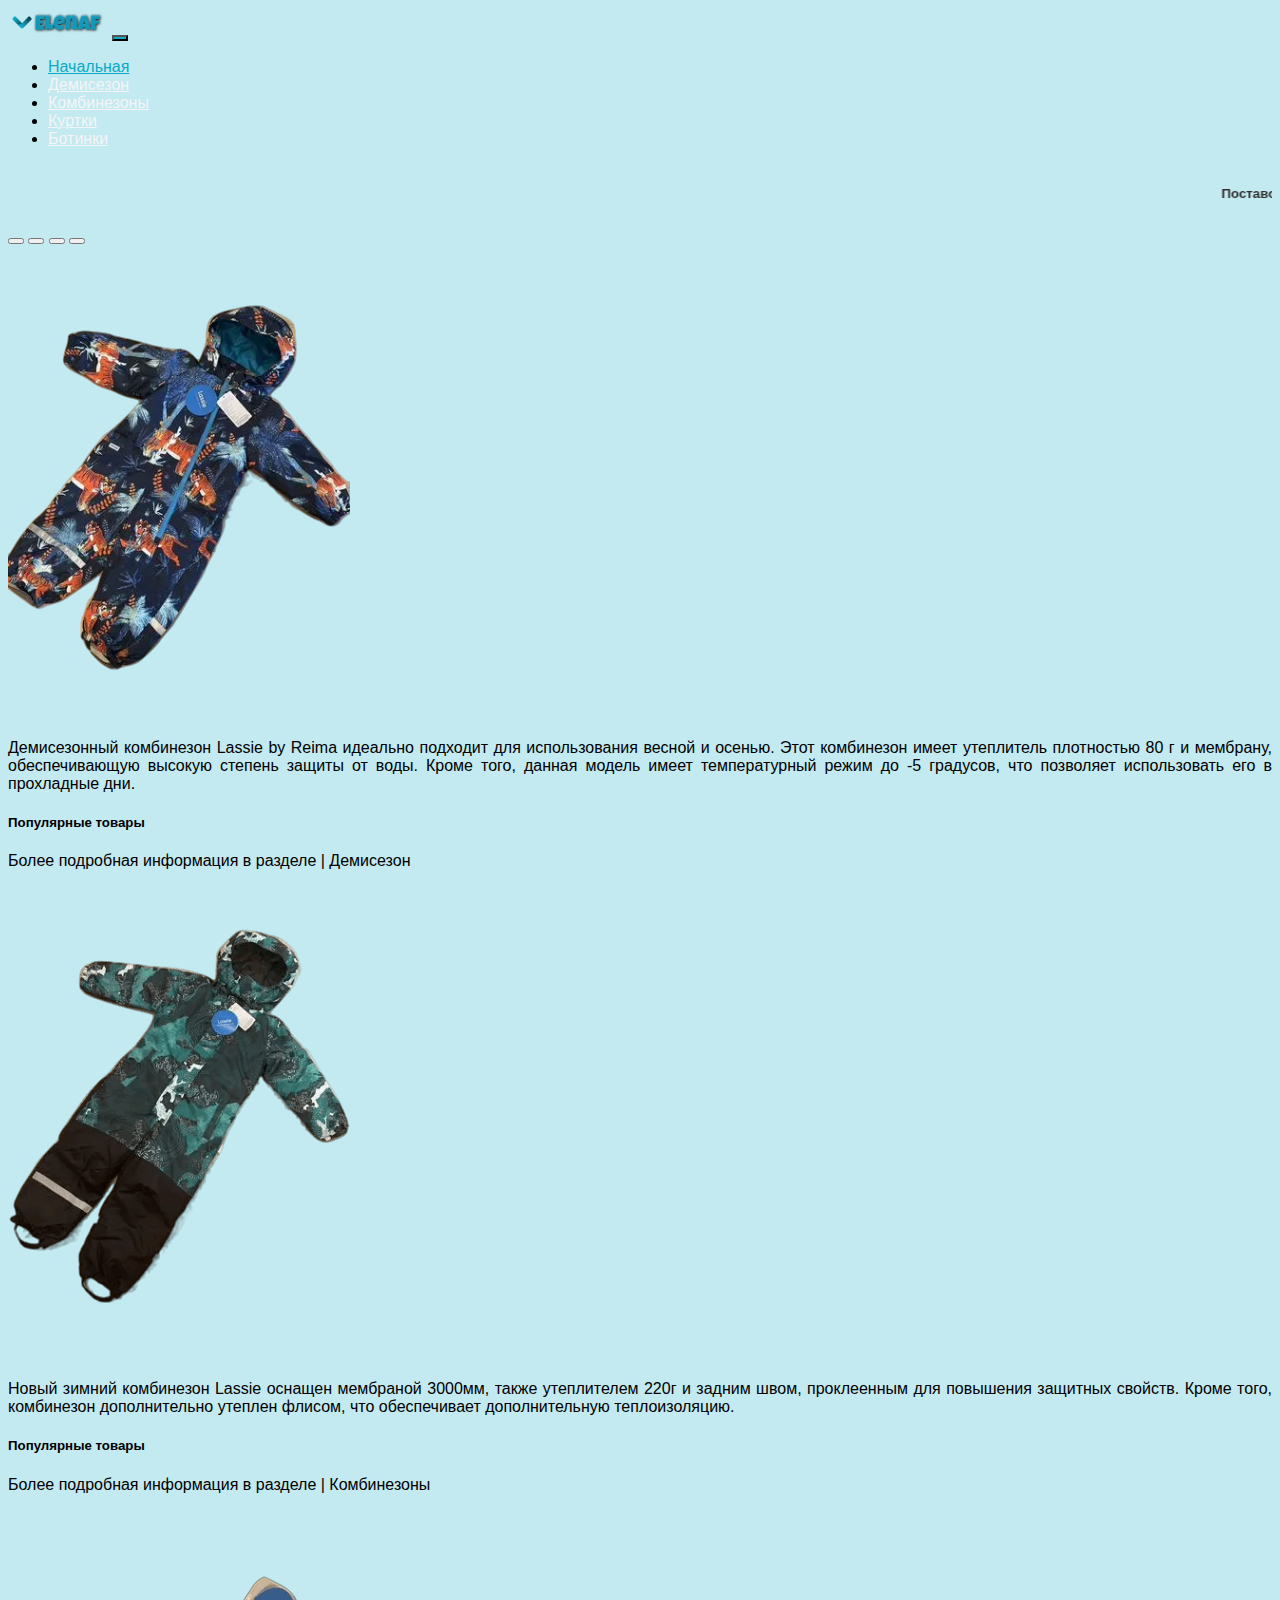
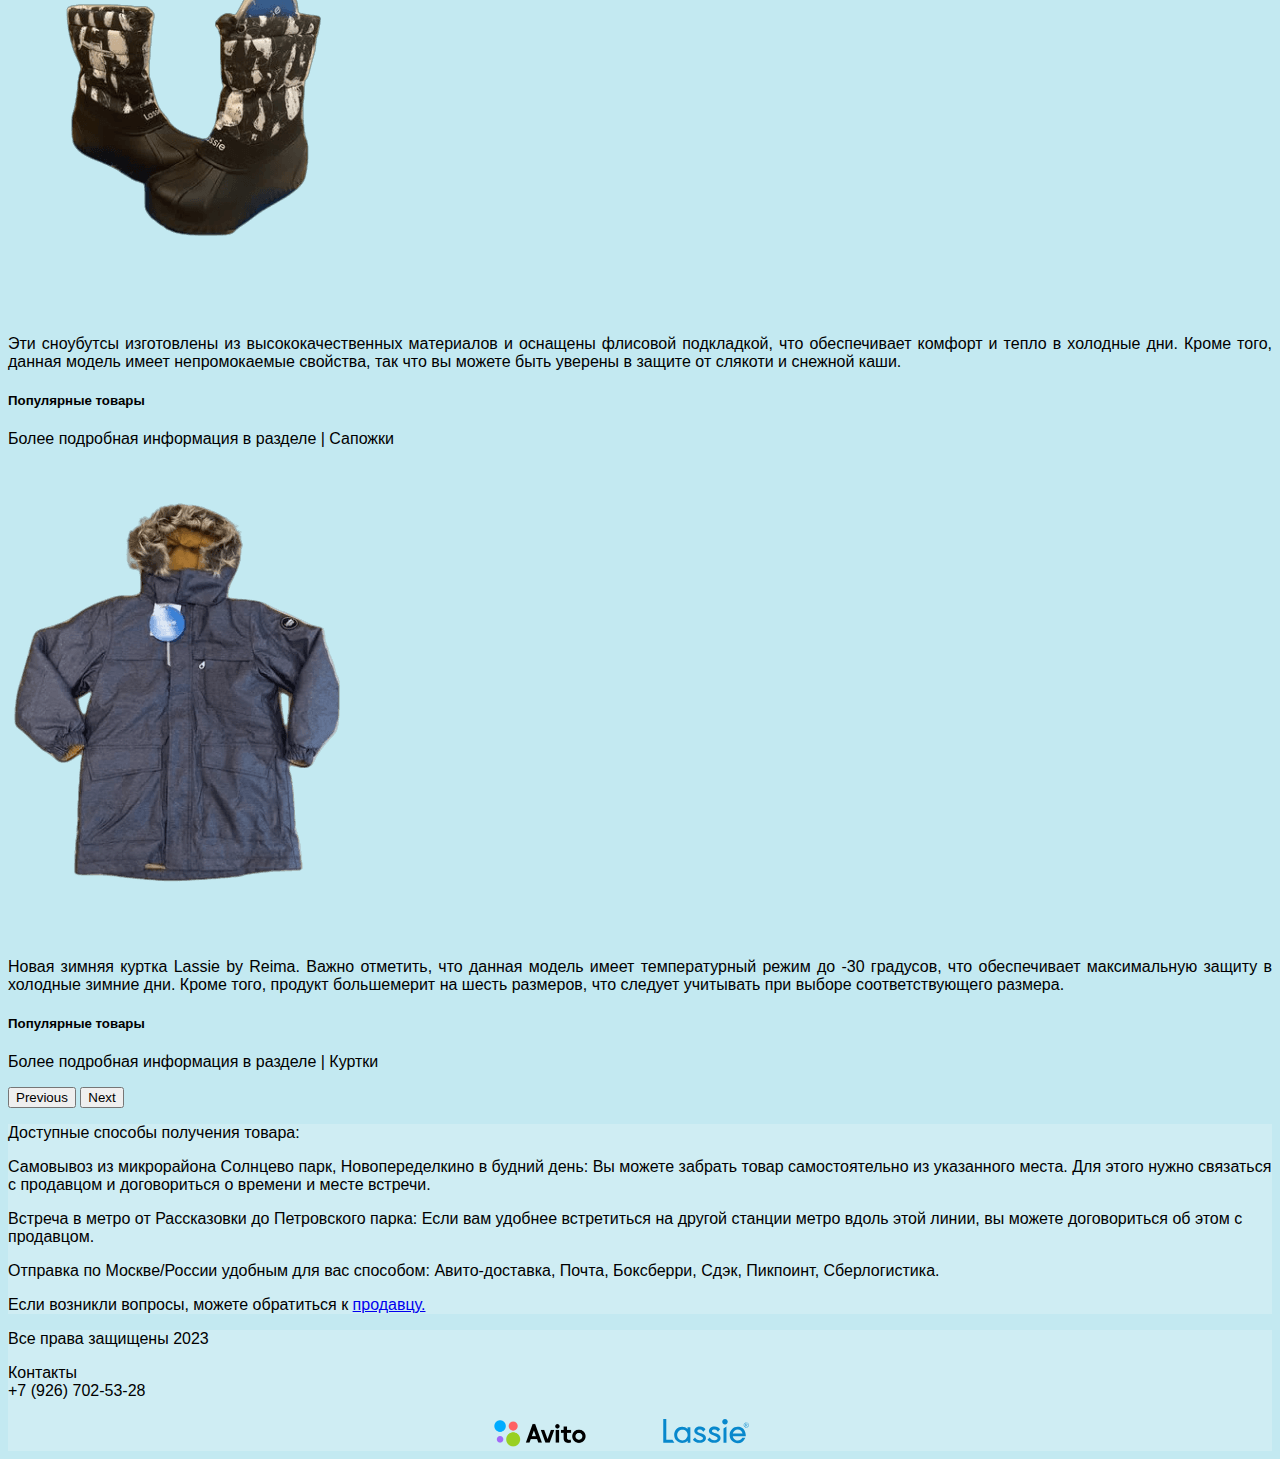
<file: index.html>
<!DOCTYPE html>
<html lang="en">
  <head>
    <meta charset="UTF-8" />
    <meta name="viewport" content="width=device-width, initial-scale=1.0" />
    <title>lassieelena</title>
    <link
      href="https://cdn.jsdelivr.net/npm/bootstrap@5.3.0/dist/css/bootstrap.min.css"
      rel="stylesheet"
      integrity="sha384-9ndCyUaIbzAi2FUVXJi0CjmCapSmO7SnpJef0486qhLnuZ2cdeRhO02iuK6FUUVM"
      crossorigin="anonymous"
    />
    <script
      src="https://cdn.jsdelivr.net/npm/@popperjs/core@2.11.8/dist/umd/popper.min.js"
      integrity="sha384-I7E8VVD/ismYTF4hNIPjVp/Zjvgyol6VFvRkX/vR+Vc4jQkC+hVqc2pM8ODewa9r"
      crossorigin="anonymous"
    ></script>
    <script
      src="https://cdn.jsdelivr.net/npm/bootstrap@5.3.0/dist/js/bootstrap.min.js"
      integrity="sha384-fbbOQedDUMZZ5KreZpsbe1LCZPVmfTnH7ois6mU1QK+m14rQ1l2bGBq41eYeM/fS"
      crossorigin="anonymous"
    ></script>

    <link rel="stylesheet" href="source/styles/mycss.css" />
  </head>
  <body>
    <header>
      <nav class="navbar navbar-expand-lg bg-dark">
        <div class="container-fluid">
          <a class="navbar-brand" href="index.html"
            ><img src="source/images/ELENAFLOGO.png" alt="..."
          /></a>
          <!-- <a href="https://www.textstudio.com/">Text effect</a> -->
          <button
            class="navbar-toggler"
            type="button"
            data-bs-toggle="collapse"
            data-bs-target="#navbarNav"
            aria-controls="navbarNav"
            aria-expanded="false"
            aria-label="Toggle navigation"
          >
            <span class="navbar-toggler-icon"></span>
          </button>
          <div class="collapse navbar-collapse" id="navbarNav">
            <ul class="navbar-nav">
              <li class="nav-item">
                <a class="nav-link active" aria-current="page" href="index.html"
                  >Начальная</a
                >
              </li>
              <li class="nav-item">
                <a class="nav-link" href="demisezon.html">Демисезон</a>
              </li>
              <li class="nav-item">
                <a class="nav-link" href="kombinezon.html">Комбинезоны</a>
              </li>
              <li class="nav-item">
                <a class="nav-link" href="kurtki.html">Куртки</a>
              </li>
              <li class="nav-item">
                <a class="nav-link" href="saposhki.html">Ботинки</a>
              </li>
            </ul>
          </div>
        </div>
      </nav>
    </header>

    <section>
      <div class="container-fluid mt-4">
        <div class="row">
          <div class="marquee-text">
            <marquee direction="left">
              <h5>Поставок из Финляндии больше не будет.</h5>
            </marquee>
          </div>
          <div class="col-lg-1"></div>
          <div class="col-lg-8 col-md-12">
            <div class="row">
              <div id="carouselExampleCaptions" class="carousel slide">
                <div class="carousel-indicators">
                  <button
                    type="button"
                    data-bs-target="#carouselExampleCaptions"
                    data-bs-slide-to="0"
                    class="active"
                    aria-current="true"
                    aria-label="Slide 1"
                  ></button>
                  <button
                    type="button"
                    data-bs-target="#carouselExampleCaptions"
                    data-bs-slide-to="1"
                    aria-label="Slide 2"
                  ></button>
                  <button
                    type="button"
                    data-bs-target="#carouselExampleCaptions"
                    data-bs-slide-to="2"
                    aria-label="Slide 3"
                  ></button>
                  <button
                    type="button"
                    data-bs-target="#carouselExampleCaptions"
                    data-bs-slide-to="3"
                    aria-label="Slide 4"
                  ></button>
                </div>
                <div class="carousel-inner">
                  <div class="carousel-item active">
                    <div class="d-block w-100">
                      <div class="row">
                        <div class="col-lg-6 col-md-6">
                          <img
                            src="source/images/photo101.png"
                            class="w-100"
                            alt="..."
                          />
                        </div>
                        <div class="col-lg-6 col-md-6 text-slide">
                          <br />
                          <p class="carusl-text m-3">
                            Демисезонный комбинезон Lassie by Reima идеально
                            подходит для использования весной и осенью. Этот
                            комбинезон имеет утеплитель плотностью 80 г и
                            мембрану, обеспечивающую высокую степень защиты от
                            воды. Кроме того, данная модель имеет температурный
                            режим до -5 градусов, что позволяет использовать его
                            в прохладные дни.
                          </p>
                        </div>
                      </div>
                    </div>
                    <div class="carousel-caption d-none d-md-block">
                      <h5>Популярные товары</h5>
                      <p>Более подробная информация в разделе | Демисезон</p>
                    </div>
                  </div>
                  <div class="carousel-item">
                    <div class="d-block w-100">
                      <div class="row">
                        <div class="col-lg-6 col-md-6">
                          <img
                            src="source/images/photo212.png"
                            class="w-100"
                            alt="..."
                          />
                        </div>
                        <div class="col-lg-6 col-md-6 text-slide text-center">
                          <br />
                          <p class="carusl-text m-3">
                            Новый зимний комбинезон Lassie оснащен мембраной
                            3000мм, также утеплителем 220г и задним швом,
                            проклеенным для повышения защитных свойств. Кроме
                            того, комбинезон дополнительно утеплен флисом, что
                            обеспечивает дополнительную теплоизоляцию.
                          </p>
                        </div>
                      </div>
                    </div>
                    <div class="carousel-caption d-none d-md-block">
                      <h5>Популярные товары</h5>
                      <p>Более подробная информация в разделе | Комбинезоны</p>
                    </div>
                  </div>
                  <div class="carousel-item">
                    <div class="d-block w-100">
                      <div class="row">
                        <div class="col-lg-6 col-md-6">
                          <img
                            src="source/images/photo313.png"
                            class="w-100"
                            alt="..."
                          />
                        </div>
                        <div class="col-lg-6 col-md-6 text-slide text-center">
                          <br />
                          <p class="carusl-text m-3">
                            Эти сноубутсы изготовлены из высококачественных
                            материалов и оснащены флисовой подкладкой, что
                            обеспечивает комфорт и тепло в холодные дни. Кроме
                            того, данная модель имеет непромокаемые свойства,
                            так что вы можете быть уверены в защите от слякоти и
                            снежной каши.
                          </p>
                        </div>
                      </div>
                    </div>
                    <div class="carousel-caption d-none d-md-block">
                      <h5>Популярные товары</h5>
                      <p>Более подробная информация в разделе | Сапожки</p>
                    </div>
                  </div>
                  <div class="carousel-item">
                    <div class="d-block w-100">
                      <div class="row">
                        <div class="col-lg-6 col-md-6">
                          <img
                            src="source/images/photo500.png"
                            class="w-100"
                            alt="..."
                          />
                        </div>
                        <div class="col-lg-6 col-md-6 text-slide text-center">
                          <br />
                          <p class="carusl-text m-3">
                            Новая зимняя куртка Lassie by Reima. Важно отметить,
                            что данная модель имеет температурный режим до -30
                            градусов, что обеспечивает максимальную защиту в
                            холодные зимние дни. Кроме того, продукт большемерит
                            на шесть размеров, что следует учитывать при выборе
                            соответствующего размера.
                          </p>
                        </div>
                      </div>
                    </div>
                    <div class="carousel-caption d-none d-md-block">
                      <h5>Популярные товары</h5>
                      <p>Более подробная информация в разделе | Куртки</p>
                    </div>
                  </div>
                </div>
                <button
                  class="carousel-control-prev"
                  type="button"
                  data-bs-target="#carouselExampleCaptions"
                  data-bs-slide="prev"
                >
                  <span
                    class="carousel-control-prev-icon"
                    aria-hidden="true"
                  ></span>
                  <span class="visually-hidden">Previous</span>
                </button>
                <button
                  class="carousel-control-next"
                  type="button"
                  data-bs-target="#carouselExampleCaptions"
                  data-bs-slide="next"
                >
                  <span
                    class="carousel-control-next-icon"
                    aria-hidden="true"
                  ></span>
                  <span class="visually-hidden">Next</span>
                </button>
              </div>
            </div>
          </div>

          <div class="col-lg-3 col-md-12">
            <div class="row px-2">
              <div class="col-lg-12 sidebar my-4">
                <p>Доступные способы получения товара:</p>
                <p>
                  Самовывоз из микрорайона Солнцево парк, Новопеределкино в
                  будний день: Вы можете забрать товар самостоятельно из
                  указанного места. Для этого нужно связаться с продавцом и
                  договориться о времени и месте встречи.
                </p>
                <p>
                  Встреча в метро от Рассказовки до Петровского парка: Если вам
                  удобнее встретиться на другой станции метро вдоль этой линии,
                  вы можете договориться об этом с продавцом.
                </p>
                <p>
                  Отправка по Москве/России удобным для вас способом:
                  Авито-доставка, Почта, Боксберри, Сдэк, Пикпоинт,
                  Сберлогистика.
                </p>
                <p>
                  Если возникли вопросы, можете обратиться к
                  <a
                    class="link-body"
                    href="https://www.avito.ru/profile/messenger/channel/u2i-Fq9a8Rqdd72G7wctNeCfDg"
                    target="_blank"
                  >
                    продавцу.
                  </a>
                </p>
              </div>
            </div>
          </div>
        </div>
      </div>
    </section>

    <footer>
      <div class="container-fluid mt-4">
        <div class="row">
          <div class="col-lg-4 col-md-12 footer-text text-center">
            <p>Все права защищены 2023</p>
          </div>
          <div class="col-lg-4 col-md-12 footer-text text-center">
            <p>Контакты<br />+7 (926) 702-53-28</p>
          </div>
          <div class="col-lg-4 col-md-12 media-links">
            <img
              style="width: 100px; margin-inline: 1em"
              src="source/images/Avito_logo.svg.png"
              alt="..."
            />
            <svg width="200" height="30" viewBox="0 0 200 70">
              <g clip-path="url(#clip0_612_3)">
                <path
                  d="M194.016 8.05566C192.439 8.08516 190.934 8.72508 189.818 9.84094C188.702 10.9568 188.062 12.4618 188.033 14.0396C188.033 14.8254 188.187 15.6035 188.488 16.3295C188.789 17.0555 189.23 17.7151 189.785 18.2708C190.341 18.8265 191.001 19.2672 191.727 19.5679C192.453 19.8687 193.231 20.0234 194.016 20.0234C194.802 20.0234 195.58 19.8687 196.306 19.5679C197.032 19.2672 197.692 18.8265 198.248 18.2708C198.803 17.7151 199.244 17.0555 199.545 16.3295C199.846 15.6035 200 14.8254 200 14.0396C199.971 12.4618 199.331 10.9568 198.215 9.84094C197.099 8.72508 195.594 8.08516 194.016 8.05566ZM194.016 19.1028C193.015 19.1028 192.036 18.8059 191.203 18.2495C190.371 17.6932 189.722 16.9024 189.339 15.9772C188.955 15.052 188.855 14.0339 189.05 13.0518C189.246 12.0696 189.728 11.1674 190.436 10.4593C191.144 9.75115 192.047 9.26892 193.029 9.07355C194.011 8.87818 195.029 8.97845 195.954 9.36168C196.879 9.74491 197.67 10.3939 198.226 11.2265C198.783 12.0592 199.08 13.0381 199.08 14.0396C199.068 15.3787 198.53 16.6596 197.584 17.6066C196.637 18.5535 195.356 19.0908 194.016 19.1028Z"
                  fill="#0888CC"
                />
                <path
                  d="M196.548 12.6586C196.548 11.2777 195.628 10.8174 193.556 10.8174H191.485V17.2616H192.405V14.4998H193.326C194.247 14.4998 195.397 17.2616 195.397 17.2616H196.548C196.026 16.226 195.325 15.2909 194.477 14.4998C196.088 14.0395 196.548 13.5792 196.548 12.6586ZM193.556 13.5792H192.636V11.738H193.556C194.937 11.738 195.628 11.738 195.628 12.6586C195.628 13.5792 195.167 13.5792 193.556 13.5792Z"
                  fill="#0888CC"
                />
                <path
                  d="M144.304 12.8884C147.863 12.8884 150.748 10.0032 150.748 6.44419C150.748 2.88516 147.863 0 144.304 0C140.745 0 137.859 2.88516 137.859 6.44419C137.859 10.0032 140.745 12.8884 144.304 12.8884Z"
                  fill="#0888CC"
                />
                <path
                  d="M140.852 55.6964H147.756V17.7217L140.852 22.3247V55.6964Z"
                  fill="#0888CC"
                />
                <path
                  d="M184.58 21.1737C181.475 19.0173 177.772 17.8902 173.993 17.9516C171.488 17.9169 169.004 18.4114 166.704 19.4029C164.404 20.3945 162.339 21.8606 160.644 23.7053C158.85 25.4756 157.436 27.5923 156.486 29.9267C155.537 32.2612 155.072 34.7645 155.121 37.2842C155.094 39.8008 155.569 42.2976 156.517 44.6289C157.466 46.9602 158.869 49.0794 160.644 50.863C162.357 52.6842 164.426 54.1345 166.722 55.1242C169.018 56.1139 171.493 56.6219 173.993 56.6167C182.048 56.6167 188.032 52.474 191.484 44.4188L191.714 43.9585H184.35V44.1887C183.378 46.023 181.918 47.5528 180.13 48.6088C178.343 49.6649 176.299 50.2061 174.223 50.1725C171.325 50.2314 168.518 49.1581 166.398 47.1806C164.319 45.318 162.938 42.8007 162.485 40.046H192.865V39.8158C192.929 36.7664 192.462 33.7291 191.484 30.84C190.328 26.9365 187.897 23.5331 184.58 21.1737ZM162.485 33.6018C163.252 31.1157 164.685 28.8871 166.628 27.1576C168.73 25.5115 171.324 24.6198 173.993 24.6259C179.747 24.6259 183.429 27.6179 185.27 33.6018H162.485Z"
                  fill="#0888CC"
                />
                <path
                  d="M113.924 28.0785C113.924 25.0866 117.376 24.3961 120.138 24.3961C124.971 24.3961 127.963 29.6896 127.963 29.6896L132.796 24.166V23.9358C131.364 22.0461 129.523 20.5052 127.41 19.429C125.298 18.3527 122.969 17.7691 120.598 17.7218H120.368C118.457 17.4573 116.511 17.6306 114.677 18.2286C112.843 18.8267 111.169 19.8339 109.781 21.174C108.778 22.0618 107.988 23.1643 107.47 24.3995C106.952 25.6348 106.719 26.971 106.789 28.3087C106.861 29.5124 107.185 30.6875 107.74 31.758C108.295 32.8285 109.069 33.7704 110.011 34.5227C116.455 39.1257 126.812 40.2765 127.042 44.6493C127.042 49.4824 118.987 49.4824 118.987 49.4824C116.835 49.4518 114.729 48.8631 112.873 47.7738C111.017 46.6845 109.476 45.1321 108.4 43.2684L103.337 48.3317C105.193 50.3613 107.37 52.0719 109.781 53.395C112.693 54.9179 115.932 55.7079 119.217 55.6965H120.138C123.639 55.7985 127.064 54.657 129.804 52.4744C131.123 51.5392 132.191 50.293 132.913 48.8463C133.635 47.3997 133.989 45.7972 133.943 44.181C133.898 42.5648 133.454 40.9848 132.652 39.5811C131.85 38.1773 130.713 36.9932 129.344 36.1338C123.59 32.9117 113.924 32.4514 113.924 28.0785Z"
                  fill="#0888CC"
                />
                <path
                  d="M79.8622 28.0785C79.8622 25.0866 83.3144 24.3961 86.0762 24.3961C90.9093 24.3961 93.9013 29.6896 93.9013 29.6896L98.7344 24.166V23.9358C97.3026 22.0461 95.4612 20.5052 93.3486 19.429C91.236 18.3527 88.907 17.7691 86.5365 17.7218H86.3063C84.3954 17.4573 82.4494 17.6306 80.6153 18.2286C78.7812 18.8267 77.1071 19.8339 75.7195 21.174C74.7164 22.0618 73.9264 23.1643 73.4084 24.3995C72.8904 25.6348 72.6576 26.971 72.7275 28.3087C72.7994 29.5124 73.1233 30.6875 73.6784 31.758C74.2334 32.8285 75.0072 33.7704 75.9496 34.5227C82.3938 39.1257 92.7505 40.2765 92.9807 44.6493C92.9807 49.4824 84.9254 49.4824 84.9254 49.4824C82.7738 49.4518 80.667 48.8631 78.8112 47.7738C76.9554 46.6845 75.4143 45.1321 74.3386 43.2684L69.2753 48.3317C71.1313 50.3613 73.3084 52.0719 75.7195 53.395C78.6309 54.9179 81.8699 55.7079 85.1556 55.6965H86.0762C89.5778 55.7985 93.0024 54.657 95.7425 52.4744C97.0614 51.5392 98.1292 50.293 98.8513 48.8463C99.5733 47.3997 99.9273 45.7972 99.8817 44.181C99.8362 42.5648 99.3926 40.9848 98.5903 39.5811C97.788 38.1773 96.6517 36.9932 95.2822 36.1338C89.5284 32.9117 79.632 32.4514 79.8622 28.0785Z"
                  fill="#0888CC"
                />
                <path
                  d="M7.36479 48.3314V0H0V55.4661H26.2371L21.6341 48.3314H7.36479Z"
                  fill="#0888CC"
                />
                <path
                  d="M56.847 23.2459C55.2314 21.5817 53.3001 20.2564 51.1661 19.3474C49.0322 18.4385 46.7384 17.9643 44.4189 17.9525C41.9336 17.9053 39.4654 18.3716 37.1685 19.322C34.8716 20.2724 32.7956 21.6866 31.0703 23.4761C29.3122 25.2136 27.934 27.2972 27.0228 29.5949C26.1117 31.8927 25.6874 34.3545 25.7768 36.8247C25.6845 39.35 26.1291 41.8662 27.0812 44.207C28.0334 46.5477 29.4715 48.6598 31.3004 50.4036C34.7215 53.8775 39.3808 55.8528 44.2563 55.8959C49.1318 55.9391 53.8253 54.0466 57.3073 50.6337V55.2367H63.5214V19.1032H56.847V23.2459ZM53.3948 46.0307C52.3635 47.2253 51.0934 48.1905 49.6664 48.8644C48.2394 49.5383 46.6871 49.9058 45.1094 49.9433C43.4794 49.9462 41.8653 49.6217 40.363 48.9892C38.8607 48.3566 37.5007 47.4289 36.3637 46.2609C34.0343 43.8494 32.7167 40.6376 32.6813 37.285C32.6483 35.6507 32.959 34.0276 33.5933 32.521C34.2277 31.0143 35.1715 29.6578 36.3637 28.5393C37.4822 27.3472 38.8387 26.4033 40.3453 25.769C41.8519 25.1346 43.475 24.8239 45.1094 24.857C46.7288 24.8451 48.331 25.1894 49.8026 25.8655C51.2742 26.5416 52.5791 27.533 53.6249 28.7695C55.8886 31.2053 57.1252 34.4205 57.0772 37.7453C57.0409 39.3011 56.6968 40.8343 56.0648 42.2564C55.4327 43.6784 54.5253 44.9612 53.3948 46.0307Z"
                  fill="#0888CC"
                />
              </g>
              <defs>
                <clipPath id="clip0_612_3">
                  <rect width="200" height="58.6168" fill="white" />
                </clipPath>
              </defs>
            </svg>
          </div>
        </div>
      </div>
    </footer>
  </body>
</html>
</file>
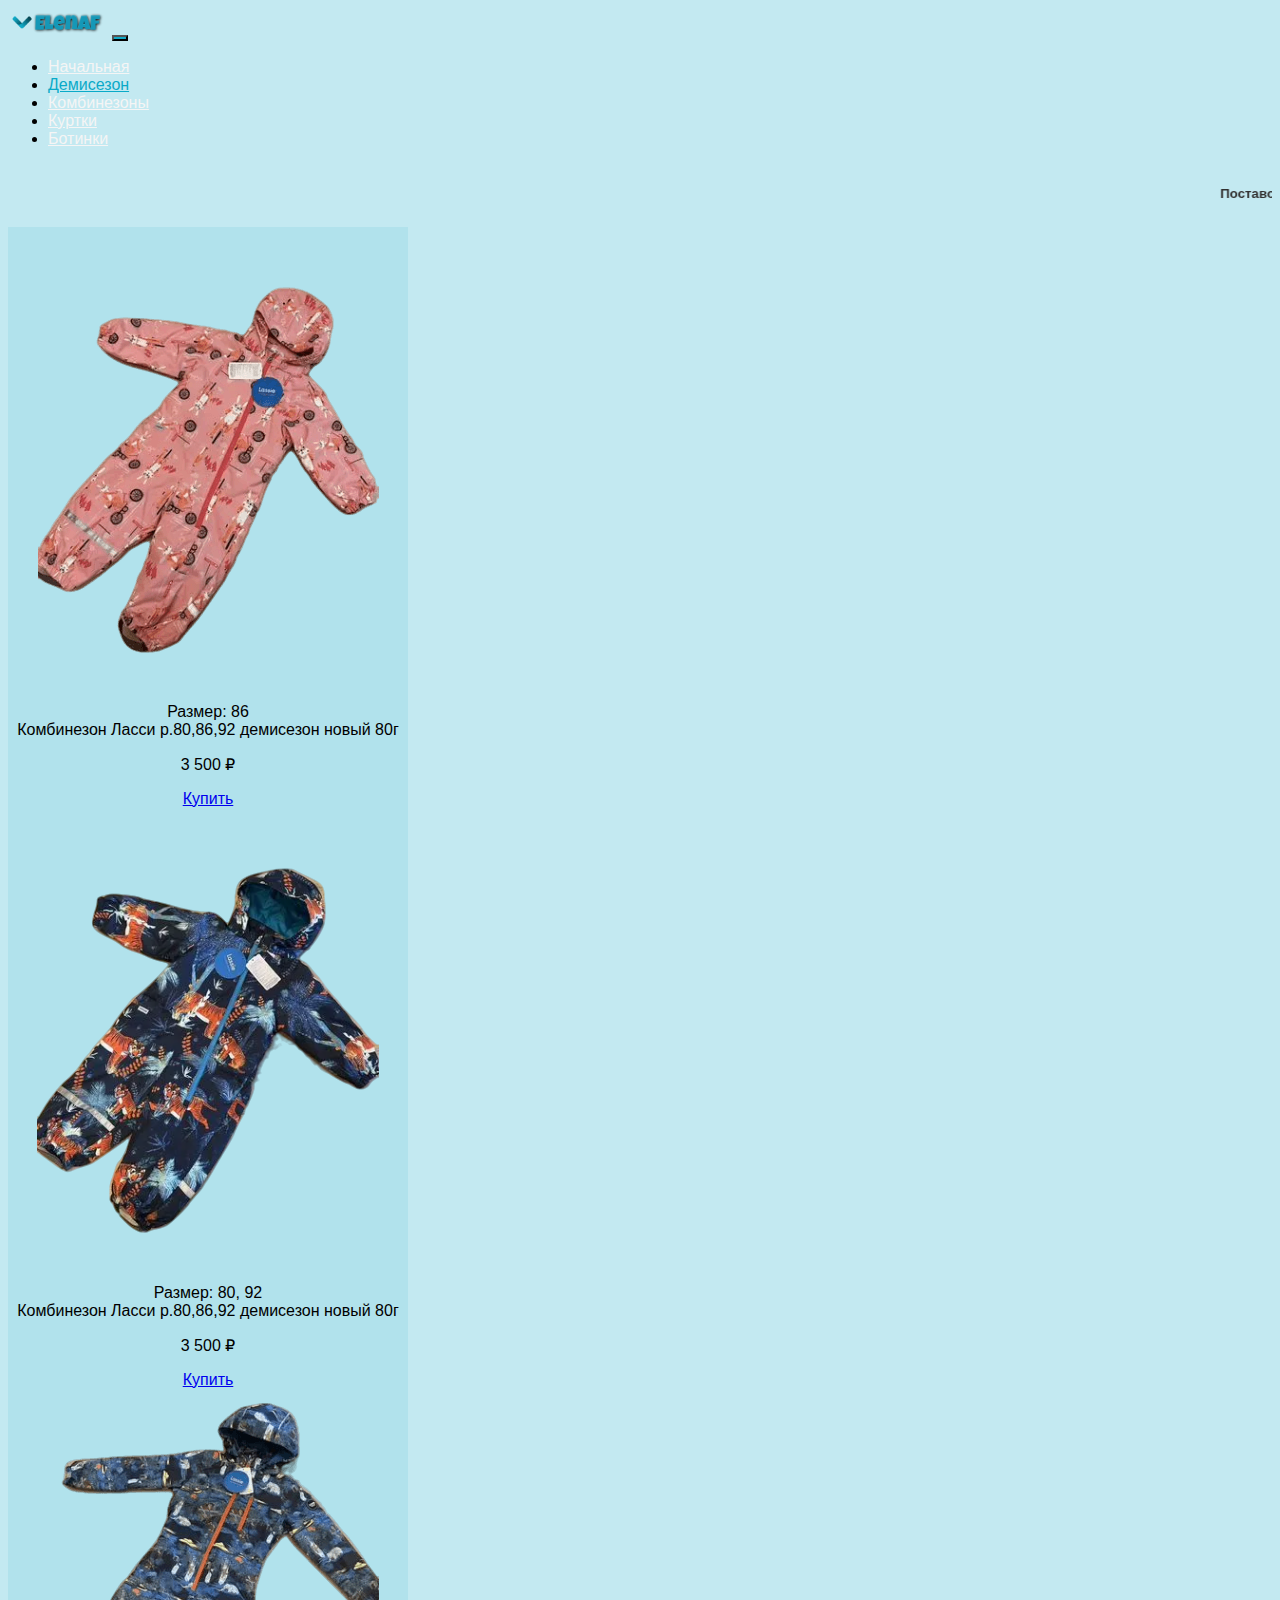
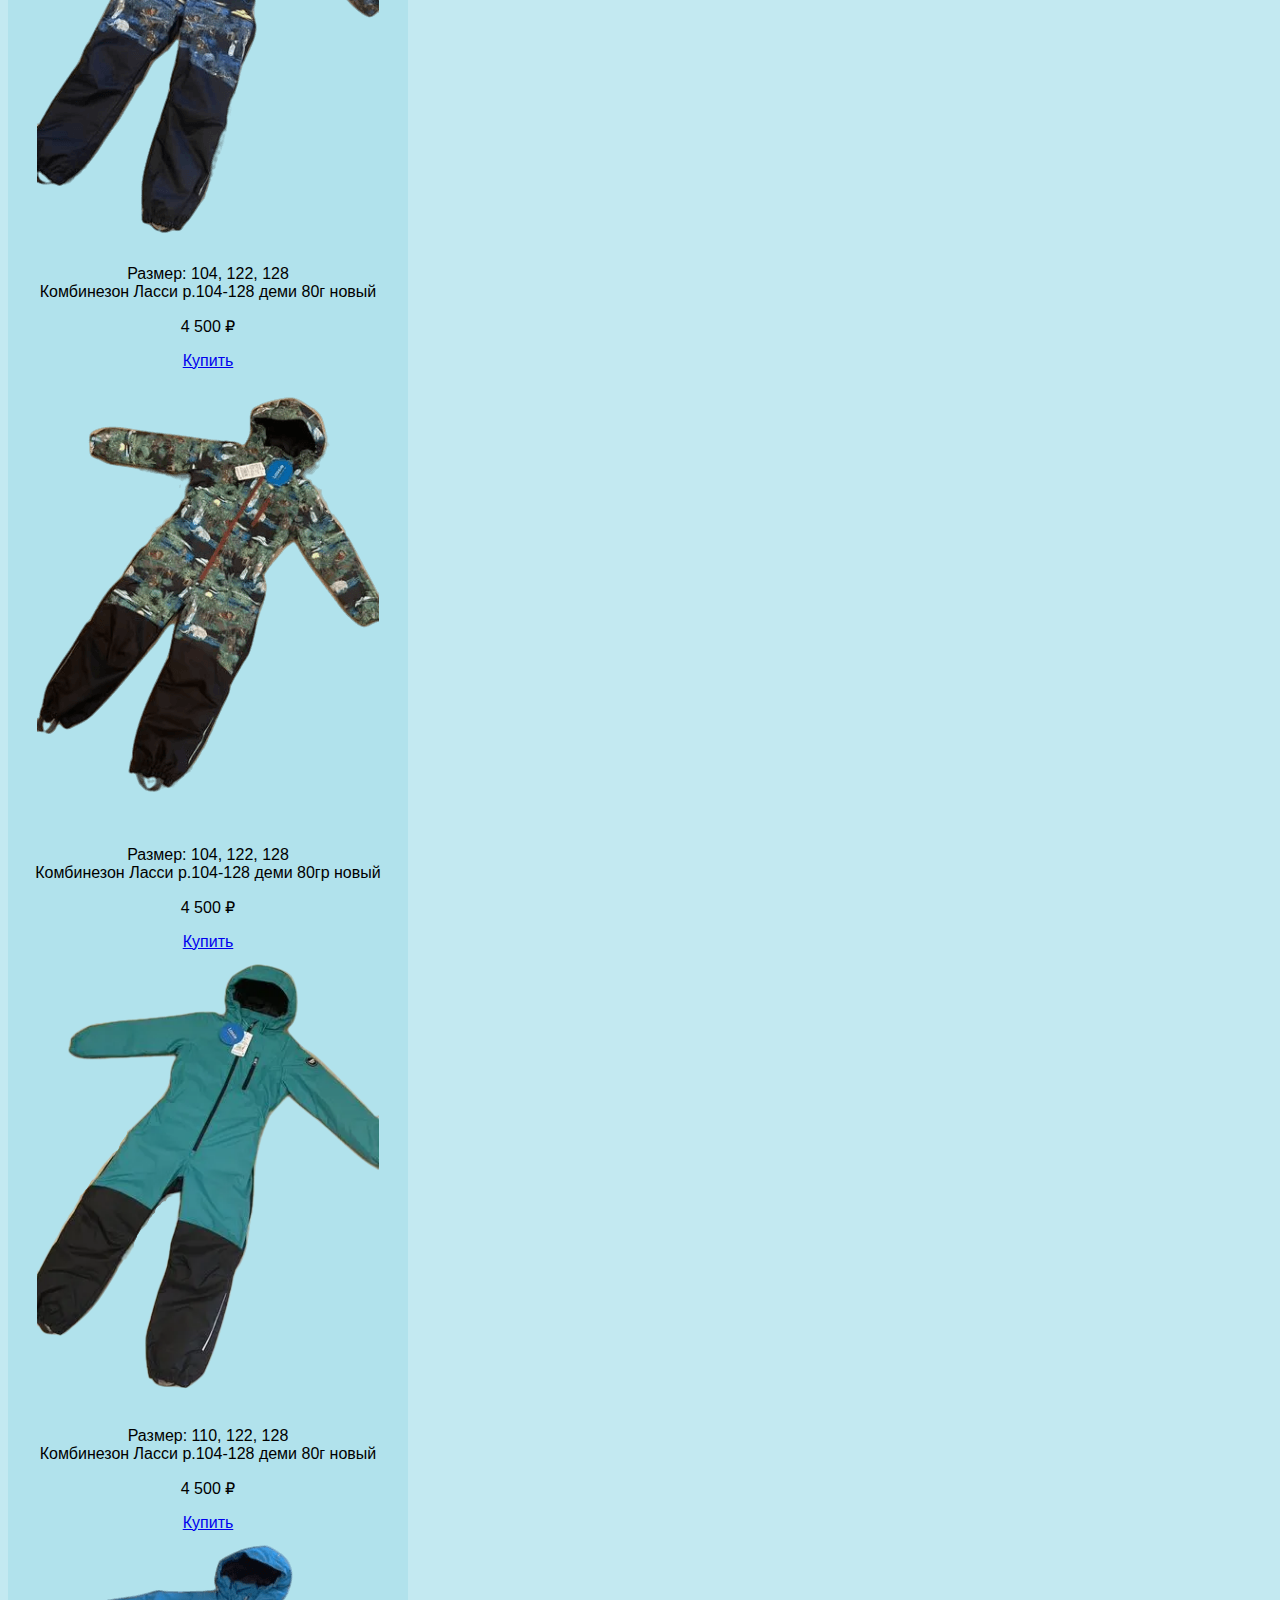
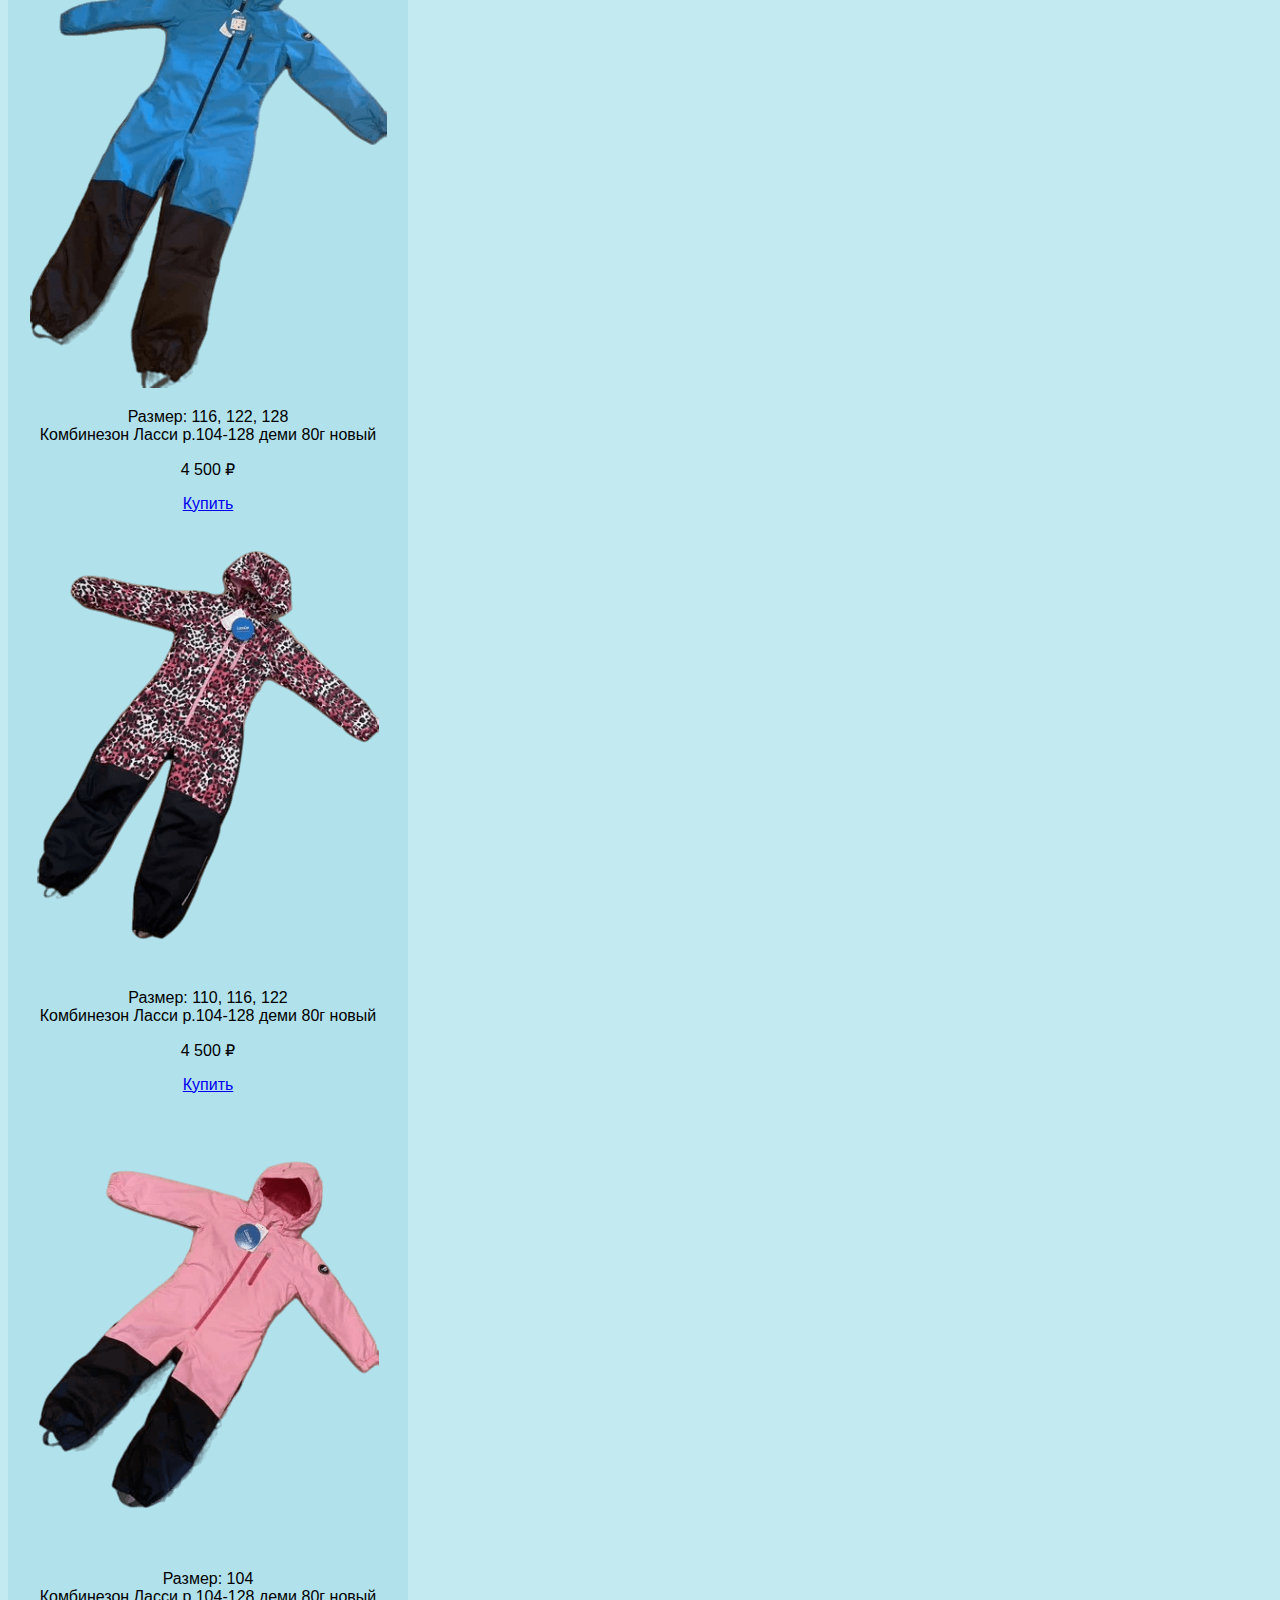
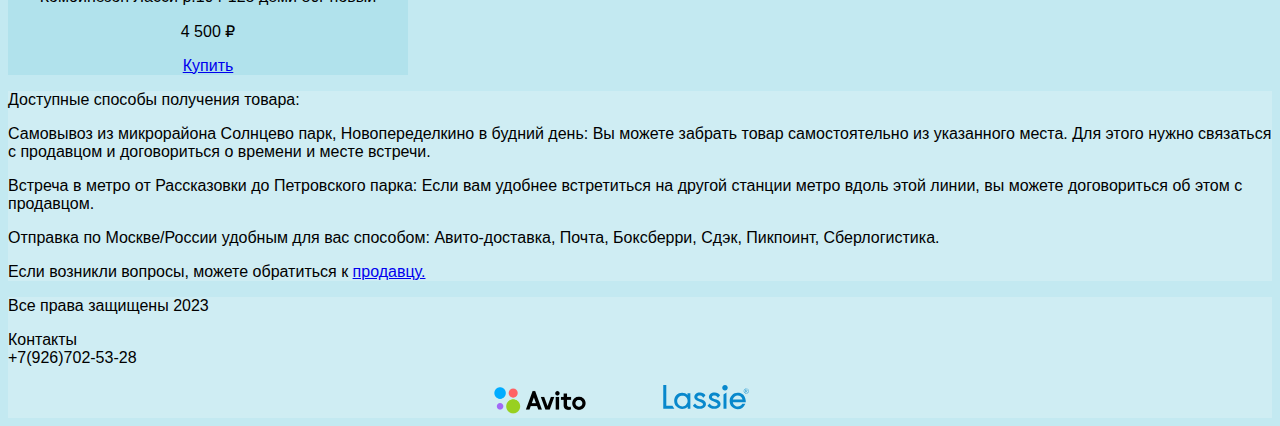
<file: demisezon.html>
<!DOCTYPE html>
<html lang="en">
  <head>
    <meta charset="UTF-8" />
    <meta name="viewport" content="width=device-width, initial-scale=1.0" />
    <title>lassieelena</title>
    <link
      href="https://cdn.jsdelivr.net/npm/bootstrap@5.3.0/dist/css/bootstrap.min.css"
      rel="stylesheet"
      integrity="sha384-9ndCyUaIbzAi2FUVXJi0CjmCapSmO7SnpJef0486qhLnuZ2cdeRhO02iuK6FUUVM"
      crossorigin="anonymous"
    />
    <script
      src="https://cdn.jsdelivr.net/npm/@popperjs/core@2.11.8/dist/umd/popper.min.js"
      integrity="sha384-I7E8VVD/ismYTF4hNIPjVp/Zjvgyol6VFvRkX/vR+Vc4jQkC+hVqc2pM8ODewa9r"
      crossorigin="anonymous"
    ></script>
    <script
      src="https://cdn.jsdelivr.net/npm/bootstrap@5.3.0/dist/js/bootstrap.min.js"
      integrity="sha384-fbbOQedDUMZZ5KreZpsbe1LCZPVmfTnH7ois6mU1QK+m14rQ1l2bGBq41eYeM/fS"
      crossorigin="anonymous"
    ></script>
    <link rel="stylesheet" href="source/styles/mycss.css" />
  </head>
  <body>
    <header>
      <nav class="navbar navbar-expand-lg bg-dark">
        <div class="container-fluid">
          <a class="navbar-brand" href="index.html"
            ><img src="source/images/ELENAFLOGO.png" alt="..."
          /></a>
          <button
            class="navbar-toggler"
            type="button"
            data-bs-toggle="collapse"
            data-bs-target="#navbarNav"
            aria-controls="navbarNav"
            aria-expanded="false"
            aria-label="Toggle navigation"
          >
            <span class="navbar-toggler-icon"></span>
          </button>
          <div class="collapse navbar-collapse" id="navbarNav">
            <ul class="navbar-nav">
              <li class="nav-item">
                <a class="nav-link" aria-current="page" href="index.html"
                  >Начальная</a
                >
              </li>
              <li class="nav-item">
                <a class="nav-link active" href="demisezon.html">Демисезон</a>
              </li>
              <li class="nav-item">
                <a class="nav-link" href="kombinezon.html">Комбинезоны</a>
              </li>
              <li class="nav-item">
                <a class="nav-link" href="kurtki.html">Куртки</a>
              </li>
              <li class="nav-item">
                <a class="nav-link" href="saposhki.html">Ботинки</a>
              </li>
            </ul>
          </div>
        </div>
      </nav>
    </header>

    <section>
      <div class="container-fluid mt-4">
        <div class="row">
          <div class="marquee-text">
            <marquee direction="left">
              <h5>Поставок из Финляндии больше не будет.</h5>
            </marquee>
          </div>
          <div class="col-lg-1"></div>
          <div class="col-lg-8 col-md-12">
            <div class="row">
              <div class="col-lg-4 col-md-6 mt-4">
                <div class="card">
                  <img
                    src="source/images/photo100.png"
                    class="card-img-top"
                    alt="..."
                  />
                  <div class="card-body">
                    <p class="card-text">
                      Размер: 86<br />
                      Комбинезон Ласси р.80,86,92 демисезон новый 80г
                    </p>
                    <p>3 500 ₽</p>
                    <a
                      href="https://www.avito.ru/moskva/detskaya_odezhda_i_obuv/kombinezon_lassi_r.8086_92_demisezon_novyy_80gr_2243283062"
                      class="btn btn-primary"
                      target="_blank"
                      >Купить</a
                    >
                  </div>
                </div>
              </div>
              <div class="col-lg-4 col-md-6 mt-4">
                <div class="card">
                  <img
                    src="source/images/photo101.png"
                    class="card-img-top"
                    alt="..."
                  />
                  <div class="card-body">
                    <p class="card-text">
                      Размер: 80, 92<br />
                      Комбинезон Ласси р.80,86,92 демисезон новый 80г
                    </p>
                    <p>3 500 ₽</p>
                    <a
                      href="https://www.avito.ru/moskva/detskaya_odezhda_i_obuv/kombinezon_lassi_r.8086_92_demisezon_novyy_80gr_2243283062"
                      class="btn btn-primary"
                      target="_blank"
                      >Купить</a
                    >
                  </div>
                </div>
              </div>
              <div class="col-lg-4 col-md-6 mt-4">
                <div class="card">
                  <img
                    src="source/images/photo102.png"
                    class="card-img-top"
                    alt="..."
                  />
                  <div class="card-body">
                    <p class="card-text">
                      Размер: 104, 122, 128<br />
                      Комбинезон Ласси р.104-128 деми 80г новый
                    </p>
                    <p>4 500 ₽</p>
                    <a
                      href="https://www.avito.ru/moskva/detskaya_odezhda_i_obuv/kombinezon_lassi_r.104-128_demi_80gr_novyy_2467355803"
                      class="btn btn-primary"
                      target="_blank"
                      >Купить</a
                    >
                  </div>
                </div>
              </div>
              <div class="col-lg-4 col-md-6 mt-4">
                <div class="card">
                  <img
                    src="source/images/photo103.png"
                    class="card-img-top"
                    alt="..."
                  />
                  <div class="card-body">
                    <p class="card-text">
                      Размер: 104, 122, 128<br />
                      Комбинезон Ласси р.104-128 деми 80гр новый
                    </p>
                    <p>4 500 ₽</p>
                    <a
                      href="https://www.avito.ru/moskva/detskaya_odezhda_i_obuv/kombinezon_lassi_r.104-128_demi_80gr_novyy_2467355803"
                      class="btn btn-primary"
                      target="_blank"
                      >Купить</a
                    >
                  </div>
                </div>
              </div>
              <div class="col-lg-4 col-md-6 mt-4">
                <div class="card">
                  <img
                    src="source/images/photo104.png"
                    class="card-img-top"
                    alt="..."
                  />
                  <div class="card-body">
                    <p class="card-text">
                      Размер: 110, 122, 128<br />
                      Комбинезон Ласси р.104-128 деми 80г новый
                    </p>
                    <p>4 500 ₽</p>
                    <a
                      href="https://www.avito.ru/moskva/detskaya_odezhda_i_obuv/kombinezon_lassi_r.104-128_demi_80gr_novyy_2467355803"
                      class="btn btn-primary"
                      target="_blank"
                      >Купить</a
                    >
                  </div>
                </div>
              </div>
              <div class="col-lg-4 col-md-6 mt-4">
                <div class="card">
                  <img
                    src="source/images/photo105.png"
                    class="card-img-top"
                    alt="..."
                  />
                  <div class="card-body">
                    <p class="card-text">
                      Размер: 116, 122, 128<br />
                      Комбинезон Ласси р.104-128 деми 80г новый
                    </p>
                    <p>4 500 ₽</p>
                    <a
                      href="https://www.avito.ru/moskva/detskaya_odezhda_i_obuv/kombinezon_lassi_r.104-128_demi_80gr_novyy_2467355803"
                      class="btn btn-primary"
                      target="_blank"
                      >Купить</a
                    >
                  </div>
                </div>
              </div>
              <div class="col-lg-4 col-md-6 mt-4">
                <div class="card">
                  <img
                    src="source/images/photo106.png"
                    class="card-img-top"
                    alt="..."
                  />
                  <div class="card-body">
                    <p class="card-text">
                      Размер: 110, 116, 122<br />
                      Комбинезон Ласси р.104-128 деми 80г новый
                    </p>
                    <p>4 500 ₽</p>
                    <a
                      href="https://www.avito.ru/moskva/detskaya_odezhda_i_obuv/kombinezon_lassi_r.104-128_demi_80gr_novyy_2467355803"
                      class="btn btn-primary"
                      target="_blank"
                      >Купить</a
                    >
                  </div>
                </div>
              </div>
              <div class="col-lg-4 col-md-6 mt-4">
                <div class="card">
                  <img
                    src="source/images/photo107.png"
                    class="card-img-top"
                    alt="..."
                  />
                  <div class="card-body">
                    <p class="card-text">
                      Размер: 104<br />
                      Комбинезон Ласси р.104-128 деми 80г новый
                    </p>
                    <p>4 500 ₽</p>
                    <a
                      href="https://www.avito.ru/moskva/detskaya_odezhda_i_obuv/kombinezon_lassi_r.104-128_demi_80gr_novyy_2467355803"
                      class="btn btn-primary"
                      target="_blank"
                      >Купить</a
                    >
                  </div>
                </div>
              </div>
            </div>
          </div>

          <div class="col-lg-3 col-md-12">
            <div class="row px-2">
              <div class="col-lg-12 sidebar my-4">
                <p>Доступные способы получения товара:</p>
                <p>
                  Самовывоз из микрорайона Солнцево парк, Новопеределкино в
                  будний день: Вы можете забрать товар самостоятельно из
                  указанного места. Для этого нужно связаться с продавцом и
                  договориться о времени и месте встречи.
                </p>
                <p>
                  Встреча в метро от Рассказовки до Петровского парка: Если вам
                  удобнее встретиться на другой станции метро вдоль этой линии,
                  вы можете договориться об этом с продавцом.
                </p>
                <p>
                  Отправка по Москве/России удобным для вас способом:
                  Авито-доставка, Почта, Боксберри, Сдэк, Пикпоинт,
                  Сберлогистика.
                </p>

                <p>
                  Если возникли вопросы, можете обратиться к
                  <a
                    href="https://www.avito.ru/profile/messenger/channel/u2i-Fq9a8Rqdd72G7wctNeCfDg"
                    target="_blank"
                  >
                    продавцу.
                  </a>
                </p>
              </div>
            </div>
          </div>
        </div>
      </div>
    </section>

    <footer>
      <div class="container-fluid mt-4">
        <div class="row">
          <div class="col-lg-4 col-md-12 footer-text text-center">
            <p>Все права защищены 2023</p>
          </div>
          <div class="col-lg-4 col-md-12 footer-text text-center">
            <p>Контакты<br />+7(926)702-53-28<br /></p>
          </div>
          <div class="col-lg-4 col-md-12 media-links">
            <img
              style="width: 100px; margin-inline: 1em"
              src="source/images/Avito_logo.svg.png"
              alt="..."
            />
            <svg width="200" height="30" viewBox="0 0 200 70">
              <g clip-path="url(#clip0_612_3)">
                <path
                  d="M194.016 8.05566C192.439 8.08516 190.934 8.72508 189.818 9.84094C188.702 10.9568 188.062 12.4618 188.033 14.0396C188.033 14.8254 188.187 15.6035 188.488 16.3295C188.789 17.0555 189.23 17.7151 189.785 18.2708C190.341 18.8265 191.001 19.2672 191.727 19.5679C192.453 19.8687 193.231 20.0234 194.016 20.0234C194.802 20.0234 195.58 19.8687 196.306 19.5679C197.032 19.2672 197.692 18.8265 198.248 18.2708C198.803 17.7151 199.244 17.0555 199.545 16.3295C199.846 15.6035 200 14.8254 200 14.0396C199.971 12.4618 199.331 10.9568 198.215 9.84094C197.099 8.72508 195.594 8.08516 194.016 8.05566ZM194.016 19.1028C193.015 19.1028 192.036 18.8059 191.203 18.2495C190.371 17.6932 189.722 16.9024 189.339 15.9772C188.955 15.052 188.855 14.0339 189.05 13.0518C189.246 12.0696 189.728 11.1674 190.436 10.4593C191.144 9.75115 192.047 9.26892 193.029 9.07355C194.011 8.87818 195.029 8.97845 195.954 9.36168C196.879 9.74491 197.67 10.3939 198.226 11.2265C198.783 12.0592 199.08 13.0381 199.08 14.0396C199.068 15.3787 198.53 16.6596 197.584 17.6066C196.637 18.5535 195.356 19.0908 194.016 19.1028Z"
                  fill="#0888CC"
                />
                <path
                  d="M196.548 12.6586C196.548 11.2777 195.628 10.8174 193.556 10.8174H191.485V17.2616H192.405V14.4998H193.326C194.247 14.4998 195.397 17.2616 195.397 17.2616H196.548C196.026 16.226 195.325 15.2909 194.477 14.4998C196.088 14.0395 196.548 13.5792 196.548 12.6586ZM193.556 13.5792H192.636V11.738H193.556C194.937 11.738 195.628 11.738 195.628 12.6586C195.628 13.5792 195.167 13.5792 193.556 13.5792Z"
                  fill="#0888CC"
                />
                <path
                  d="M144.304 12.8884C147.863 12.8884 150.748 10.0032 150.748 6.44419C150.748 2.88516 147.863 0 144.304 0C140.745 0 137.859 2.88516 137.859 6.44419C137.859 10.0032 140.745 12.8884 144.304 12.8884Z"
                  fill="#0888CC"
                />
                <path
                  d="M140.852 55.6964H147.756V17.7217L140.852 22.3247V55.6964Z"
                  fill="#0888CC"
                />
                <path
                  d="M184.58 21.1737C181.475 19.0173 177.772 17.8902 173.993 17.9516C171.488 17.9169 169.004 18.4114 166.704 19.4029C164.404 20.3945 162.339 21.8606 160.644 23.7053C158.85 25.4756 157.436 27.5923 156.486 29.9267C155.537 32.2612 155.072 34.7645 155.121 37.2842C155.094 39.8008 155.569 42.2976 156.517 44.6289C157.466 46.9602 158.869 49.0794 160.644 50.863C162.357 52.6842 164.426 54.1345 166.722 55.1242C169.018 56.1139 171.493 56.6219 173.993 56.6167C182.048 56.6167 188.032 52.474 191.484 44.4188L191.714 43.9585H184.35V44.1887C183.378 46.023 181.918 47.5528 180.13 48.6088C178.343 49.6649 176.299 50.2061 174.223 50.1725C171.325 50.2314 168.518 49.1581 166.398 47.1806C164.319 45.318 162.938 42.8007 162.485 40.046H192.865V39.8158C192.929 36.7664 192.462 33.7291 191.484 30.84C190.328 26.9365 187.897 23.5331 184.58 21.1737ZM162.485 33.6018C163.252 31.1157 164.685 28.8871 166.628 27.1576C168.73 25.5115 171.324 24.6198 173.993 24.6259C179.747 24.6259 183.429 27.6179 185.27 33.6018H162.485Z"
                  fill="#0888CC"
                />
                <path
                  d="M113.924 28.0785C113.924 25.0866 117.376 24.3961 120.138 24.3961C124.971 24.3961 127.963 29.6896 127.963 29.6896L132.796 24.166V23.9358C131.364 22.0461 129.523 20.5052 127.41 19.429C125.298 18.3527 122.969 17.7691 120.598 17.7218H120.368C118.457 17.4573 116.511 17.6306 114.677 18.2286C112.843 18.8267 111.169 19.8339 109.781 21.174C108.778 22.0618 107.988 23.1643 107.47 24.3995C106.952 25.6348 106.719 26.971 106.789 28.3087C106.861 29.5124 107.185 30.6875 107.74 31.758C108.295 32.8285 109.069 33.7704 110.011 34.5227C116.455 39.1257 126.812 40.2765 127.042 44.6493C127.042 49.4824 118.987 49.4824 118.987 49.4824C116.835 49.4518 114.729 48.8631 112.873 47.7738C111.017 46.6845 109.476 45.1321 108.4 43.2684L103.337 48.3317C105.193 50.3613 107.37 52.0719 109.781 53.395C112.693 54.9179 115.932 55.7079 119.217 55.6965H120.138C123.639 55.7985 127.064 54.657 129.804 52.4744C131.123 51.5392 132.191 50.293 132.913 48.8463C133.635 47.3997 133.989 45.7972 133.943 44.181C133.898 42.5648 133.454 40.9848 132.652 39.5811C131.85 38.1773 130.713 36.9932 129.344 36.1338C123.59 32.9117 113.924 32.4514 113.924 28.0785Z"
                  fill="#0888CC"
                />
                <path
                  d="M79.8622 28.0785C79.8622 25.0866 83.3144 24.3961 86.0762 24.3961C90.9093 24.3961 93.9013 29.6896 93.9013 29.6896L98.7344 24.166V23.9358C97.3026 22.0461 95.4612 20.5052 93.3486 19.429C91.236 18.3527 88.907 17.7691 86.5365 17.7218H86.3063C84.3954 17.4573 82.4494 17.6306 80.6153 18.2286C78.7812 18.8267 77.1071 19.8339 75.7195 21.174C74.7164 22.0618 73.9264 23.1643 73.4084 24.3995C72.8904 25.6348 72.6576 26.971 72.7275 28.3087C72.7994 29.5124 73.1233 30.6875 73.6784 31.758C74.2334 32.8285 75.0072 33.7704 75.9496 34.5227C82.3938 39.1257 92.7505 40.2765 92.9807 44.6493C92.9807 49.4824 84.9254 49.4824 84.9254 49.4824C82.7738 49.4518 80.667 48.8631 78.8112 47.7738C76.9554 46.6845 75.4143 45.1321 74.3386 43.2684L69.2753 48.3317C71.1313 50.3613 73.3084 52.0719 75.7195 53.395C78.6309 54.9179 81.8699 55.7079 85.1556 55.6965H86.0762C89.5778 55.7985 93.0024 54.657 95.7425 52.4744C97.0614 51.5392 98.1292 50.293 98.8513 48.8463C99.5733 47.3997 99.9273 45.7972 99.8817 44.181C99.8362 42.5648 99.3926 40.9848 98.5903 39.5811C97.788 38.1773 96.6517 36.9932 95.2822 36.1338C89.5284 32.9117 79.632 32.4514 79.8622 28.0785Z"
                  fill="#0888CC"
                />
                <path
                  d="M7.36479 48.3314V0H0V55.4661H26.2371L21.6341 48.3314H7.36479Z"
                  fill="#0888CC"
                />
                <path
                  d="M56.847 23.2459C55.2314 21.5817 53.3001 20.2564 51.1661 19.3474C49.0322 18.4385 46.7384 17.9643 44.4189 17.9525C41.9336 17.9053 39.4654 18.3716 37.1685 19.322C34.8716 20.2724 32.7956 21.6866 31.0703 23.4761C29.3122 25.2136 27.934 27.2972 27.0228 29.5949C26.1117 31.8927 25.6874 34.3545 25.7768 36.8247C25.6845 39.35 26.1291 41.8662 27.0812 44.207C28.0334 46.5477 29.4715 48.6598 31.3004 50.4036C34.7215 53.8775 39.3808 55.8528 44.2563 55.8959C49.1318 55.9391 53.8253 54.0466 57.3073 50.6337V55.2367H63.5214V19.1032H56.847V23.2459ZM53.3948 46.0307C52.3635 47.2253 51.0934 48.1905 49.6664 48.8644C48.2394 49.5383 46.6871 49.9058 45.1094 49.9433C43.4794 49.9462 41.8653 49.6217 40.363 48.9892C38.8607 48.3566 37.5007 47.4289 36.3637 46.2609C34.0343 43.8494 32.7167 40.6376 32.6813 37.285C32.6483 35.6507 32.959 34.0276 33.5933 32.521C34.2277 31.0143 35.1715 29.6578 36.3637 28.5393C37.4822 27.3472 38.8387 26.4033 40.3453 25.769C41.8519 25.1346 43.475 24.8239 45.1094 24.857C46.7288 24.8451 48.331 25.1894 49.8026 25.8655C51.2742 26.5416 52.5791 27.533 53.6249 28.7695C55.8886 31.2053 57.1252 34.4205 57.0772 37.7453C57.0409 39.3011 56.6968 40.8343 56.0648 42.2564C55.4327 43.6784 54.5253 44.9612 53.3948 46.0307Z"
                  fill="#0888CC"
                />
              </g>
              <defs>
                <clipPath id="clip0_612_3">
                  <rect width="200" height="58.6168" fill="white" />
                </clipPath>
              </defs>
            </svg>
          </div>
        </div>
      </div>
    </footer>
  </body>
</html>
</file>
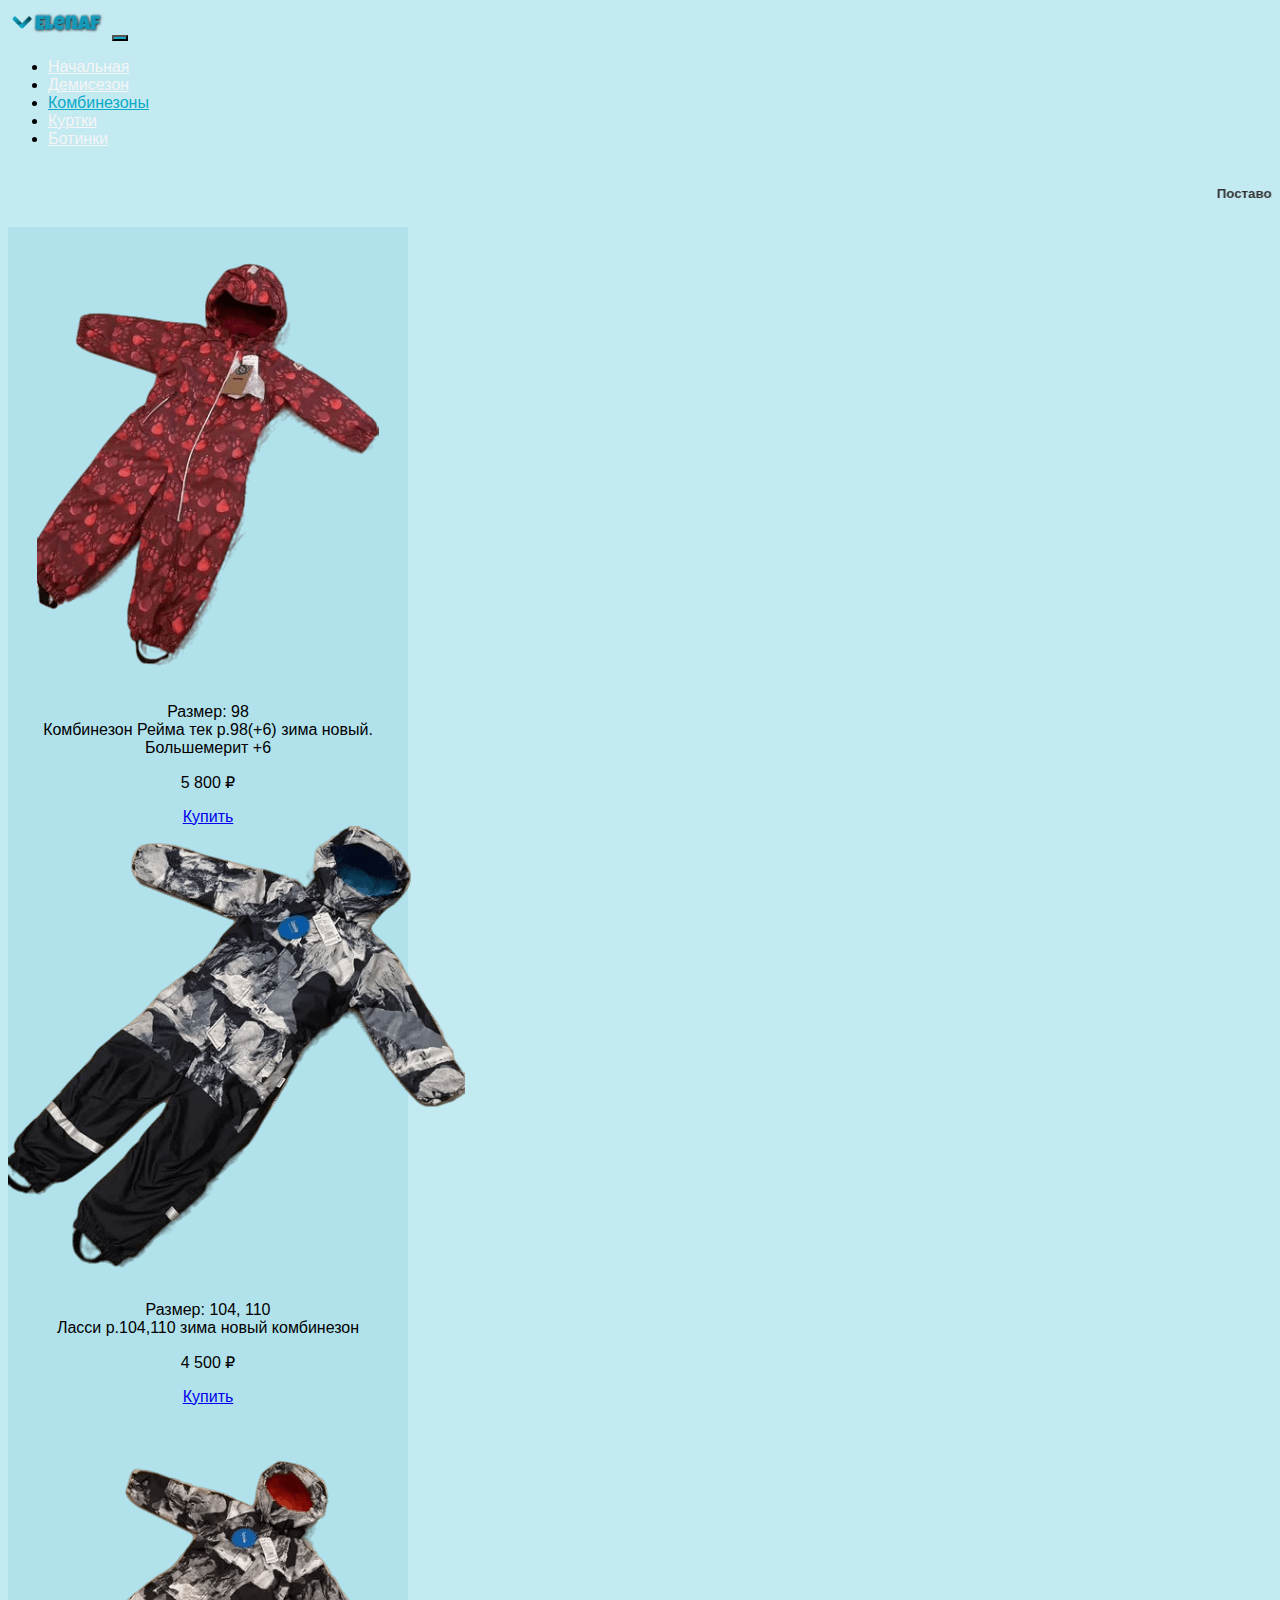
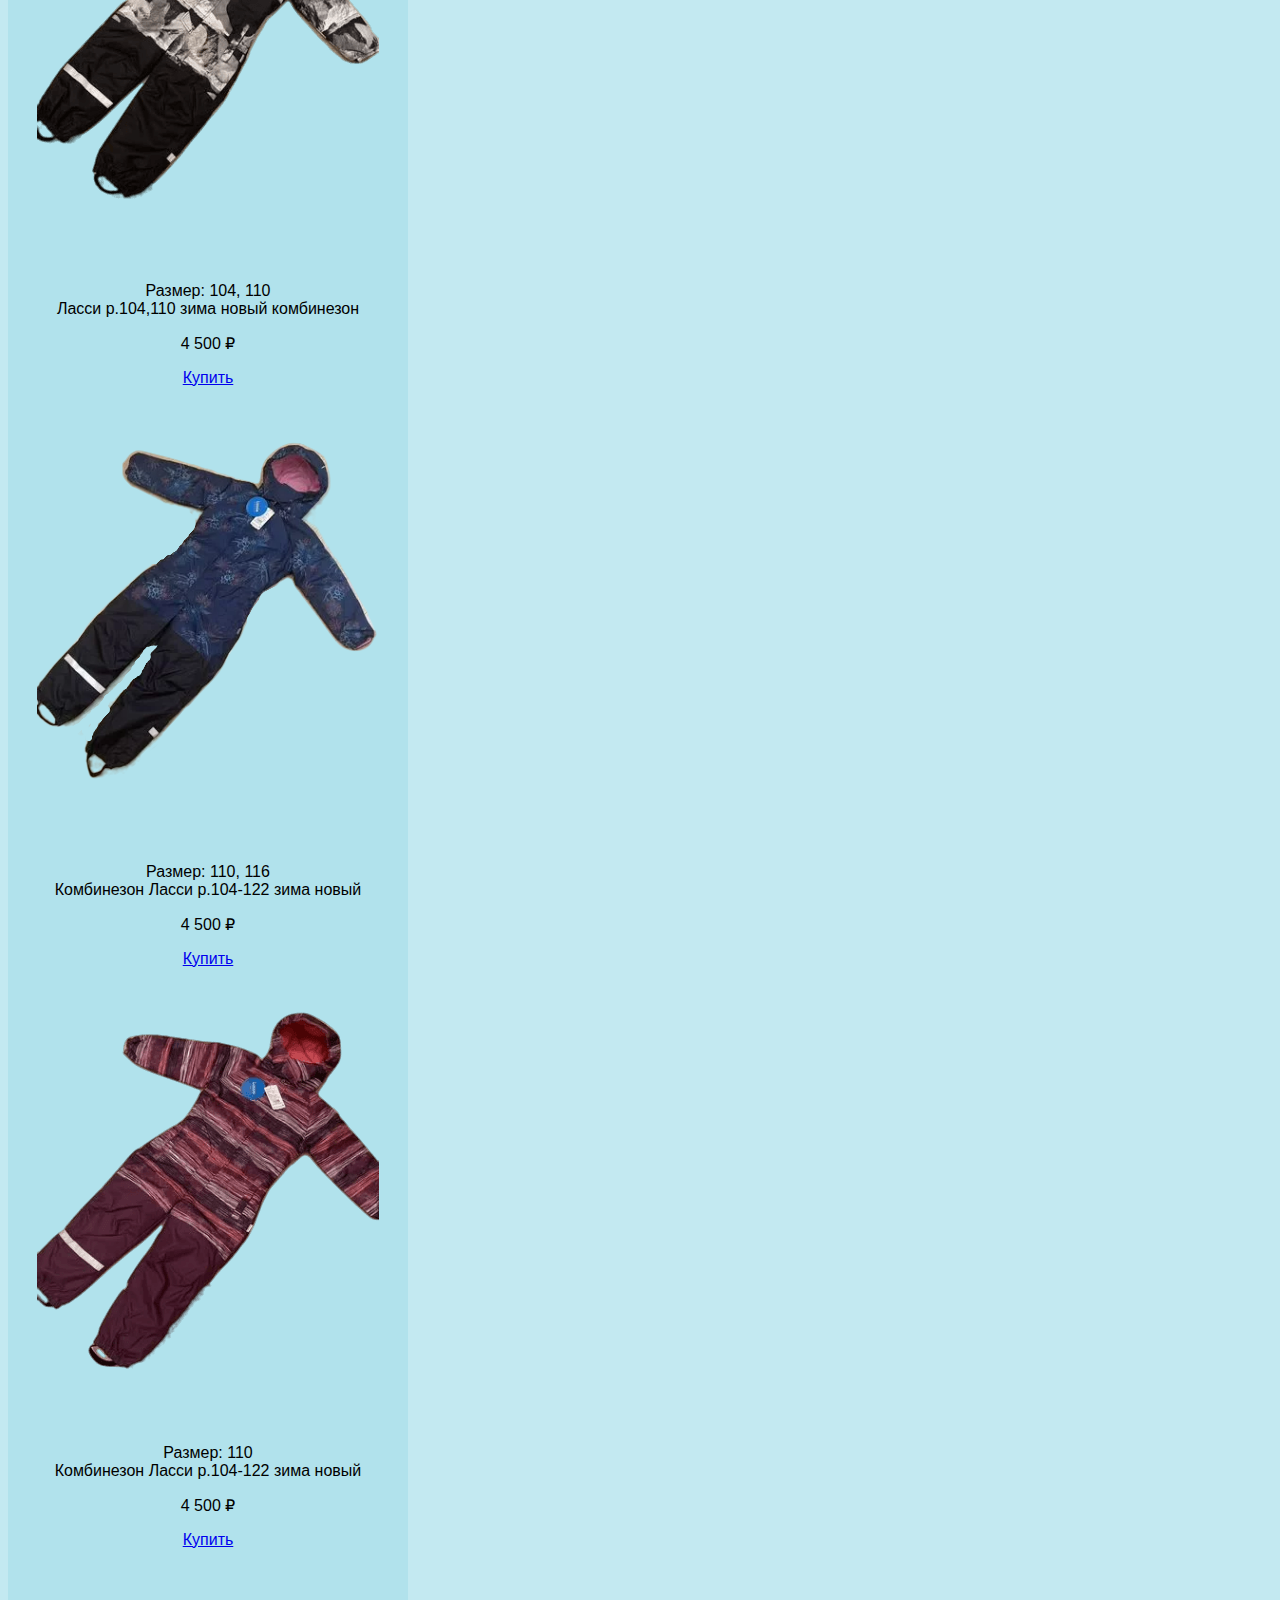
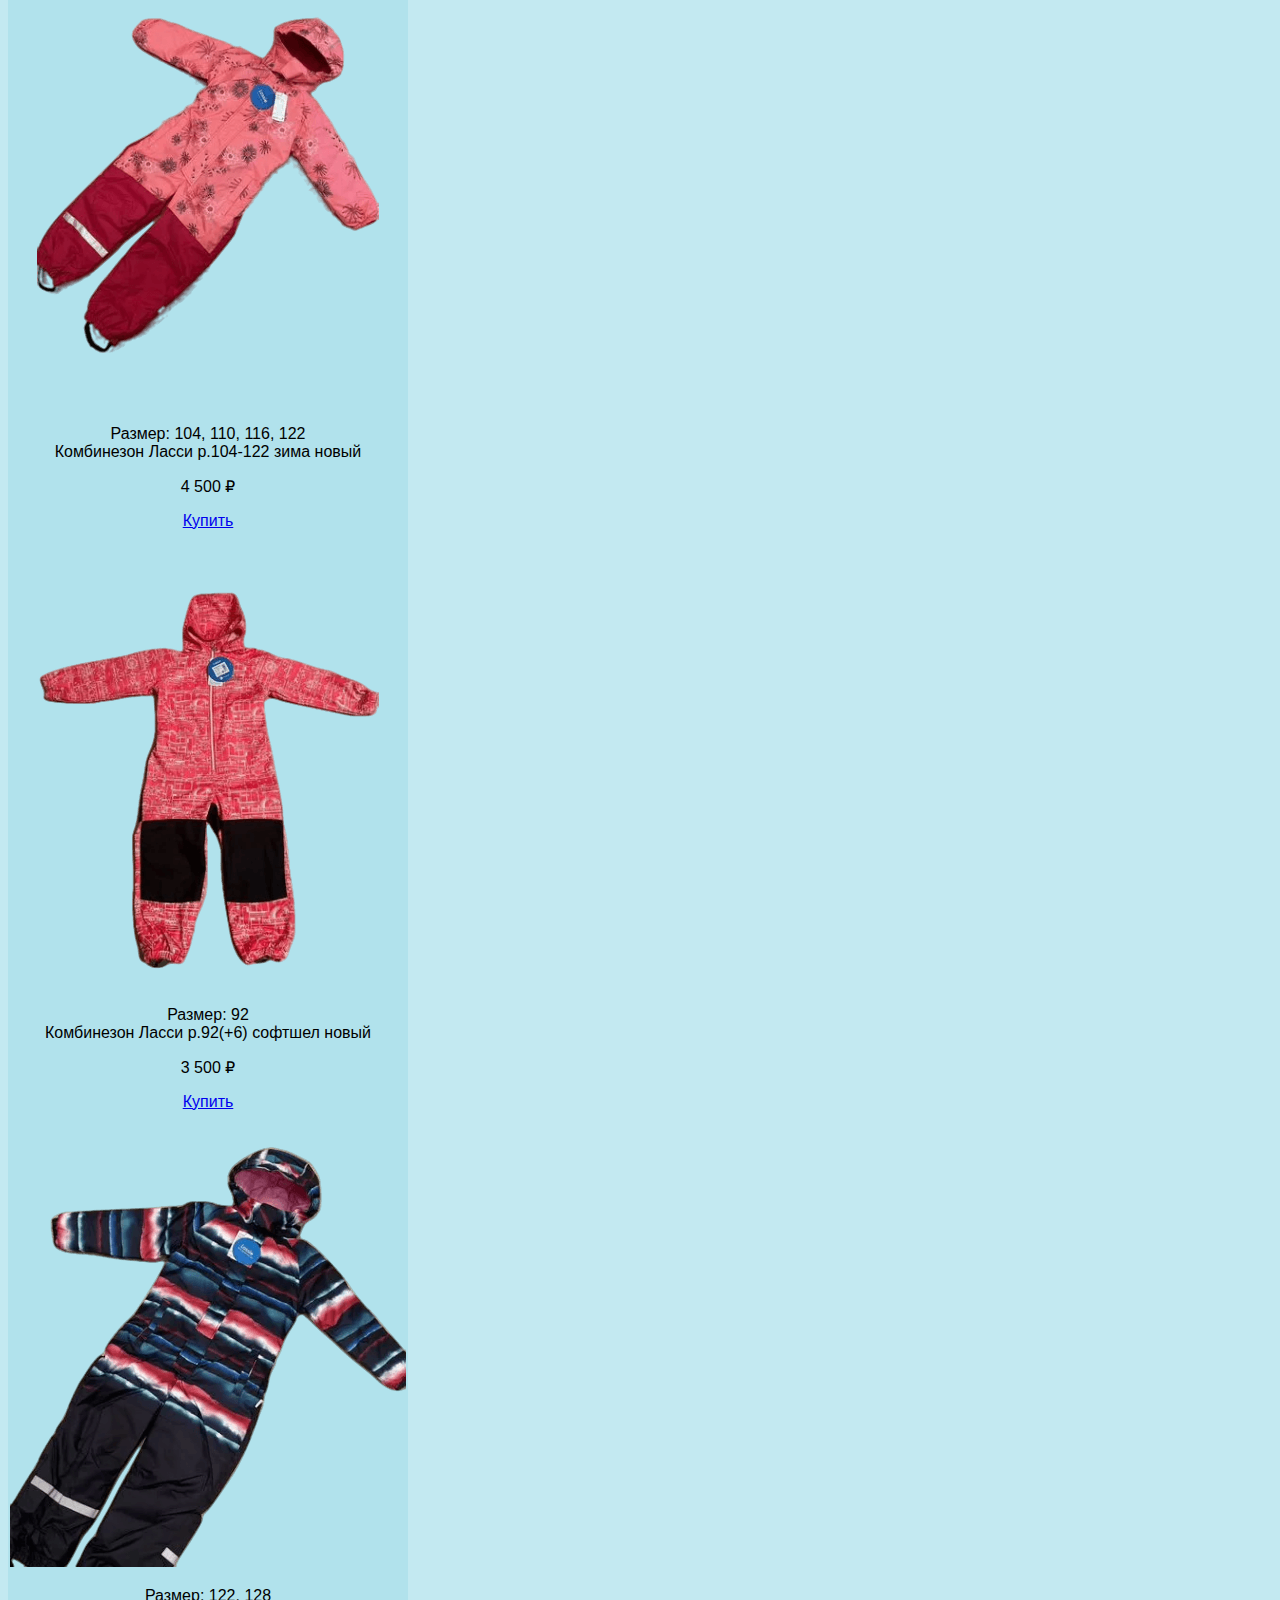
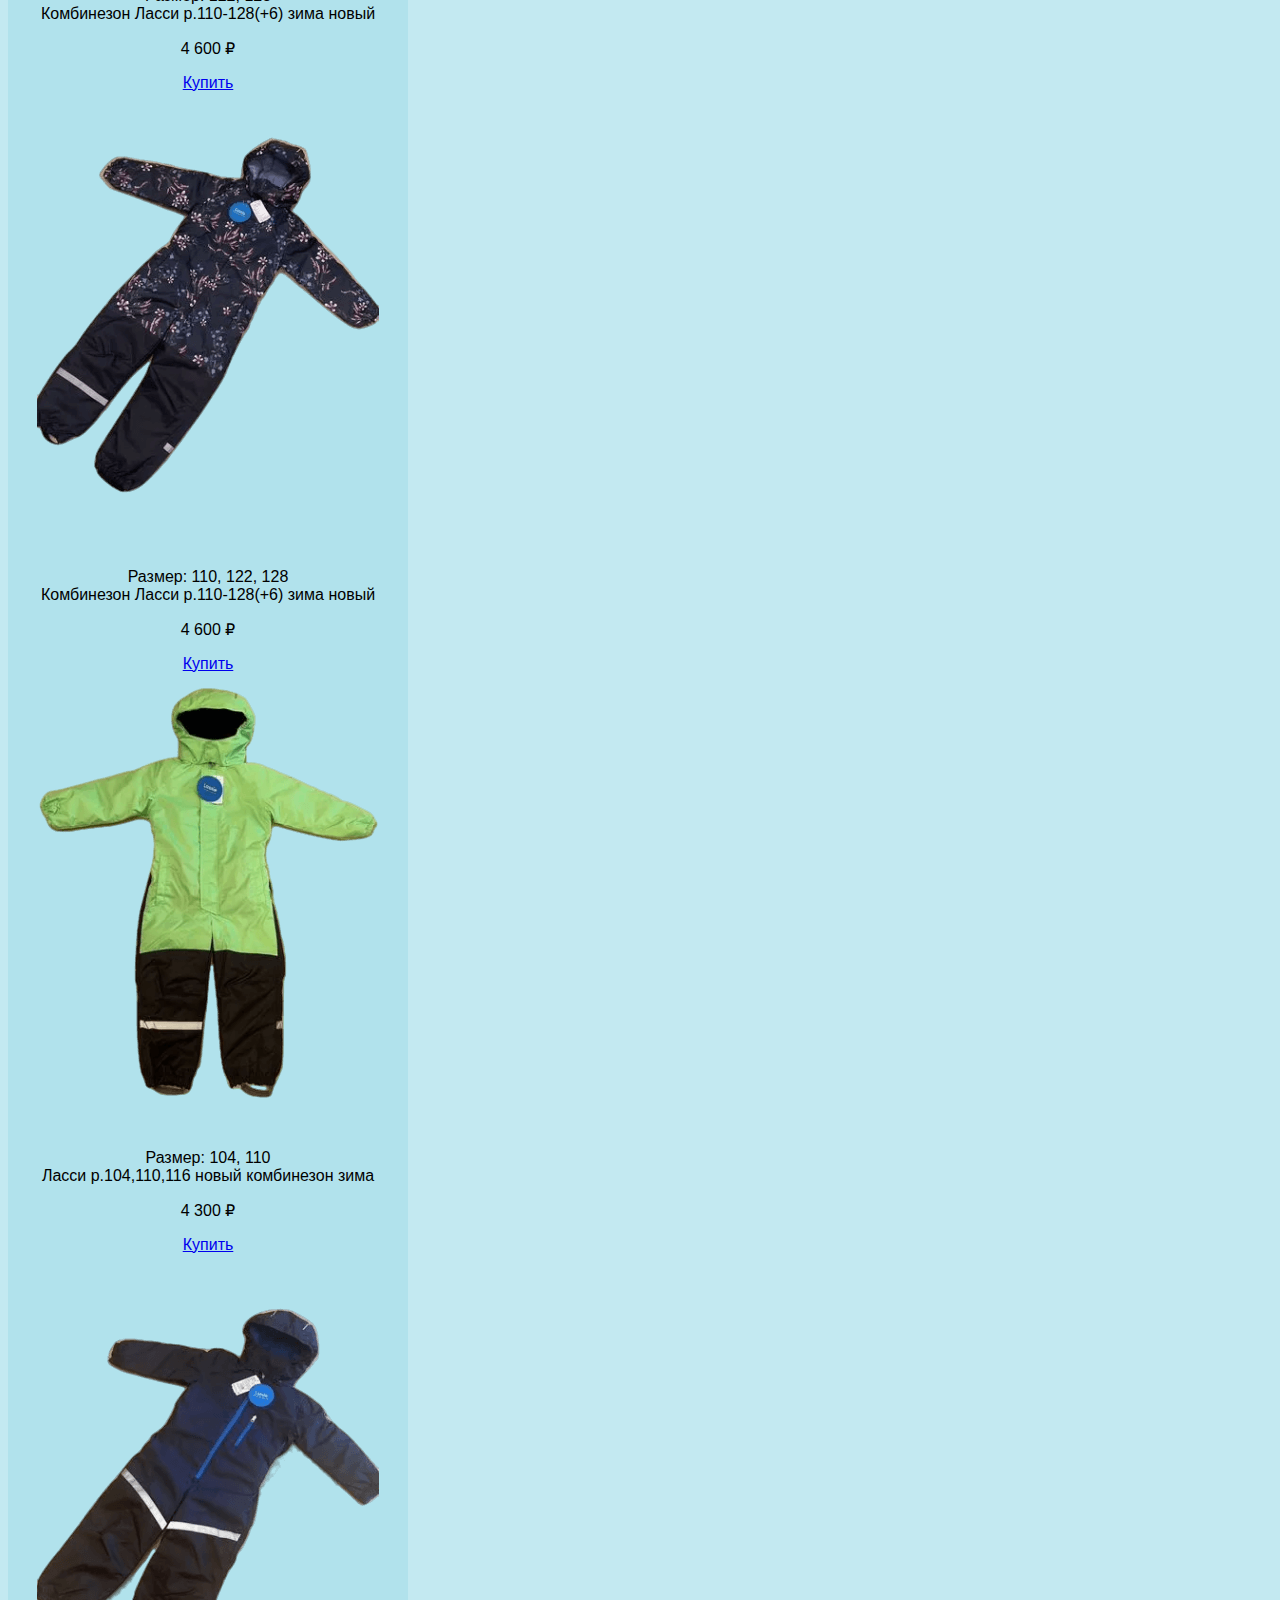
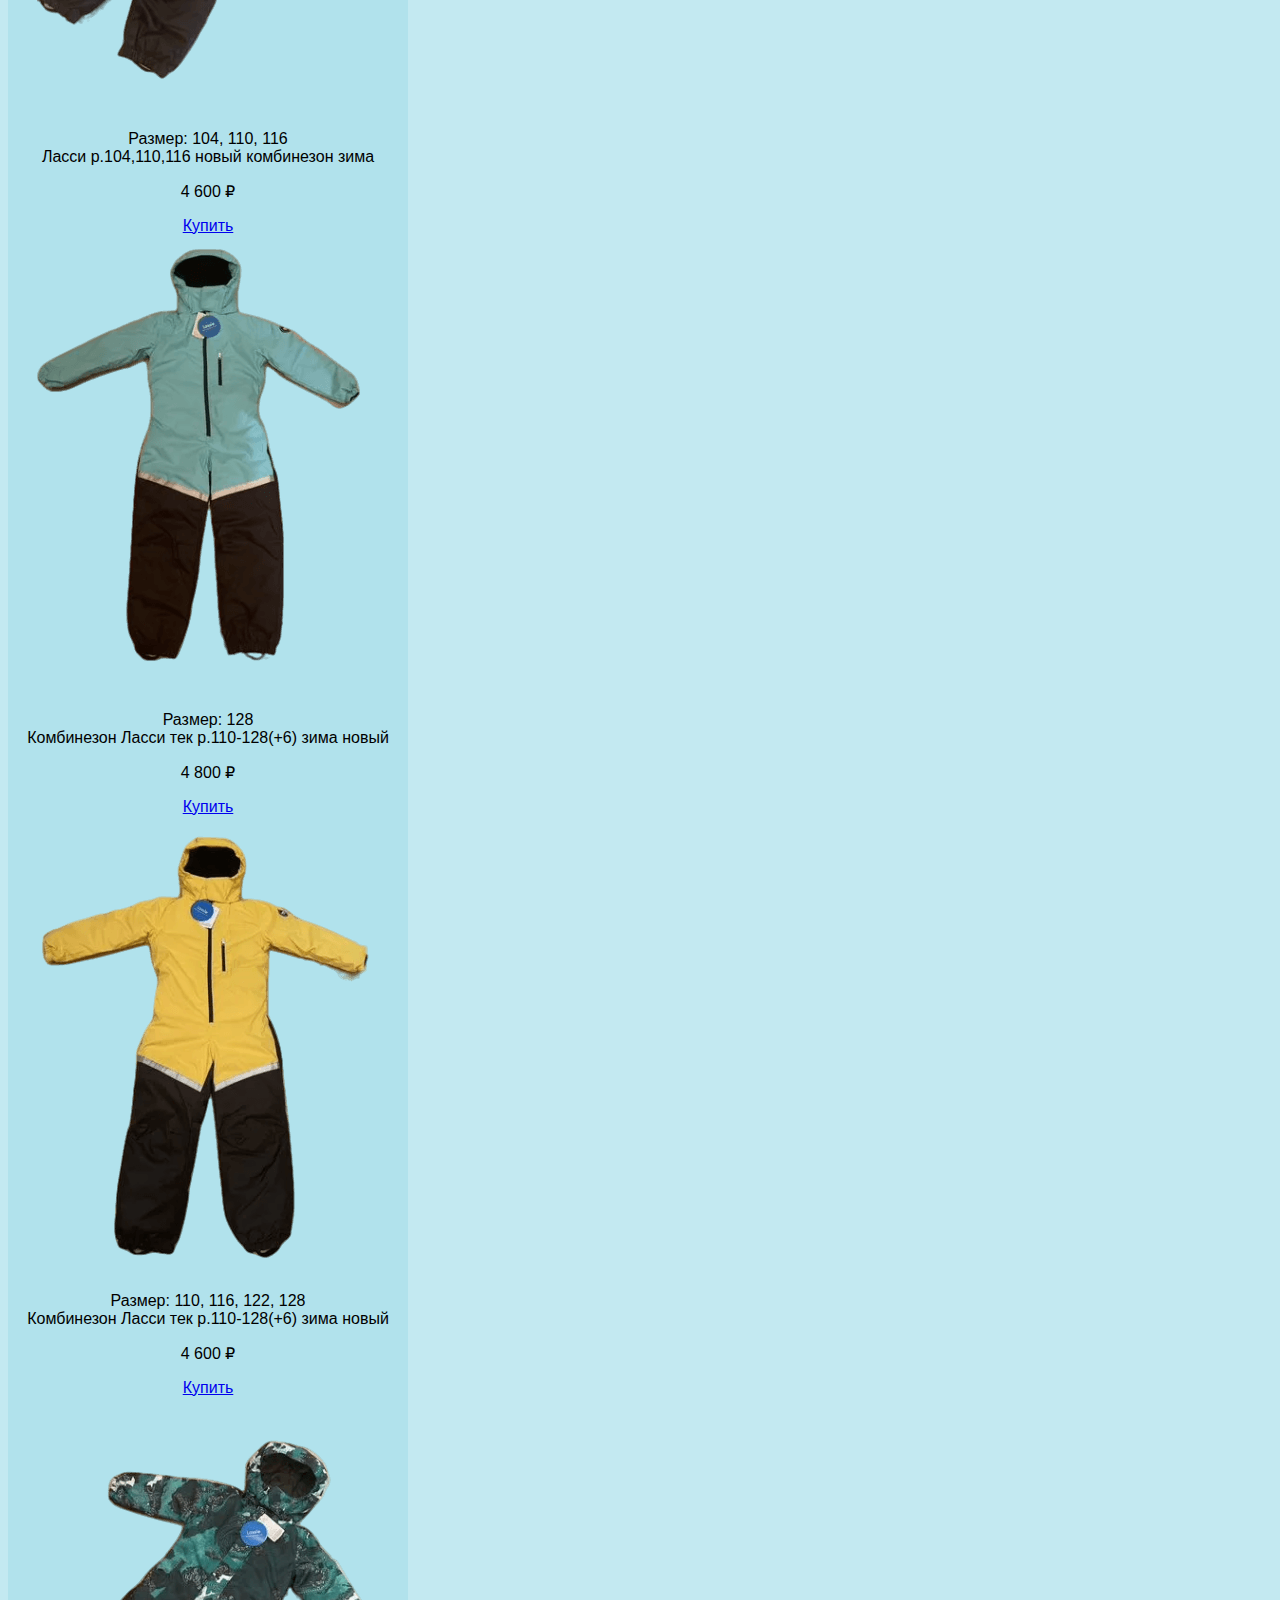
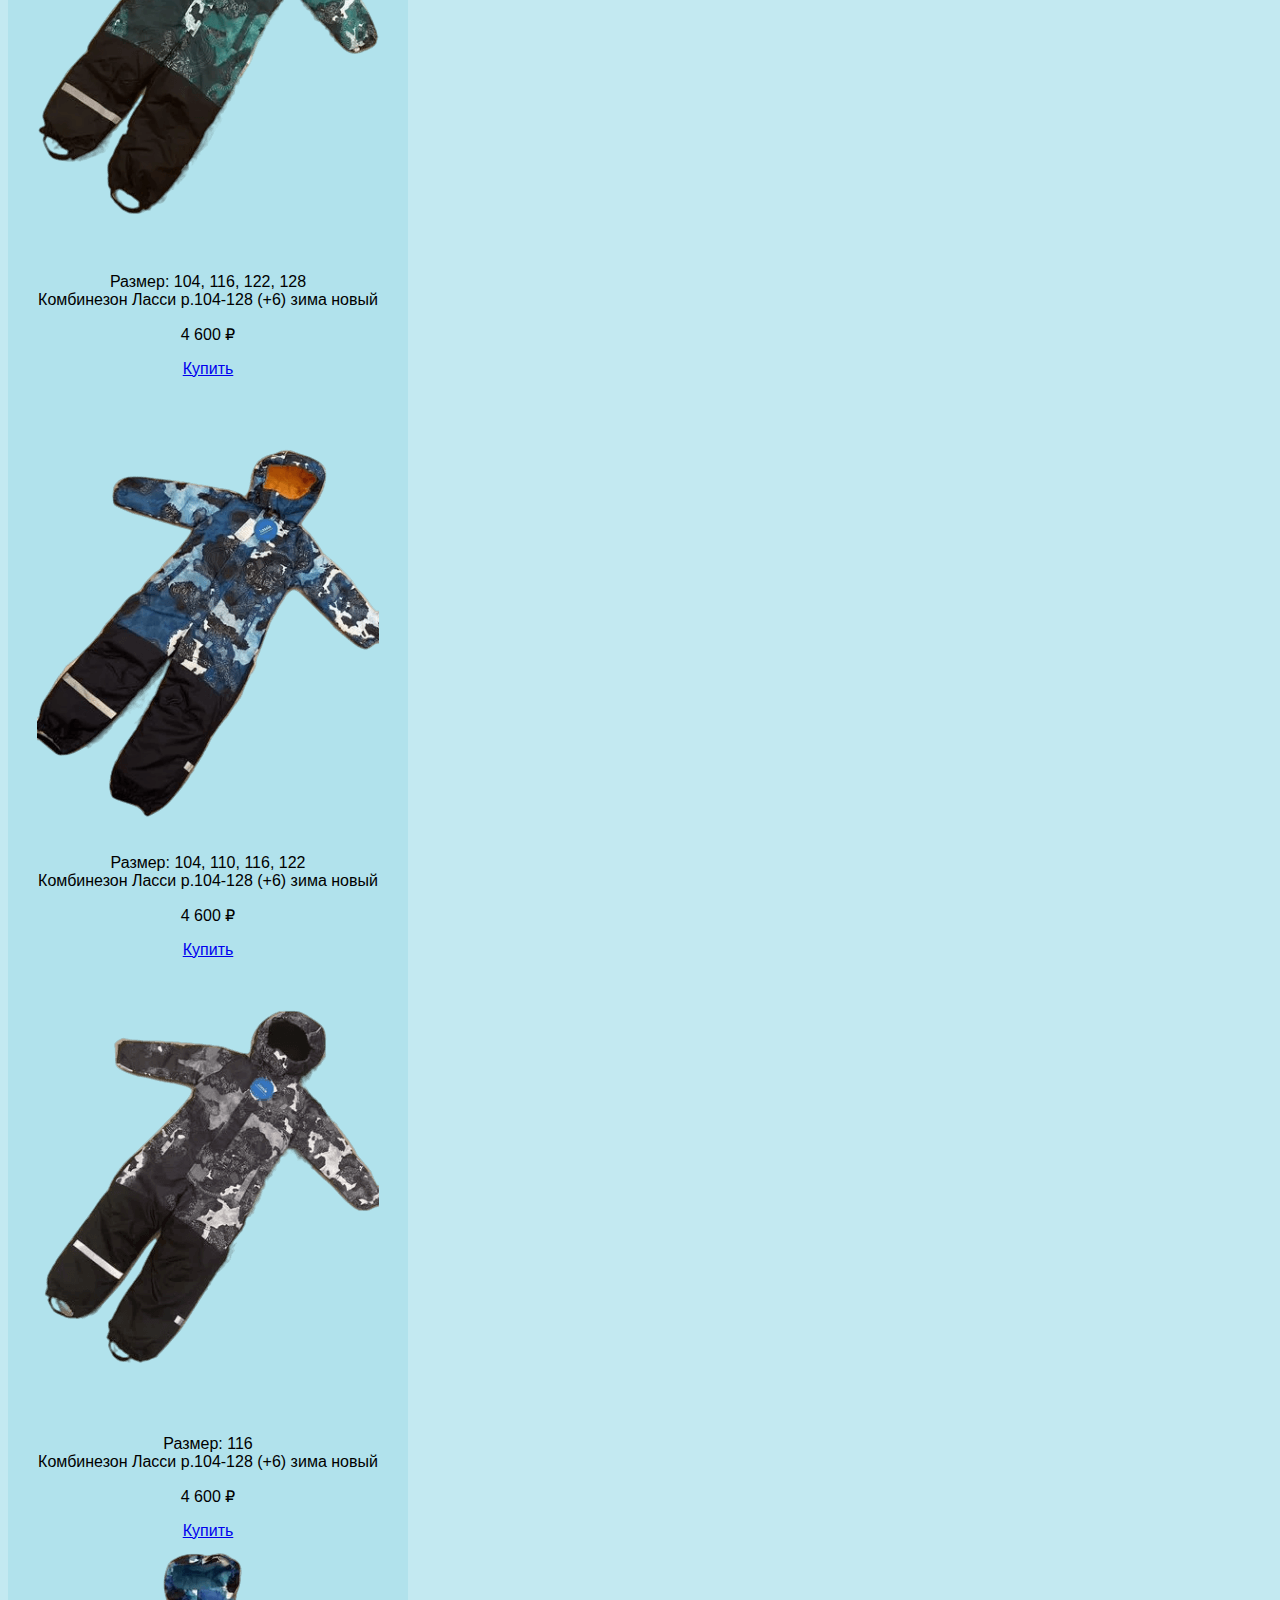
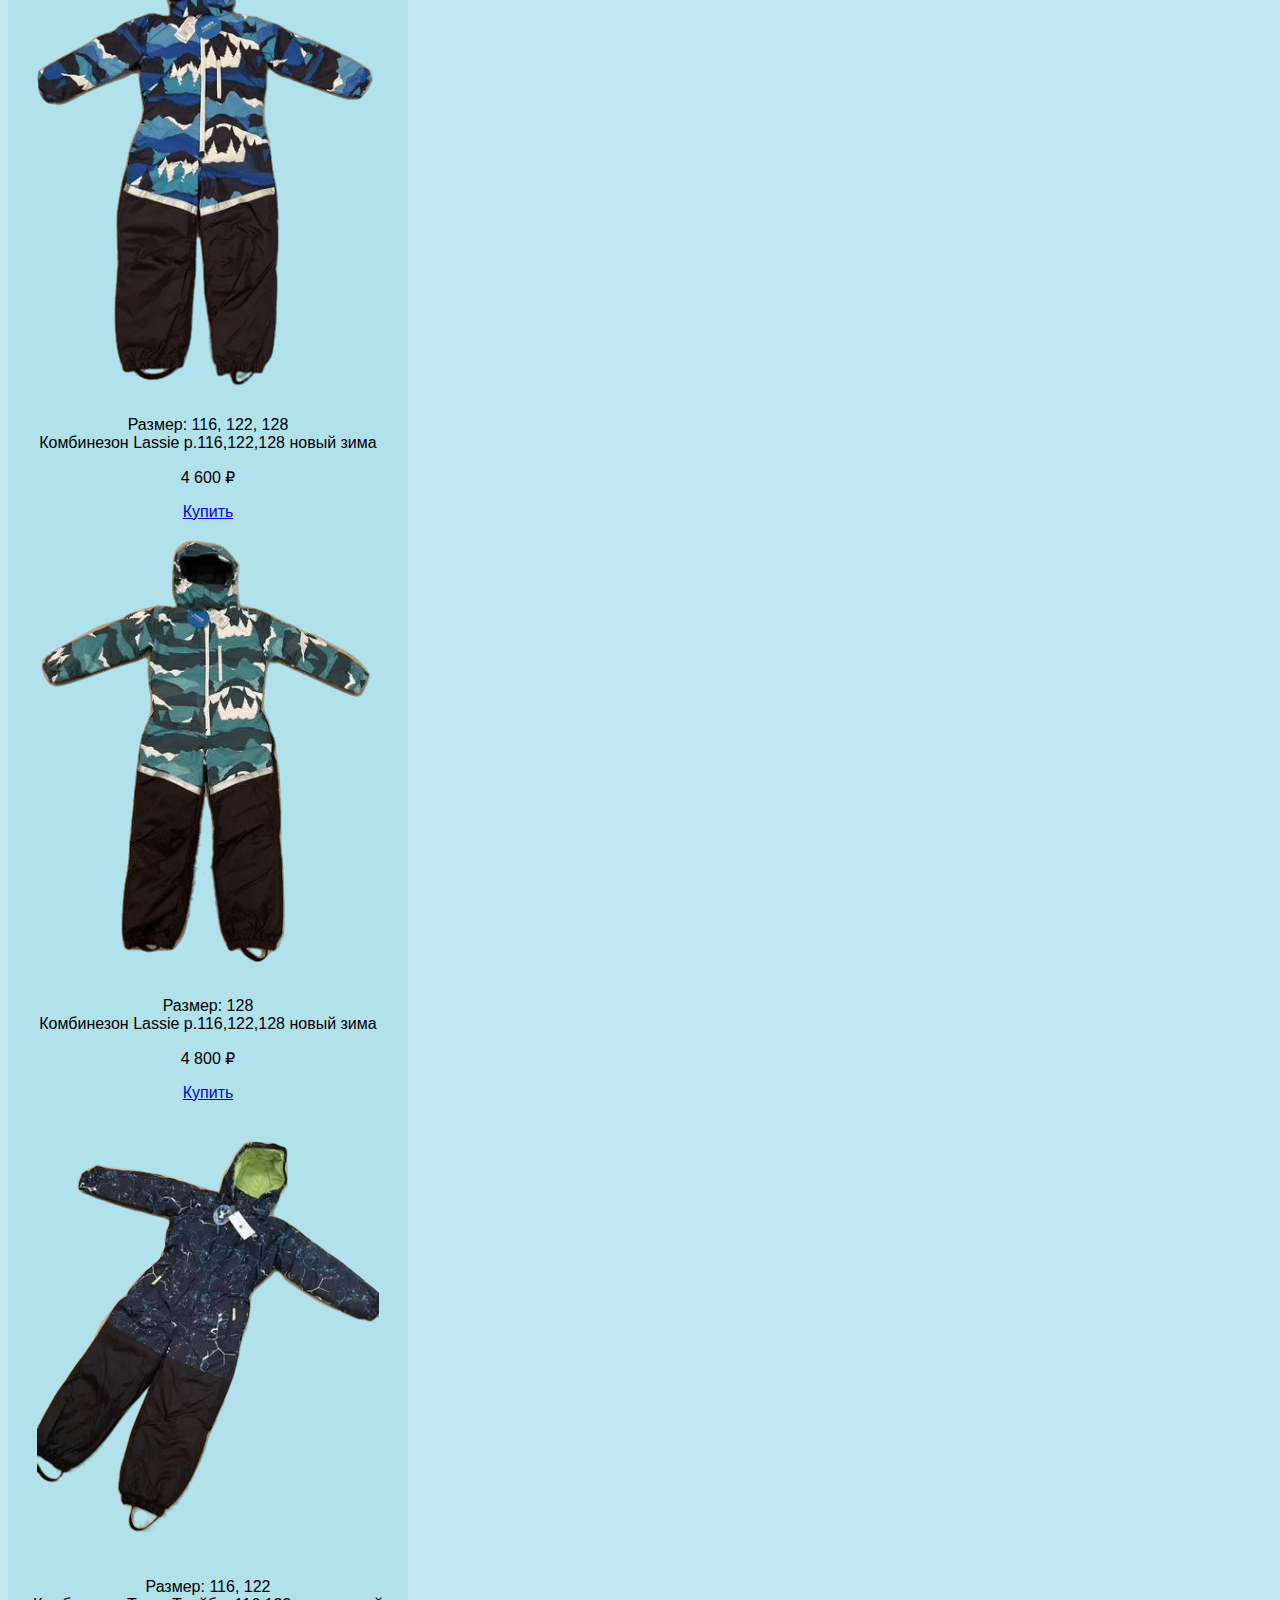
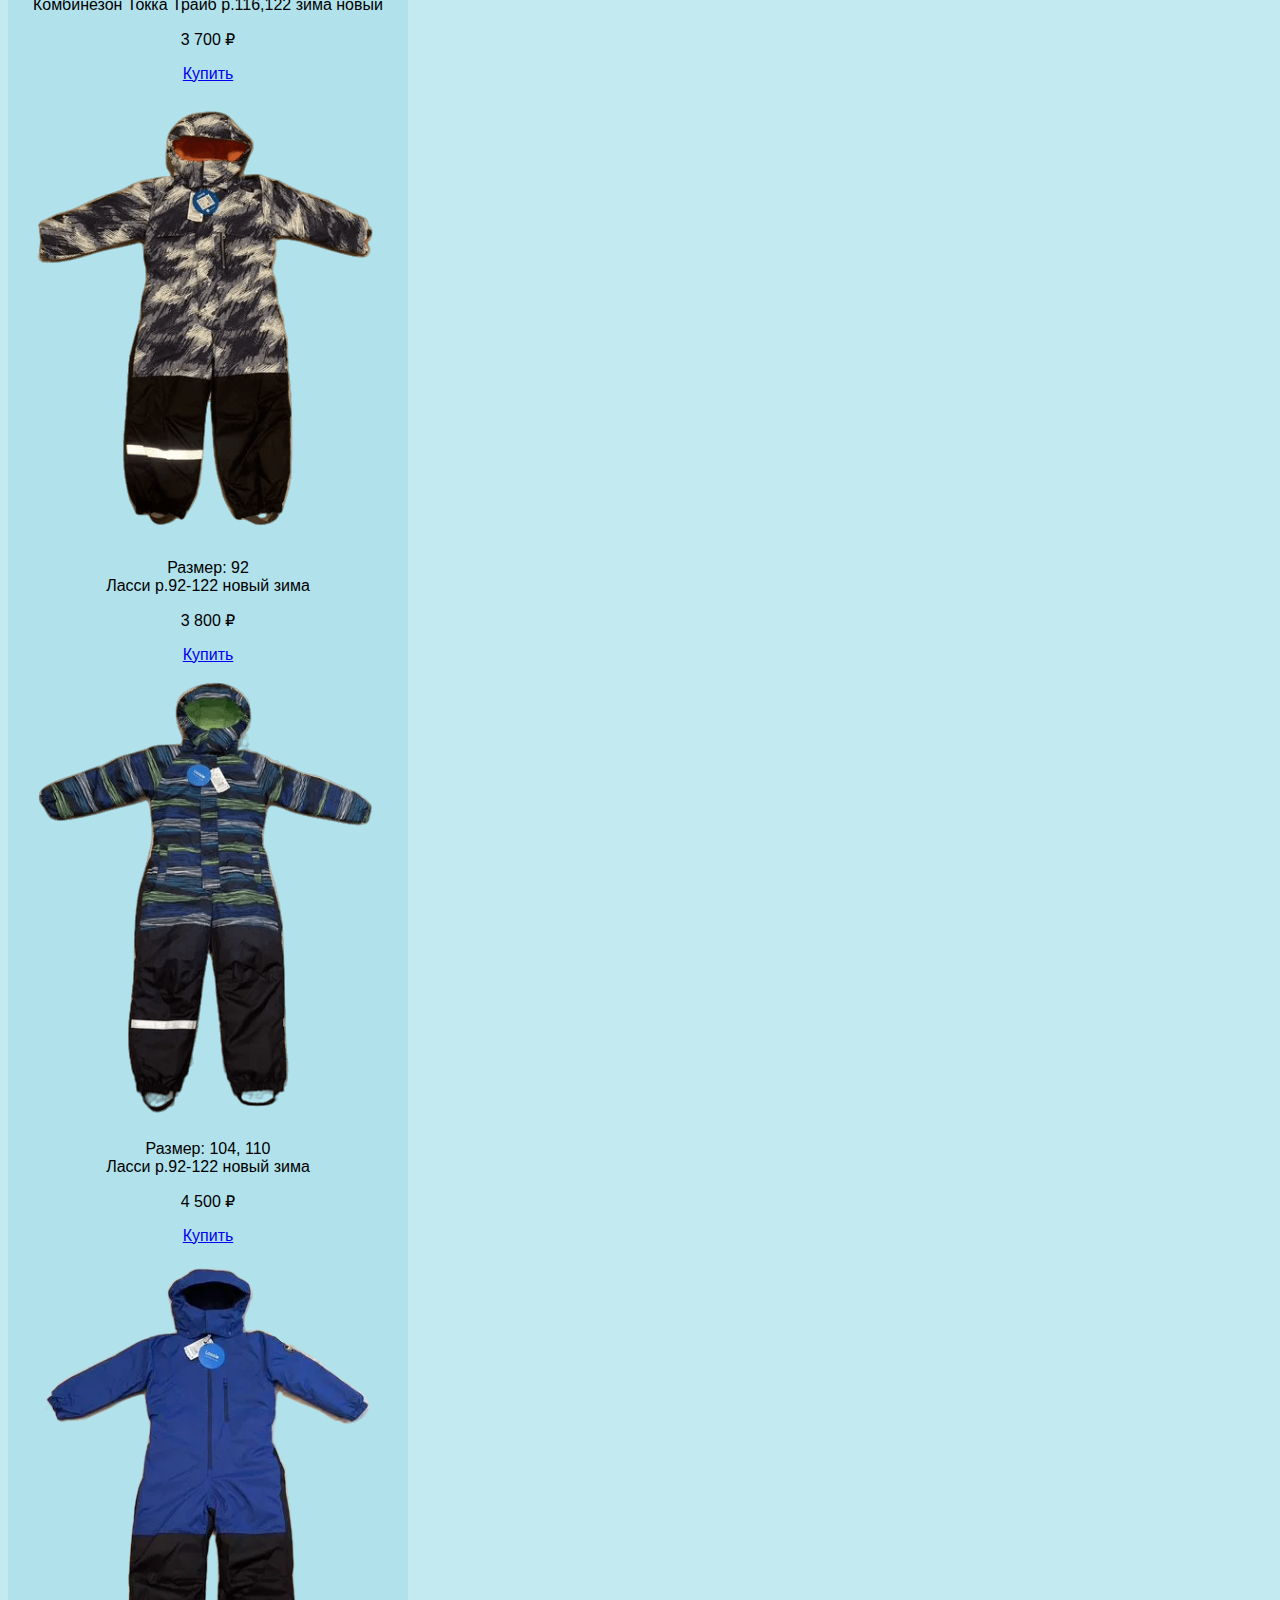
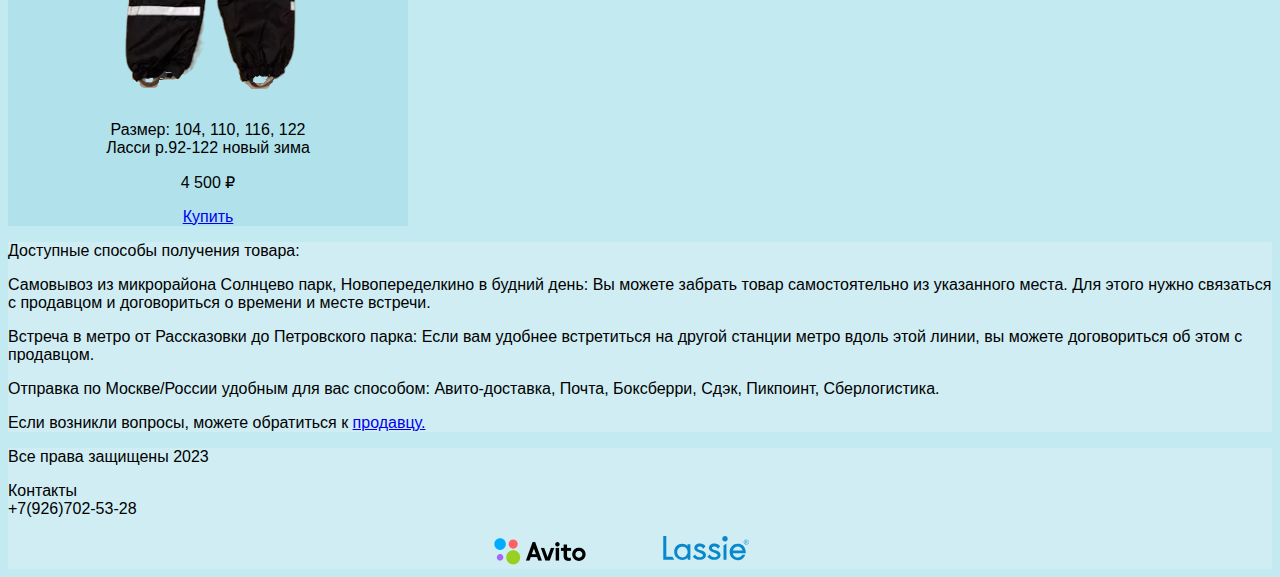
<file: kombinezon.html>
<!DOCTYPE html>
<html lang="en">
  <head>
    <meta charset="UTF-8" />
    <meta name="viewport" content="width=device-width, initial-scale=1.0" />
    <title>lassieelena</title>
    <link
      href="https://cdn.jsdelivr.net/npm/bootstrap@5.3.0/dist/css/bootstrap.min.css"
      rel="stylesheet"
      integrity="sha384-9ndCyUaIbzAi2FUVXJi0CjmCapSmO7SnpJef0486qhLnuZ2cdeRhO02iuK6FUUVM"
      crossorigin="anonymous"
    />
    <script
      src="https://cdn.jsdelivr.net/npm/@popperjs/core@2.11.8/dist/umd/popper.min.js"
      integrity="sha384-I7E8VVD/ismYTF4hNIPjVp/Zjvgyol6VFvRkX/vR+Vc4jQkC+hVqc2pM8ODewa9r"
      crossorigin="anonymous"
    ></script>
    <script
      src="https://cdn.jsdelivr.net/npm/bootstrap@5.3.0/dist/js/bootstrap.min.js"
      integrity="sha384-fbbOQedDUMZZ5KreZpsbe1LCZPVmfTnH7ois6mU1QK+m14rQ1l2bGBq41eYeM/fS"
      crossorigin="anonymous"
    ></script>
    <link rel="stylesheet" href="source/styles/mycss.css" />
  </head>
  <body>
    <header>
      <nav class="navbar navbar-expand-lg bg-dark">
        <div class="container-fluid">
          <a class="navbar-brand" href="index.html"
            ><img src="source/images/ELENAFLOGO.png" alt="..."
          /></a>
          <button
            class="navbar-toggler"
            type="button"
            data-bs-toggle="collapse"
            data-bs-target="#navbarNav"
            aria-controls="navbarNav"
            aria-expanded="false"
            aria-label="Toggle navigation"
          >
            <span class="navbar-toggler-icon"></span>
          </button>
          <div class="collapse navbar-collapse" id="navbarNav">
            <ul class="navbar-nav">
              <li class="nav-item">
                <a class="nav-link" aria-current="page" href="index.html"
                  >Начальная</a
                >
              </li>
              <li class="nav-item">
                <a class="nav-link" href="demisezon.html">Демисезон</a>
              </li>
              <li class="nav-item">
                <a class="nav-link active" href="kombinezon.html"
                  >Комбинезоны</a
                >
              </li>
              <li class="nav-item">
                <a class="nav-link" href="kurtki.html">Куртки</a>
              </li>
              <li class="nav-item">
                <a class="nav-link" href="saposhki.html">Ботинки</a>
              </li>
            </ul>
          </div>
        </div>
      </nav>
    </header>

    <section>
      <div class="container-fluid mt-4">
        <div class="row">
          <div class="marquee-text">
            <marquee direction="left">
              <h5>Поставок из Финляндии больше не будет.</h5>
            </marquee>
          </div>
          <div class="col-lg-1"></div>
          <div class="col-lg-8 col-md-12">
            <div class="row">
              <div class="col-lg-4 col-md-6 mt-4">
                <div class="card">
                  <img
                    src="source/images/photo199.png"
                    class="card-img-top"
                    alt="..."
                  />
                  <div class="card-body">
                    <p class="card-text">
                      Размер: 98<br />
                      Комбинезон Рейма тек р.98(+6) зима новый. Большемерит +6
                    </p>
                    <p>5 800 ₽</p>
                    <a
                      href="https://www.avito.ru/moskva/detskaya_odezhda_i_obuv/kombinezon_reyma_tek_r.986_zima_novyy_2543331042"
                      class="btn btn-primary"
                      target="_blank"
                      >Купить</a
                    >
                  </div>
                </div>
              </div>
              <div class="col-lg-4 col-md-6 mt-4">
                <div class="card">
                  <img
                    src="source/images/photo200.png"
                    class="card-img-top"
                    alt="..."
                  />
                  <div class="card-body">
                    <p class="card-text">
                      Размер: 104, 110<br />
                      Ласси р.104,110 зима новый комбинезон
                    </p>
                    <p>4 500 ₽</p>
                    <a
                      href="https://www.avito.ru/moskva/detskaya_odezhda_i_obuv/lassi_r.104_110_zima_novyy_kombinezon_2307125115"
                      class="btn btn-primary"
                      target="_blank"
                      >Купить</a
                    >
                  </div>
                </div>
              </div>
              <div class="col-lg-4 col-md-6 mt-4">
                <div class="card">
                  <img
                    src="source/images/photo201.png"
                    class="card-img-top"
                    alt="..."
                  />
                  <div class="card-body">
                    <p class="card-text">
                      Размер: 104, 110<br />
                      Ласси р.104,110 зима новый комбинезон
                    </p>
                    <p>4 500 ₽</p>
                    <a
                      href="https://www.avito.ru/moskva/detskaya_odezhda_i_obuv/lassi_r.104_110_zima_novyy_kombinezon_2307125115"
                      class="btn btn-primary"
                      target="_blank"
                      >Купить</a
                    >
                  </div>
                </div>
              </div>
              <div class="col-lg-4 col-md-6 mt-4">
                <div class="card">
                  <img
                    src="source/images/photo202.png"
                    class="card-img-top"
                    alt="..."
                  />
                  <div class="card-body">
                    <p class="card-text">
                      Размер: 110, 116<br />
                      Комбинезон Ласси р.104-122 зима новый
                    </p>
                    <p>4 500 ₽</p>
                    <a
                      href="https://www.avito.ru/moskva/detskaya_odezhda_i_obuv/kombinezon_lassi_r_104-122_zima_novyy_2306922211"
                      class="btn btn-primary"
                      target="_blank"
                      >Купить</a
                    >
                  </div>
                </div>
              </div>
              <div class="col-lg-4 col-md-6 mt-4">
                <div class="card">
                  <img
                    src="source/images/photo203.png"
                    class="card-img-top"
                    alt="..."
                  />
                  <div class="card-body">
                    <p class="card-text">
                      Размер: 110<br />
                      Комбинезон Ласси р.104-122 зима новый
                    </p>
                    <p>4 500 ₽</p>
                    <a
                      href="https://www.avito.ru/moskva/detskaya_odezhda_i_obuv/kombinezon_lassi_r_104-122_zima_novyy_2306922211"
                      class="btn btn-primary"
                      target="_blank"
                      >Купить</a
                    >
                  </div>
                </div>
              </div>
              <div class="col-lg-4 col-md-6 mt-4">
                <div class="card">
                  <img
                    src="source/images/photo204.png"
                    class="card-img-top"
                    alt="..."
                  />
                  <div class="card-body">
                    <p class="card-text">
                      Размер: 104, 110, 116, 122<br />
                      Комбинезон Ласси р.104-122 зима новый
                    </p>
                    <p>4 500 ₽</p>
                    <a
                      href="https://www.avito.ru/moskva/detskaya_odezhda_i_obuv/kombinezon_lassi_r_104-122_zima_novyy_2306922211"
                      class="btn btn-primary"
                      target="_blank"
                      >Купить</a
                    >
                  </div>
                </div>
              </div>
              <div class="col-lg-4 col-md-6 mt-4">
                <div class="card">
                  <img
                    src="source/images/photo205.png"
                    class="card-img-top"
                    alt="..."
                  />
                  <div class="card-body">
                    <p class="card-text">
                      Размер: 92<br />
                      Комбинезон Ласси р.92(+6) софтшел новый
                    </p>
                    <p>3 500 ₽</p>
                    <a
                      href="https://www.avito.ru/moskva/detskaya_odezhda_i_obuv/kombinezon_lassi_r_926_softshel_novyy_2243538026"
                      class="btn btn-primary"
                      target="_blank"
                      >Купить</a
                    >
                  </div>
                </div>
              </div>
              <div class="col-lg-4 col-md-6 mt-4">
                <div class="card">
                  <img
                    src="source/images/photo206.png"
                    class="card-img-top"
                    alt="..."
                  />
                  <div class="card-body">
                    <p class="card-text">
                      Размер: 122, 128<br />
                      Комбинезон Ласси р.110-128(+6) зима новый
                    </p>
                    <p>4 600 ₽</p>
                    <a
                      href="https://www.avito.ru/moskva/detskaya_odezhda_i_obuv/kombinezon_lassi_r.110-1286_zima_novyy_2563522170"
                      class="btn btn-primary"
                      target="_blank"
                      >Купить</a
                    >
                  </div>
                </div>
              </div>
              <div class="col-lg-4 col-md-6 mt-4">
                <div class="card">
                  <img
                    src="source/images/photo207.png"
                    class="card-img-top"
                    alt="..."
                  />
                  <div class="card-body">
                    <p class="card-text">
                      Размер: 110, 122, 128<br />
                      Комбинезон Ласси р.110-128(+6) зима новый
                    </p>
                    <p>4 600 ₽</p>
                    <a
                      href="https://www.avito.ru/moskva/detskaya_odezhda_i_obuv/kombinezon_lassi_r.110-1286_zima_novyy_2563522170"
                      class="btn btn-primary"
                      target="_blank"
                      >Купить</a
                    >
                  </div>
                </div>
              </div>
              <div class="col-lg-4 col-md-6 mt-4">
                <div class="card">
                  <img
                    src="source/images/photo208.png"
                    class="card-img-top"
                    alt="..."
                  />
                  <div class="card-body">
                    <p class="card-text">
                      Размер: 104, 110<br />
                      Ласси р.104,110,116 новый комбинезон зима
                    </p>
                    <p>4 300 ₽</p>
                    <a
                      href="https://www.avito.ru/moskva/detskaya_odezhda_i_obuv/lassi_r.104110116_novyy_kombinezon_zima_2083339089"
                      class="btn btn-primary"
                      target="_blank"
                      >Купить</a
                    >
                  </div>
                </div>
              </div>
              <div class="col-lg-4 col-md-6 mt-4">
                <div class="card">
                  <img
                    src="source/images/photo209.png"
                    class="card-img-top"
                    alt="..."
                  />
                  <div class="card-body">
                    <p class="card-text">
                      Размер: 104, 110, 116<br />
                      Ласси р.104,110,116 новый комбинезон зима
                    </p>
                    <p>4 600 ₽</p>
                    <a
                      href="https://www.avito.ru/moskva/detskaya_odezhda_i_obuv/lassi_r.104110116_novyy_kombinezon_zima_2083339089"
                      class="btn btn-primary"
                      target="_blank"
                      >Купить</a
                    >
                  </div>
                </div>
              </div>
              <div class="col-lg-4 col-md-6 mt-4">
                <div class="card">
                  <img
                    src="source/images/photo210.png"
                    class="card-img-top"
                    alt="..."
                  />
                  <div class="card-body">
                    <p class="card-text">
                      Размер: 128<br />
                      Комбинезон Ласси тек р.110-128(+6) зима новый
                    </p>
                    <p>4 800 ₽</p>
                    <a
                      href="https://www.avito.ru/moskva/detskaya_odezhda_i_obuv/kombinezon_lassi_tek_r.110-1286_zima_novyy_2275670772"
                      class="btn btn-primary"
                      target="_blank"
                      >Купить</a
                    >
                  </div>
                </div>
              </div>
              <div class="col-lg-4 col-md-6 mt-4">
                <div class="card">
                  <img
                    src="source/images/photo211.png"
                    class="card-img-top"
                    alt="..."
                  />
                  <div class="card-body">
                    <p class="card-text">
                      Размер: 110, 116, 122, 128<br />
                      Комбинезон Ласси тек р.110-128(+6) зима новый
                    </p>
                    <p>4 600 ₽</p>
                    <a
                      href="https://www.avito.ru/moskva/detskaya_odezhda_i_obuv/kombinezon_lassi_tek_r.110-1286_zima_novyy_2275670772"
                      class="btn btn-primary"
                      target="_blank"
                      >Купить</a
                    >
                  </div>
                </div>
              </div>
              <div class="col-lg-4 col-md-6 mt-4">
                <div class="card">
                  <img
                    src="source/images/photo212.png"
                    class="card-img-top"
                    alt="..."
                  />
                  <div class="card-body">
                    <p class="card-text">
                      Размер: 104, 116, 122, 128<br />
                      Комбинезон Ласси р.104-128 (+6) зима новый
                    </p>
                    <p>4 600 ₽</p>
                    <a
                      href="https://www.avito.ru/moskva/detskaya_odezhda_i_obuv/kombinezon_lassi_r.104-128_6_zima_novyy_2051300635"
                      class="btn btn-primary"
                      target="_blank"
                      >Купить</a
                    >
                  </div>
                </div>
              </div>
              <div class="col-lg-4 col-md-6 mt-4">
                <div class="card">
                  <img
                    src="source/images/photo213.png"
                    class="card-img-top"
                    alt="..."
                  />
                  <div class="card-body">
                    <p class="card-text">
                      Размер: 104, 110, 116, 122<br />
                      Комбинезон Ласси р.104-128 (+6) зима новый
                    </p>
                    <p>4 600 ₽</p>
                    <a
                      href="https://www.avito.ru/moskva/detskaya_odezhda_i_obuv/kombinezon_lassi_r.104-128_6_zima_novyy_2051300635"
                      class="btn btn-primary"
                      target="_blank"
                      >Купить</a
                    >
                  </div>
                </div>
              </div>
              <div class="col-lg-4 col-md-6 mt-4">
                <div class="card">
                  <img
                    src="source/images/photo214.png"
                    class="card-img-top"
                    alt="..."
                  />
                  <div class="card-body">
                    <p class="card-text">
                      Размер: 116<br />
                      Комбинезон Ласси р.104-128 (+6) зима новый
                    </p>
                    <p>4 600 ₽</p>
                    <a
                      href="https://www.avito.ru/moskva/detskaya_odezhda_i_obuv/kombinezon_lassi_r.104-128_6_zima_novyy_2051300635"
                      class="btn btn-primary"
                      target="_blank"
                      >Купить</a
                    >
                  </div>
                </div>
              </div>
              <div class="col-lg-4 col-md-6 mt-4">
                <div class="card">
                  <img
                    src="source/images/photo215.png"
                    class="card-img-top"
                    alt="..."
                  />
                  <div class="card-body">
                    <p class="card-text">
                      Размер: 116, 122, 128<br />
                      Комбинезон Lassie р.116,122,128 новый зима
                    </p>
                    <p>4 600 ₽</p>
                    <a
                      href="https://www.avito.ru/moskva/detskaya_odezhda_i_obuv/kombinezon_lassie_r.116122128_novyy_zima_2051424713"
                      class="btn btn-primary"
                      target="_blank"
                      >Купить</a
                    >
                  </div>
                </div>
              </div>
              <div class="col-lg-4 col-md-6 mt-4">
                <div class="card">
                  <img
                    src="source/images/photo216.png"
                    class="card-img-top"
                    alt="..."
                  />
                  <div class="card-body">
                    <p class="card-text">
                      Размер: 128<br />
                      Комбинезон Lassie р.116,122,128 новый зима
                    </p>
                    <p>4 800 ₽</p>
                    <a
                      href="https://www.avito.ru/moskva/detskaya_odezhda_i_obuv/kombinezon_lassie_r.116122128_novyy_zima_2051424713"
                      class="btn btn-primary"
                      target="_blank"
                      >Купить</a
                    >
                  </div>
                </div>
              </div>
              <div class="col-lg-4 col-md-6 mt-4">
                <div class="card">
                  <img
                    src="source/images/photo217.png"
                    class="card-img-top"
                    alt="..."
                  />
                  <div class="card-body">
                    <p class="card-text">
                      Размер: 116, 122<br />
                      Комбинезон Токка Трайб р.116,122 зима новый
                    </p>
                    <p>3 700 ₽</p>
                    <a
                      href="https://www.avito.ru/moskva/detskaya_odezhda_i_obuv/kombinezon_tokka_trayb_r.116122_zima_novyy_2050916782"
                      class="btn btn-primary"
                      target="_blank"
                      >Купить</a
                    >
                  </div>
                </div>
              </div>
              <div class="col-lg-4 col-md-6 mt-4">
                <div class="card">
                  <img
                    src="source/images/photo218.png"
                    class="card-img-top"
                    alt="..."
                  />
                  <div class="card-body">
                    <p class="card-text">
                      Размер: 92<br />
                      Ласси р.92-122 новый зима
                    </p>
                    <p>3 800 ₽</p>
                    <a
                      href="https://www.avito.ru/moskva/detskaya_odezhda_i_obuv/lassi_r.92-122_novyy_zima_2051825127"
                      class="btn btn-primary"
                      target="_blank"
                      >Купить</a
                    >
                  </div>
                </div>
              </div>
              <div class="col-lg-4 col-md-6 mt-4">
                <div class="card">
                  <img
                    src="source/images/photo219.png"
                    class="card-img-top"
                    alt="..."
                  />
                  <div class="card-body">
                    <p class="card-text">
                      Размер: 104, 110<br />
                      Ласси р.92-122 новый зима
                    </p>
                    <p>4 500 ₽</p>
                    <a
                      href="https://www.avito.ru/moskva/detskaya_odezhda_i_obuv/lassi_r.92-122_novyy_zima_2051825127"
                      class="btn btn-primary"
                      target="_blank"
                      >Купить</a
                    >
                  </div>
                </div>
              </div>
              <div class="col-lg-4 col-md-6 mt-4">
                <div class="card">
                  <img
                    src="source/images/photo220.png"
                    class="card-img-top"
                    alt="..."
                  />
                  <div class="card-body">
                    <p class="card-text">
                      Размер: 104, 110, 116, 122<br />
                      Ласси р.92-122 новый зима
                    </p>
                    <p>4 500 ₽</p>
                    <a
                      href="https://www.avito.ru/moskva/detskaya_odezhda_i_obuv/lassi_r.92-122_novyy_zima_2051825127"
                      class="btn btn-primary"
                      target="_blank"
                      >Купить</a
                    >
                  </div>
                </div>
              </div>
            </div>
          </div>

          <div class="col-lg-3 col-md-12">
            <div class="row px-2">
              <div class="col-lg-12 sidebar my-4">
                <p>Доступные способы получения товара:</p>
                <p>
                  Самовывоз из микрорайона Солнцево парк, Новопеределкино в
                  будний день: Вы можете забрать товар самостоятельно из
                  указанного места. Для этого нужно связаться с продавцом и
                  договориться о времени и месте встречи.
                </p>
                <p>
                  Встреча в метро от Рассказовки до Петровского парка: Если вам
                  удобнее встретиться на другой станции метро вдоль этой линии,
                  вы можете договориться об этом с продавцом.
                </p>
                <p>
                  Отправка по Москве/России удобным для вас способом:
                  Авито-доставка, Почта, Боксберри, Сдэк, Пикпоинт,
                  Сберлогистика.
                </p>

                <p>
                  Если возникли вопросы, можете обратиться к
                  <a
                    href="https://www.avito.ru/profile/messenger/channel/u2i-Fq9a8Rqdd72G7wctNeCfDg"
                    target="_blank"
                  >
                    продавцу.
                  </a>
                </p>
              </div>
            </div>
          </div>
        </div>
      </div>
    </section>

    <footer>
      <div class="container-fluid mt-4">
        <div class="row">
          <div class="col-lg-4 col-md-12 footer-text text-center">
            <p>Все права защищены 2023</p>
          </div>
          <div class="col-lg-4 col-md-12 footer-text text-center">
            <p>Контакты<br />+7(926)702-53-28<br /></p>
          </div>
          <div class="col-lg-4 col-md-12 media-links">
            <img
              style="width: 100px; margin-inline: 1em"
              src="source/images/Avito_logo.svg.png"
              alt="..."
            />
            <svg width="200" height="30" viewBox="0 0 200 70">
              <g clip-path="url(#clip0_612_3)">
                <path
                  d="M194.016 8.05566C192.439 8.08516 190.934 8.72508 189.818 9.84094C188.702 10.9568 188.062 12.4618 188.033 14.0396C188.033 14.8254 188.187 15.6035 188.488 16.3295C188.789 17.0555 189.23 17.7151 189.785 18.2708C190.341 18.8265 191.001 19.2672 191.727 19.5679C192.453 19.8687 193.231 20.0234 194.016 20.0234C194.802 20.0234 195.58 19.8687 196.306 19.5679C197.032 19.2672 197.692 18.8265 198.248 18.2708C198.803 17.7151 199.244 17.0555 199.545 16.3295C199.846 15.6035 200 14.8254 200 14.0396C199.971 12.4618 199.331 10.9568 198.215 9.84094C197.099 8.72508 195.594 8.08516 194.016 8.05566ZM194.016 19.1028C193.015 19.1028 192.036 18.8059 191.203 18.2495C190.371 17.6932 189.722 16.9024 189.339 15.9772C188.955 15.052 188.855 14.0339 189.05 13.0518C189.246 12.0696 189.728 11.1674 190.436 10.4593C191.144 9.75115 192.047 9.26892 193.029 9.07355C194.011 8.87818 195.029 8.97845 195.954 9.36168C196.879 9.74491 197.67 10.3939 198.226 11.2265C198.783 12.0592 199.08 13.0381 199.08 14.0396C199.068 15.3787 198.53 16.6596 197.584 17.6066C196.637 18.5535 195.356 19.0908 194.016 19.1028Z"
                  fill="#0888CC"
                />
                <path
                  d="M196.548 12.6586C196.548 11.2777 195.628 10.8174 193.556 10.8174H191.485V17.2616H192.405V14.4998H193.326C194.247 14.4998 195.397 17.2616 195.397 17.2616H196.548C196.026 16.226 195.325 15.2909 194.477 14.4998C196.088 14.0395 196.548 13.5792 196.548 12.6586ZM193.556 13.5792H192.636V11.738H193.556C194.937 11.738 195.628 11.738 195.628 12.6586C195.628 13.5792 195.167 13.5792 193.556 13.5792Z"
                  fill="#0888CC"
                />
                <path
                  d="M144.304 12.8884C147.863 12.8884 150.748 10.0032 150.748 6.44419C150.748 2.88516 147.863 0 144.304 0C140.745 0 137.859 2.88516 137.859 6.44419C137.859 10.0032 140.745 12.8884 144.304 12.8884Z"
                  fill="#0888CC"
                />
                <path
                  d="M140.852 55.6964H147.756V17.7217L140.852 22.3247V55.6964Z"
                  fill="#0888CC"
                />
                <path
                  d="M184.58 21.1737C181.475 19.0173 177.772 17.8902 173.993 17.9516C171.488 17.9169 169.004 18.4114 166.704 19.4029C164.404 20.3945 162.339 21.8606 160.644 23.7053C158.85 25.4756 157.436 27.5923 156.486 29.9267C155.537 32.2612 155.072 34.7645 155.121 37.2842C155.094 39.8008 155.569 42.2976 156.517 44.6289C157.466 46.9602 158.869 49.0794 160.644 50.863C162.357 52.6842 164.426 54.1345 166.722 55.1242C169.018 56.1139 171.493 56.6219 173.993 56.6167C182.048 56.6167 188.032 52.474 191.484 44.4188L191.714 43.9585H184.35V44.1887C183.378 46.023 181.918 47.5528 180.13 48.6088C178.343 49.6649 176.299 50.2061 174.223 50.1725C171.325 50.2314 168.518 49.1581 166.398 47.1806C164.319 45.318 162.938 42.8007 162.485 40.046H192.865V39.8158C192.929 36.7664 192.462 33.7291 191.484 30.84C190.328 26.9365 187.897 23.5331 184.58 21.1737ZM162.485 33.6018C163.252 31.1157 164.685 28.8871 166.628 27.1576C168.73 25.5115 171.324 24.6198 173.993 24.6259C179.747 24.6259 183.429 27.6179 185.27 33.6018H162.485Z"
                  fill="#0888CC"
                />
                <path
                  d="M113.924 28.0785C113.924 25.0866 117.376 24.3961 120.138 24.3961C124.971 24.3961 127.963 29.6896 127.963 29.6896L132.796 24.166V23.9358C131.364 22.0461 129.523 20.5052 127.41 19.429C125.298 18.3527 122.969 17.7691 120.598 17.7218H120.368C118.457 17.4573 116.511 17.6306 114.677 18.2286C112.843 18.8267 111.169 19.8339 109.781 21.174C108.778 22.0618 107.988 23.1643 107.47 24.3995C106.952 25.6348 106.719 26.971 106.789 28.3087C106.861 29.5124 107.185 30.6875 107.74 31.758C108.295 32.8285 109.069 33.7704 110.011 34.5227C116.455 39.1257 126.812 40.2765 127.042 44.6493C127.042 49.4824 118.987 49.4824 118.987 49.4824C116.835 49.4518 114.729 48.8631 112.873 47.7738C111.017 46.6845 109.476 45.1321 108.4 43.2684L103.337 48.3317C105.193 50.3613 107.37 52.0719 109.781 53.395C112.693 54.9179 115.932 55.7079 119.217 55.6965H120.138C123.639 55.7985 127.064 54.657 129.804 52.4744C131.123 51.5392 132.191 50.293 132.913 48.8463C133.635 47.3997 133.989 45.7972 133.943 44.181C133.898 42.5648 133.454 40.9848 132.652 39.5811C131.85 38.1773 130.713 36.9932 129.344 36.1338C123.59 32.9117 113.924 32.4514 113.924 28.0785Z"
                  fill="#0888CC"
                />
                <path
                  d="M79.8622 28.0785C79.8622 25.0866 83.3144 24.3961 86.0762 24.3961C90.9093 24.3961 93.9013 29.6896 93.9013 29.6896L98.7344 24.166V23.9358C97.3026 22.0461 95.4612 20.5052 93.3486 19.429C91.236 18.3527 88.907 17.7691 86.5365 17.7218H86.3063C84.3954 17.4573 82.4494 17.6306 80.6153 18.2286C78.7812 18.8267 77.1071 19.8339 75.7195 21.174C74.7164 22.0618 73.9264 23.1643 73.4084 24.3995C72.8904 25.6348 72.6576 26.971 72.7275 28.3087C72.7994 29.5124 73.1233 30.6875 73.6784 31.758C74.2334 32.8285 75.0072 33.7704 75.9496 34.5227C82.3938 39.1257 92.7505 40.2765 92.9807 44.6493C92.9807 49.4824 84.9254 49.4824 84.9254 49.4824C82.7738 49.4518 80.667 48.8631 78.8112 47.7738C76.9554 46.6845 75.4143 45.1321 74.3386 43.2684L69.2753 48.3317C71.1313 50.3613 73.3084 52.0719 75.7195 53.395C78.6309 54.9179 81.8699 55.7079 85.1556 55.6965H86.0762C89.5778 55.7985 93.0024 54.657 95.7425 52.4744C97.0614 51.5392 98.1292 50.293 98.8513 48.8463C99.5733 47.3997 99.9273 45.7972 99.8817 44.181C99.8362 42.5648 99.3926 40.9848 98.5903 39.5811C97.788 38.1773 96.6517 36.9932 95.2822 36.1338C89.5284 32.9117 79.632 32.4514 79.8622 28.0785Z"
                  fill="#0888CC"
                />
                <path
                  d="M7.36479 48.3314V0H0V55.4661H26.2371L21.6341 48.3314H7.36479Z"
                  fill="#0888CC"
                />
                <path
                  d="M56.847 23.2459C55.2314 21.5817 53.3001 20.2564 51.1661 19.3474C49.0322 18.4385 46.7384 17.9643 44.4189 17.9525C41.9336 17.9053 39.4654 18.3716 37.1685 19.322C34.8716 20.2724 32.7956 21.6866 31.0703 23.4761C29.3122 25.2136 27.934 27.2972 27.0228 29.5949C26.1117 31.8927 25.6874 34.3545 25.7768 36.8247C25.6845 39.35 26.1291 41.8662 27.0812 44.207C28.0334 46.5477 29.4715 48.6598 31.3004 50.4036C34.7215 53.8775 39.3808 55.8528 44.2563 55.8959C49.1318 55.9391 53.8253 54.0466 57.3073 50.6337V55.2367H63.5214V19.1032H56.847V23.2459ZM53.3948 46.0307C52.3635 47.2253 51.0934 48.1905 49.6664 48.8644C48.2394 49.5383 46.6871 49.9058 45.1094 49.9433C43.4794 49.9462 41.8653 49.6217 40.363 48.9892C38.8607 48.3566 37.5007 47.4289 36.3637 46.2609C34.0343 43.8494 32.7167 40.6376 32.6813 37.285C32.6483 35.6507 32.959 34.0276 33.5933 32.521C34.2277 31.0143 35.1715 29.6578 36.3637 28.5393C37.4822 27.3472 38.8387 26.4033 40.3453 25.769C41.8519 25.1346 43.475 24.8239 45.1094 24.857C46.7288 24.8451 48.331 25.1894 49.8026 25.8655C51.2742 26.5416 52.5791 27.533 53.6249 28.7695C55.8886 31.2053 57.1252 34.4205 57.0772 37.7453C57.0409 39.3011 56.6968 40.8343 56.0648 42.2564C55.4327 43.6784 54.5253 44.9612 53.3948 46.0307Z"
                  fill="#0888CC"
                />
              </g>
              <defs>
                <clipPath id="clip0_612_3">
                  <rect width="200" height="58.6168" fill="white" />
                </clipPath>
              </defs>
            </svg>
          </div>
        </div>
      </div>
    </footer>
  </body>
</html>
</file>
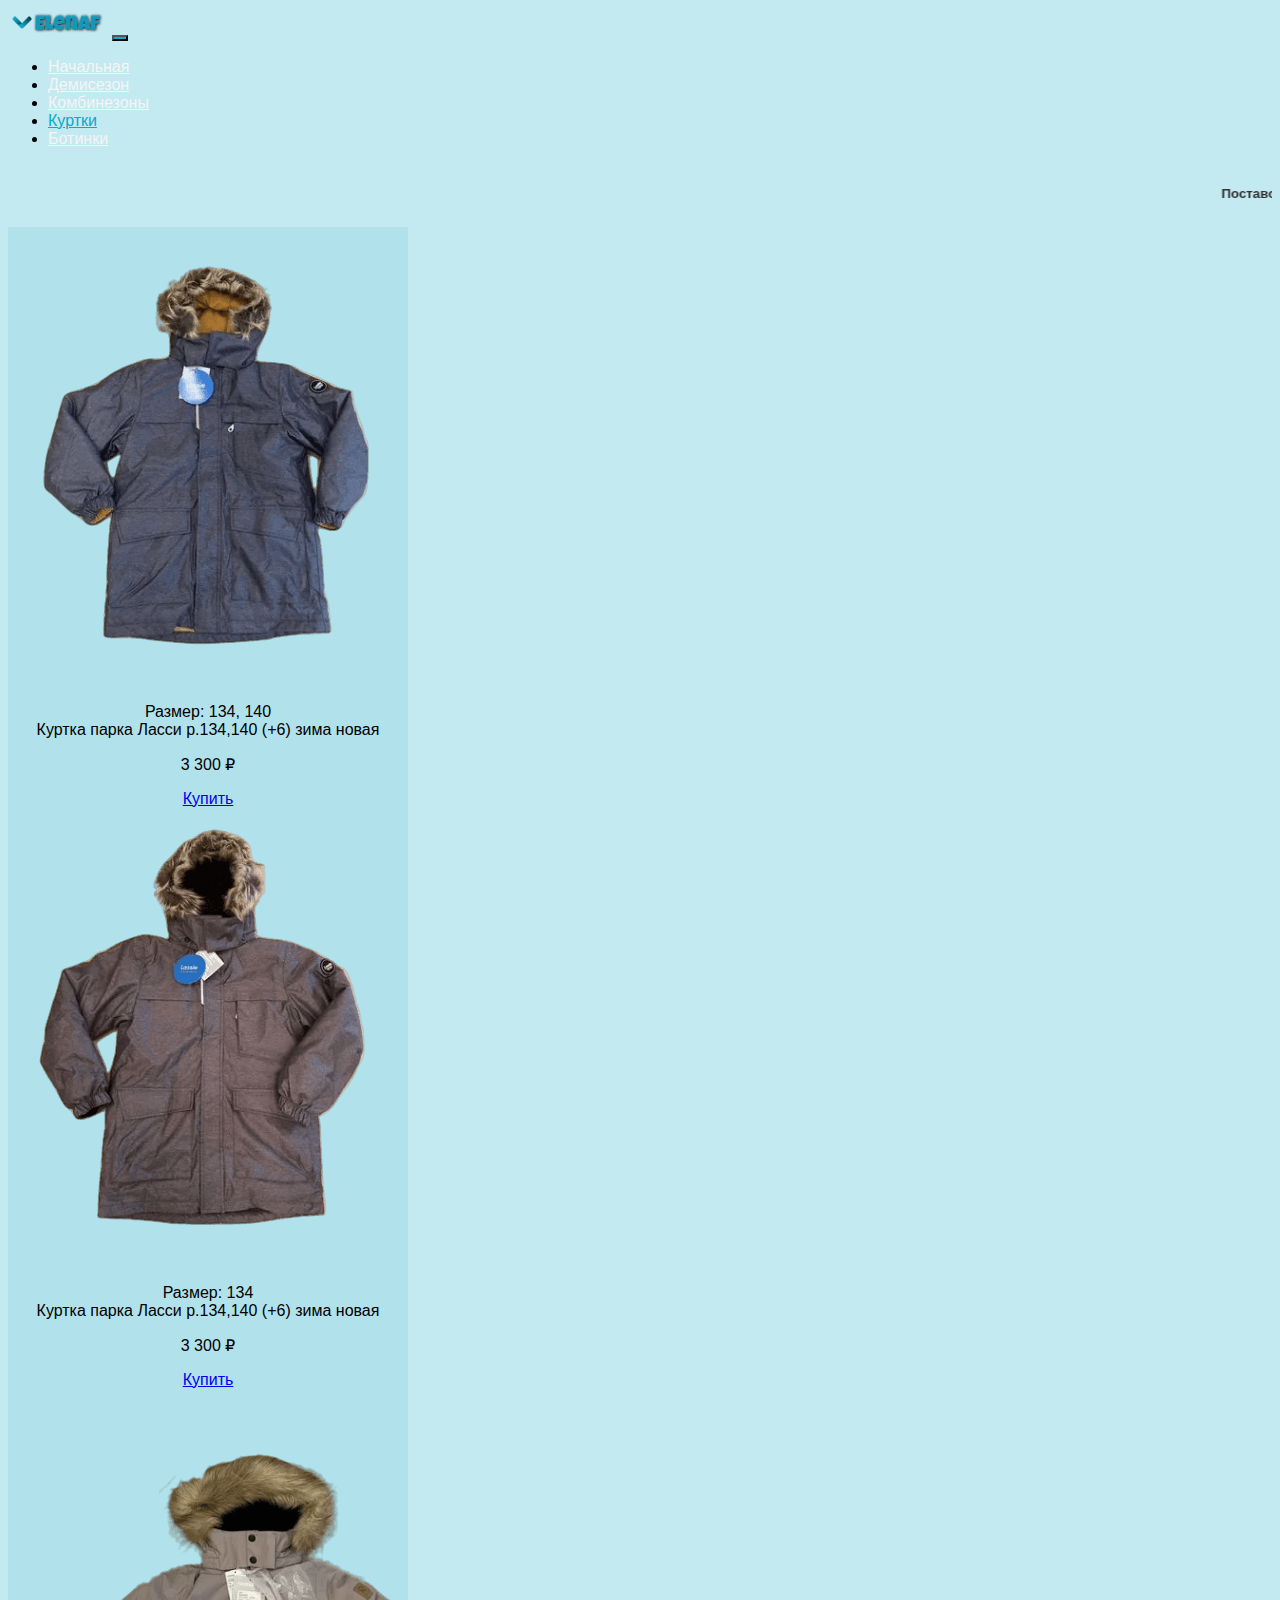
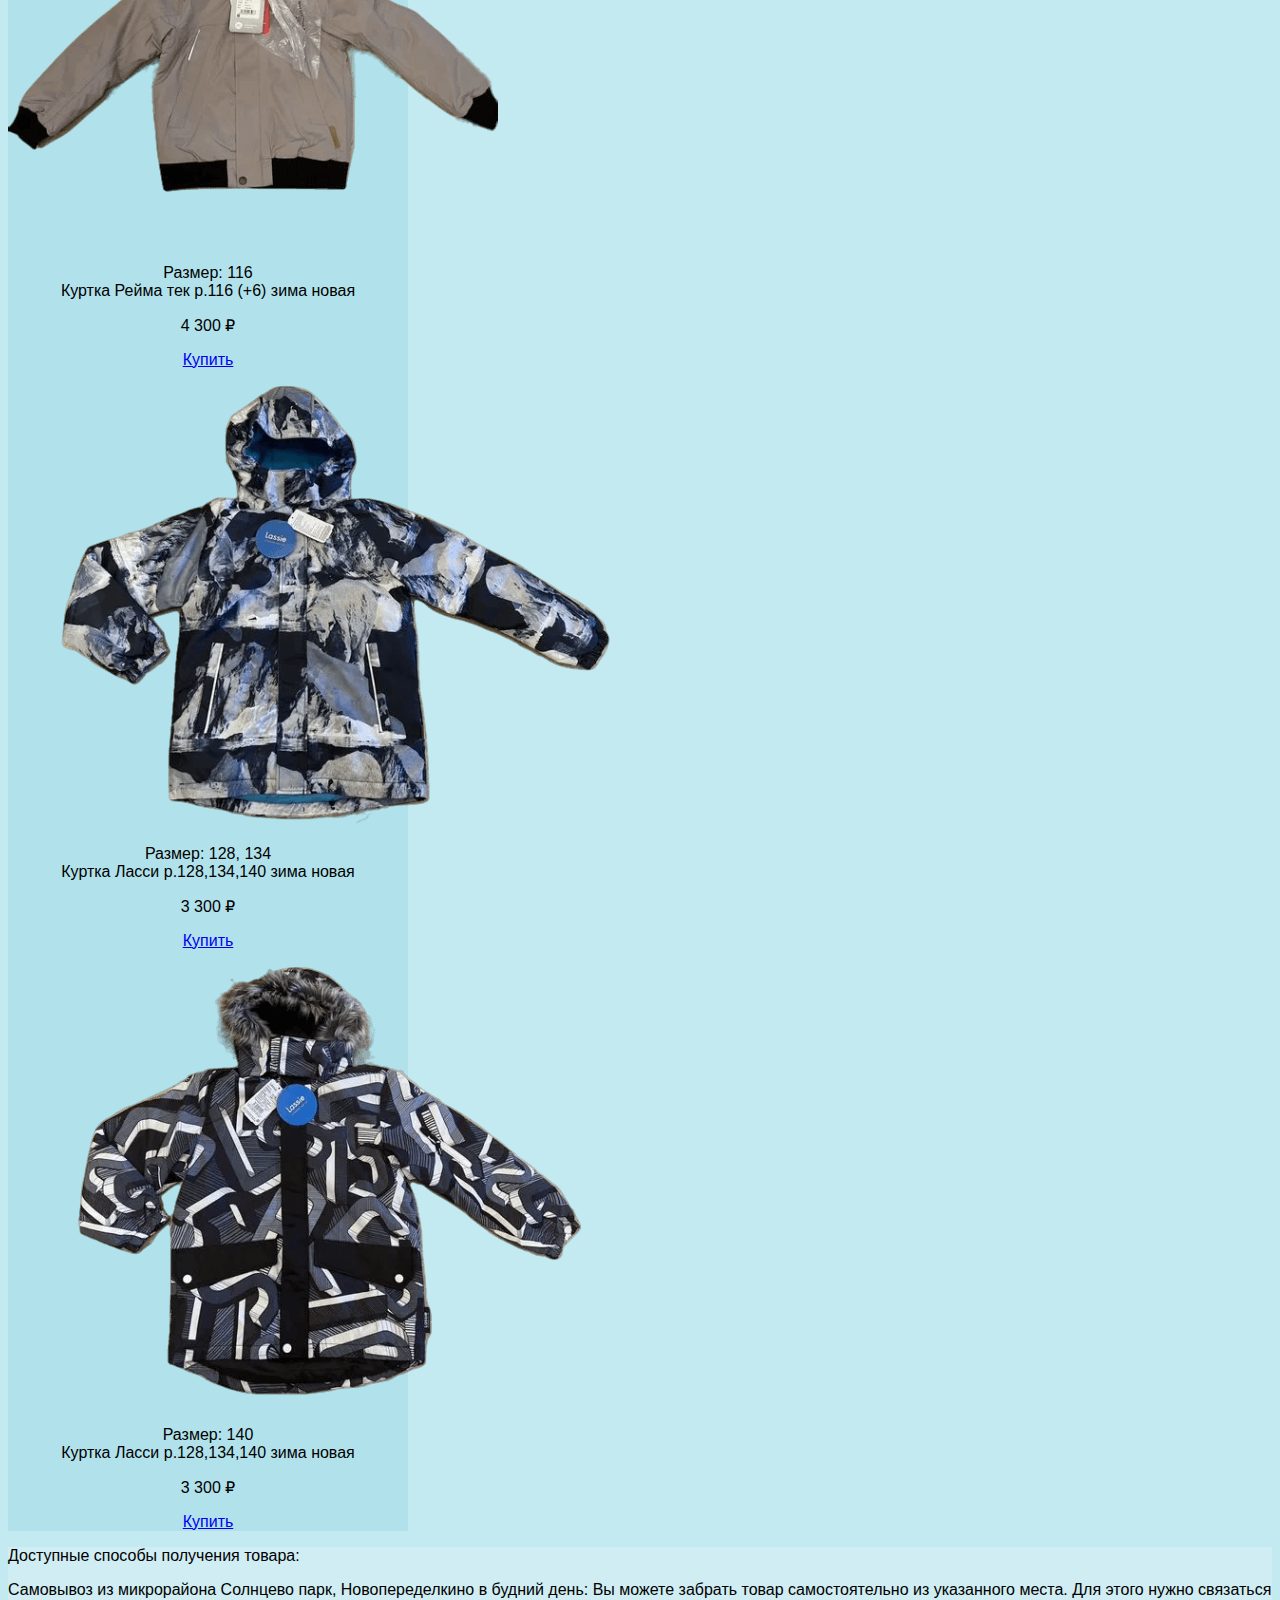
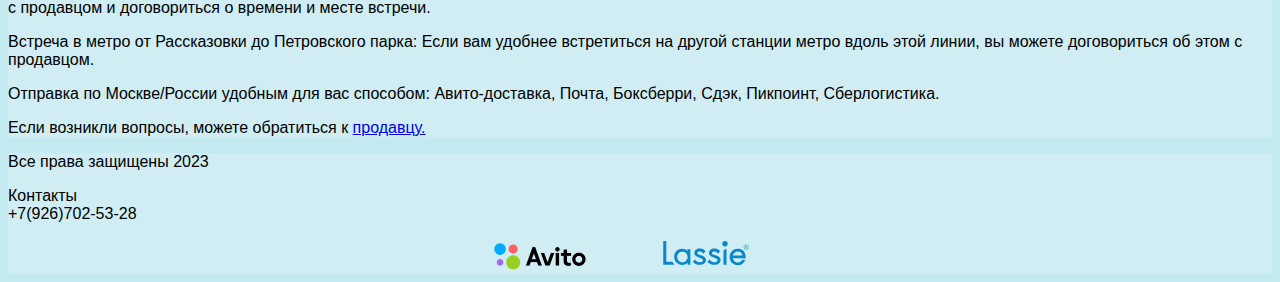
<file: kurtki.html>
<!DOCTYPE html>
<html lang="en">
  <head>
    <meta charset="UTF-8" />
    <meta name="viewport" content="width=device-width, initial-scale=1.0" />
    <title>lassieelena</title>
    <link
      href="https://cdn.jsdelivr.net/npm/bootstrap@5.3.0/dist/css/bootstrap.min.css"
      rel="stylesheet"
      integrity="sha384-9ndCyUaIbzAi2FUVXJi0CjmCapSmO7SnpJef0486qhLnuZ2cdeRhO02iuK6FUUVM"
      crossorigin="anonymous"
    />
    <script
      src="https://cdn.jsdelivr.net/npm/@popperjs/core@2.11.8/dist/umd/popper.min.js"
      integrity="sha384-I7E8VVD/ismYTF4hNIPjVp/Zjvgyol6VFvRkX/vR+Vc4jQkC+hVqc2pM8ODewa9r"
      crossorigin="anonymous"
    ></script>
    <script
      src="https://cdn.jsdelivr.net/npm/bootstrap@5.3.0/dist/js/bootstrap.min.js"
      integrity="sha384-fbbOQedDUMZZ5KreZpsbe1LCZPVmfTnH7ois6mU1QK+m14rQ1l2bGBq41eYeM/fS"
      crossorigin="anonymous"
    ></script>
    <link rel="stylesheet" href="source/styles/mycss.css" />
  </head>
  <body>
    <header>
      <nav class="navbar navbar-expand-lg bg-dark">
        <div class="container-fluid">
          <a class="navbar-brand" href="index.html"
            ><img src="source/images/ELENAFLOGO.png" alt="..."
          /></a>
          <button
            class="navbar-toggler"
            type="button"
            data-bs-toggle="collapse"
            data-bs-target="#navbarNav"
            aria-controls="navbarNav"
            aria-expanded="false"
            aria-label="Toggle navigation"
          >
            <span class="navbar-toggler-icon"></span>
          </button>
          <div class="collapse navbar-collapse" id="navbarNav">
            <ul class="navbar-nav">
              <li class="nav-item">
                <a class="nav-link" aria-current="page" href="index.html"
                  >Начальная</a
                >
              </li>
              <li class="nav-item">
                <a class="nav-link" href="demisezon.html">Демисезон</a>
              </li>
              <li class="nav-item">
                <a class="nav-link" href="kombinezon.html">Комбинезоны</a>
              </li>
              <li class="nav-item">
                <a class="nav-link active" href="kurtki.html">Куртки</a>
              </li>
              <li class="nav-item">
                <a class="nav-link" href="saposhki.html">Ботинки</a>
              </li>
            </ul>
          </div>
        </div>
      </nav>
    </header>

    <section>
      <div class="container-fluid mt-4">
        <div class="row">
          <div class="marquee-text">
            <marquee direction="left">
              <h5>Поставок из Финляндии больше не будет.</h5>
            </marquee>
          </div>
          <div class="col-lg-1"></div>
          <div class="col-lg-8 col-md-12">
            <div class="row">
              <div class="col-lg-4 col-md-6 mt-4">
                <div class="card">
                  <img
                    src="source/images/photo500.png"
                    class="card-img-top"
                    alt="..."
                  />
                  <div class="card-body">
                    <p class="card-text">
                      Размер: 134, 140<br />
                      Куртка парка Ласси р.134,140 (+6) зима новая
                    </p>
                    <p>3 300 ₽</p>
                    <a
                      href="https://www.avito.ru/moskva/detskaya_odezhda_i_obuv/kurtka_parka_lassi_r.134r_140_6_zima_novaya_2339461388"
                      class="btn btn-primary"
                      target="_blank"
                      >Купить</a
                    >
                  </div>
                </div>
              </div>
              <div class="col-lg-4 col-md-6 mt-4">
                <div class="card">
                  <img
                    src="source/images/photo501.png"
                    class="card-img-top"
                    alt="..."
                  />
                  <div class="card-body">
                    <p class="card-text">
                      Размер: 134<br />
                      Куртка парка Ласси р.134,140 (+6) зима новая
                    </p>
                    <p>3 300 ₽</p>
                    <a
                      href="https://www.avito.ru/moskva/detskaya_odezhda_i_obuv/kurtka_parka_lassi_r.134r_140_6_zima_novaya_2339461388"
                      class="btn btn-primary"
                      target="_blank"
                      >Купить</a
                    >
                  </div>
                </div>
              </div>
              <div class="col-lg-4 col-md-6 mt-4">
                <div class="card">
                  <img
                    src="source/images/photo502.png"
                    class="card-img-top"
                    alt="..."
                  />
                  <div class="card-body">
                    <p class="card-text">
                      Размер: 116<br />
                      Куртка Рейма тек р.116 (+6) зима новая
                    </p>
                    <p>4 300 ₽</p>
                    <a
                      href="https://www.avito.ru/moskva/detskaya_odezhda_i_obuv/kurtka_reyma_tek_r.116_6_zima_novaya_2211378834"
                      class="btn btn-primary"
                      target="_blank"
                      >Купить</a
                    >
                  </div>
                </div>
              </div>
              <div class="col-lg-4 col-md-6 mt-4">
                <div class="card">
                  <img
                    src="source/images/photo503.png"
                    class="card-img-top"
                    alt="..."
                  />
                  <div class="card-body">
                    <p class="card-text">
                      Размер: 128, 134<br />
                      Куртка Ласси р.128,134,140 зима новая
                    </p>
                    <p>3 300 ₽</p>
                    <a
                      href="https://www.avito.ru/moskva/detskaya_odezhda_i_obuv/kurtka_lassi_r.128134140_zima_novaya_2402868018"
                      class="btn btn-primary"
                      target="_blank"
                      >Купить</a
                    >
                  </div>
                </div>
              </div>
              <div class="col-lg-4 col-md-6 mt-4">
                <div class="card">
                  <img
                    src="source/images/photo504.png"
                    class="card-img-top"
                    alt="..."
                  />
                  <div class="card-body">
                    <p class="card-text">
                      Размер: 140<br />
                      Куртка Ласси р.128,134,140 зима новая
                    </p>
                    <p>3 300 ₽</p>
                    <a
                      href="https://www.avito.ru/moskva/detskaya_odezhda_i_obuv/kurtka_lassi_r.128134140_zima_novaya_2402868018"
                      class="btn btn-primary"
                      target="_blank"
                      >Купить</a
                    >
                  </div>
                </div>
              </div>
            </div>
          </div>

          <div class="col-lg-3 col-md-12">
            <div class="row px-2">
              <div class="col-lg-12 sidebar my-4">
                <p>Доступные способы получения товара:</p>
                <p>
                  Самовывоз из микрорайона Солнцево парк, Новопеределкино в
                  будний день: Вы можете забрать товар самостоятельно из
                  указанного места. Для этого нужно связаться с продавцом и
                  договориться о времени и месте встречи.
                </p>
                <p>
                  Встреча в метро от Рассказовки до Петровского парка: Если вам
                  удобнее встретиться на другой станции метро вдоль этой линии,
                  вы можете договориться об этом с продавцом.
                </p>
                <p>
                  Отправка по Москве/России удобным для вас способом:
                  Авито-доставка, Почта, Боксберри, Сдэк, Пикпоинт,
                  Сберлогистика.
                </p>

                <p>
                  Если возникли вопросы, можете обратиться к
                  <a
                    href="https://www.avito.ru/profile/messenger/channel/u2i-Fq9a8Rqdd72G7wctNeCfDg"
                    target="_blank"
                  >
                    продавцу.
                  </a>
                </p>
              </div>
            </div>
          </div>
        </div>
      </div>
    </section>

    <footer>
      <div class="container-fluid mt-4">
        <div class="row">
          <div class="col-lg-4 col-md-12 footer-text text-center">
            <p>Все права защищены 2023</p>
          </div>
          <div class="col-lg-4 col-md-12 footer-text text-center">
            <p>Контакты<br />+7(926)702-53-28<br /></p>
          </div>
          <div class="col-lg-4 col-md-12 media-links">
            <img
              style="width: 100px; margin-inline: 1em"
              src="source/images/Avito_logo.svg.png"
              alt="..."
            />
            <svg width="200" height="30" viewBox="0 0 200 70">
              <g clip-path="url(#clip0_612_3)">
                <path
                  d="M194.016 8.05566C192.439 8.08516 190.934 8.72508 189.818 9.84094C188.702 10.9568 188.062 12.4618 188.033 14.0396C188.033 14.8254 188.187 15.6035 188.488 16.3295C188.789 17.0555 189.23 17.7151 189.785 18.2708C190.341 18.8265 191.001 19.2672 191.727 19.5679C192.453 19.8687 193.231 20.0234 194.016 20.0234C194.802 20.0234 195.58 19.8687 196.306 19.5679C197.032 19.2672 197.692 18.8265 198.248 18.2708C198.803 17.7151 199.244 17.0555 199.545 16.3295C199.846 15.6035 200 14.8254 200 14.0396C199.971 12.4618 199.331 10.9568 198.215 9.84094C197.099 8.72508 195.594 8.08516 194.016 8.05566ZM194.016 19.1028C193.015 19.1028 192.036 18.8059 191.203 18.2495C190.371 17.6932 189.722 16.9024 189.339 15.9772C188.955 15.052 188.855 14.0339 189.05 13.0518C189.246 12.0696 189.728 11.1674 190.436 10.4593C191.144 9.75115 192.047 9.26892 193.029 9.07355C194.011 8.87818 195.029 8.97845 195.954 9.36168C196.879 9.74491 197.67 10.3939 198.226 11.2265C198.783 12.0592 199.08 13.0381 199.08 14.0396C199.068 15.3787 198.53 16.6596 197.584 17.6066C196.637 18.5535 195.356 19.0908 194.016 19.1028Z"
                  fill="#0888CC"
                />
                <path
                  d="M196.548 12.6586C196.548 11.2777 195.628 10.8174 193.556 10.8174H191.485V17.2616H192.405V14.4998H193.326C194.247 14.4998 195.397 17.2616 195.397 17.2616H196.548C196.026 16.226 195.325 15.2909 194.477 14.4998C196.088 14.0395 196.548 13.5792 196.548 12.6586ZM193.556 13.5792H192.636V11.738H193.556C194.937 11.738 195.628 11.738 195.628 12.6586C195.628 13.5792 195.167 13.5792 193.556 13.5792Z"
                  fill="#0888CC"
                />
                <path
                  d="M144.304 12.8884C147.863 12.8884 150.748 10.0032 150.748 6.44419C150.748 2.88516 147.863 0 144.304 0C140.745 0 137.859 2.88516 137.859 6.44419C137.859 10.0032 140.745 12.8884 144.304 12.8884Z"
                  fill="#0888CC"
                />
                <path
                  d="M140.852 55.6964H147.756V17.7217L140.852 22.3247V55.6964Z"
                  fill="#0888CC"
                />
                <path
                  d="M184.58 21.1737C181.475 19.0173 177.772 17.8902 173.993 17.9516C171.488 17.9169 169.004 18.4114 166.704 19.4029C164.404 20.3945 162.339 21.8606 160.644 23.7053C158.85 25.4756 157.436 27.5923 156.486 29.9267C155.537 32.2612 155.072 34.7645 155.121 37.2842C155.094 39.8008 155.569 42.2976 156.517 44.6289C157.466 46.9602 158.869 49.0794 160.644 50.863C162.357 52.6842 164.426 54.1345 166.722 55.1242C169.018 56.1139 171.493 56.6219 173.993 56.6167C182.048 56.6167 188.032 52.474 191.484 44.4188L191.714 43.9585H184.35V44.1887C183.378 46.023 181.918 47.5528 180.13 48.6088C178.343 49.6649 176.299 50.2061 174.223 50.1725C171.325 50.2314 168.518 49.1581 166.398 47.1806C164.319 45.318 162.938 42.8007 162.485 40.046H192.865V39.8158C192.929 36.7664 192.462 33.7291 191.484 30.84C190.328 26.9365 187.897 23.5331 184.58 21.1737ZM162.485 33.6018C163.252 31.1157 164.685 28.8871 166.628 27.1576C168.73 25.5115 171.324 24.6198 173.993 24.6259C179.747 24.6259 183.429 27.6179 185.27 33.6018H162.485Z"
                  fill="#0888CC"
                />
                <path
                  d="M113.924 28.0785C113.924 25.0866 117.376 24.3961 120.138 24.3961C124.971 24.3961 127.963 29.6896 127.963 29.6896L132.796 24.166V23.9358C131.364 22.0461 129.523 20.5052 127.41 19.429C125.298 18.3527 122.969 17.7691 120.598 17.7218H120.368C118.457 17.4573 116.511 17.6306 114.677 18.2286C112.843 18.8267 111.169 19.8339 109.781 21.174C108.778 22.0618 107.988 23.1643 107.47 24.3995C106.952 25.6348 106.719 26.971 106.789 28.3087C106.861 29.5124 107.185 30.6875 107.74 31.758C108.295 32.8285 109.069 33.7704 110.011 34.5227C116.455 39.1257 126.812 40.2765 127.042 44.6493C127.042 49.4824 118.987 49.4824 118.987 49.4824C116.835 49.4518 114.729 48.8631 112.873 47.7738C111.017 46.6845 109.476 45.1321 108.4 43.2684L103.337 48.3317C105.193 50.3613 107.37 52.0719 109.781 53.395C112.693 54.9179 115.932 55.7079 119.217 55.6965H120.138C123.639 55.7985 127.064 54.657 129.804 52.4744C131.123 51.5392 132.191 50.293 132.913 48.8463C133.635 47.3997 133.989 45.7972 133.943 44.181C133.898 42.5648 133.454 40.9848 132.652 39.5811C131.85 38.1773 130.713 36.9932 129.344 36.1338C123.59 32.9117 113.924 32.4514 113.924 28.0785Z"
                  fill="#0888CC"
                />
                <path
                  d="M79.8622 28.0785C79.8622 25.0866 83.3144 24.3961 86.0762 24.3961C90.9093 24.3961 93.9013 29.6896 93.9013 29.6896L98.7344 24.166V23.9358C97.3026 22.0461 95.4612 20.5052 93.3486 19.429C91.236 18.3527 88.907 17.7691 86.5365 17.7218H86.3063C84.3954 17.4573 82.4494 17.6306 80.6153 18.2286C78.7812 18.8267 77.1071 19.8339 75.7195 21.174C74.7164 22.0618 73.9264 23.1643 73.4084 24.3995C72.8904 25.6348 72.6576 26.971 72.7275 28.3087C72.7994 29.5124 73.1233 30.6875 73.6784 31.758C74.2334 32.8285 75.0072 33.7704 75.9496 34.5227C82.3938 39.1257 92.7505 40.2765 92.9807 44.6493C92.9807 49.4824 84.9254 49.4824 84.9254 49.4824C82.7738 49.4518 80.667 48.8631 78.8112 47.7738C76.9554 46.6845 75.4143 45.1321 74.3386 43.2684L69.2753 48.3317C71.1313 50.3613 73.3084 52.0719 75.7195 53.395C78.6309 54.9179 81.8699 55.7079 85.1556 55.6965H86.0762C89.5778 55.7985 93.0024 54.657 95.7425 52.4744C97.0614 51.5392 98.1292 50.293 98.8513 48.8463C99.5733 47.3997 99.9273 45.7972 99.8817 44.181C99.8362 42.5648 99.3926 40.9848 98.5903 39.5811C97.788 38.1773 96.6517 36.9932 95.2822 36.1338C89.5284 32.9117 79.632 32.4514 79.8622 28.0785Z"
                  fill="#0888CC"
                />
                <path
                  d="M7.36479 48.3314V0H0V55.4661H26.2371L21.6341 48.3314H7.36479Z"
                  fill="#0888CC"
                />
                <path
                  d="M56.847 23.2459C55.2314 21.5817 53.3001 20.2564 51.1661 19.3474C49.0322 18.4385 46.7384 17.9643 44.4189 17.9525C41.9336 17.9053 39.4654 18.3716 37.1685 19.322C34.8716 20.2724 32.7956 21.6866 31.0703 23.4761C29.3122 25.2136 27.934 27.2972 27.0228 29.5949C26.1117 31.8927 25.6874 34.3545 25.7768 36.8247C25.6845 39.35 26.1291 41.8662 27.0812 44.207C28.0334 46.5477 29.4715 48.6598 31.3004 50.4036C34.7215 53.8775 39.3808 55.8528 44.2563 55.8959C49.1318 55.9391 53.8253 54.0466 57.3073 50.6337V55.2367H63.5214V19.1032H56.847V23.2459ZM53.3948 46.0307C52.3635 47.2253 51.0934 48.1905 49.6664 48.8644C48.2394 49.5383 46.6871 49.9058 45.1094 49.9433C43.4794 49.9462 41.8653 49.6217 40.363 48.9892C38.8607 48.3566 37.5007 47.4289 36.3637 46.2609C34.0343 43.8494 32.7167 40.6376 32.6813 37.285C32.6483 35.6507 32.959 34.0276 33.5933 32.521C34.2277 31.0143 35.1715 29.6578 36.3637 28.5393C37.4822 27.3472 38.8387 26.4033 40.3453 25.769C41.8519 25.1346 43.475 24.8239 45.1094 24.857C46.7288 24.8451 48.331 25.1894 49.8026 25.8655C51.2742 26.5416 52.5791 27.533 53.6249 28.7695C55.8886 31.2053 57.1252 34.4205 57.0772 37.7453C57.0409 39.3011 56.6968 40.8343 56.0648 42.2564C55.4327 43.6784 54.5253 44.9612 53.3948 46.0307Z"
                  fill="#0888CC"
                />
              </g>
              <defs>
                <clipPath id="clip0_612_3">
                  <rect width="200" height="58.6168" fill="white" />
                </clipPath>
              </defs>
            </svg>
          </div>
        </div>
      </div>
    </footer>
  </body>
</html>
</file>
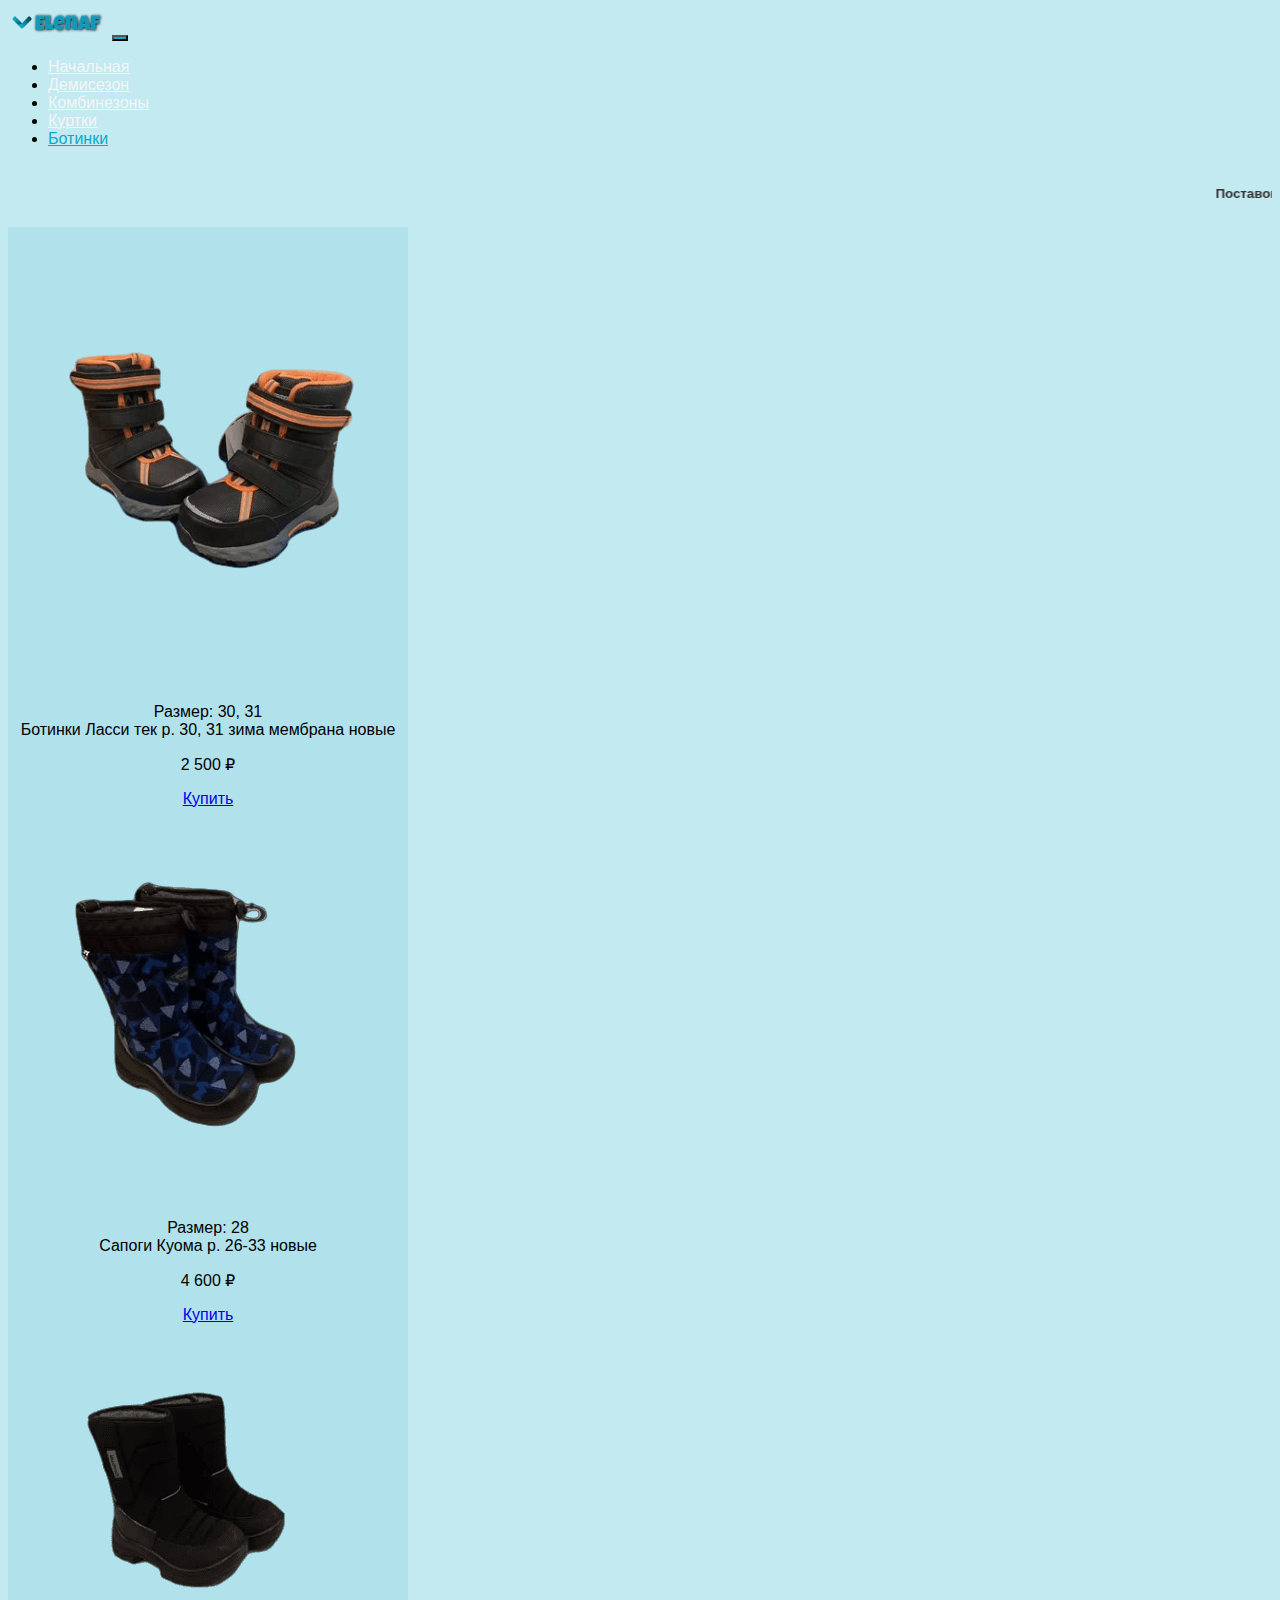
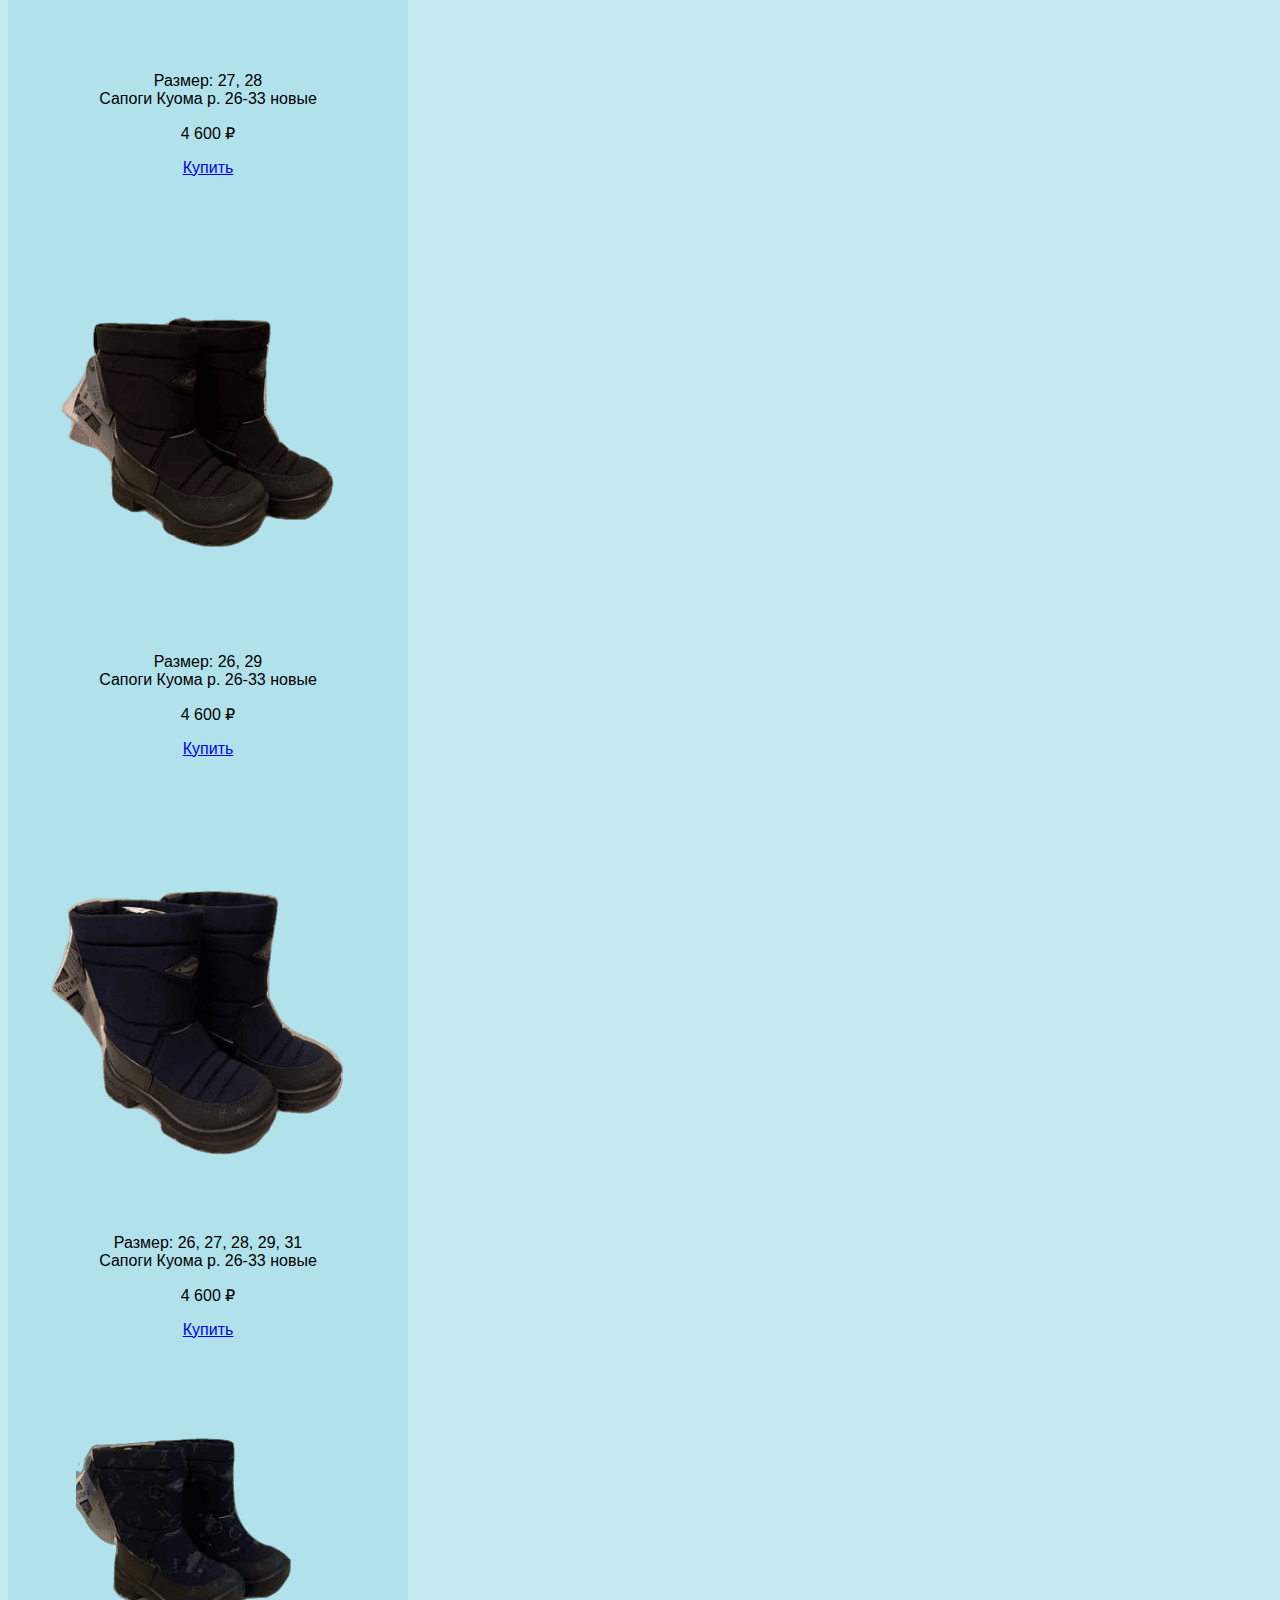
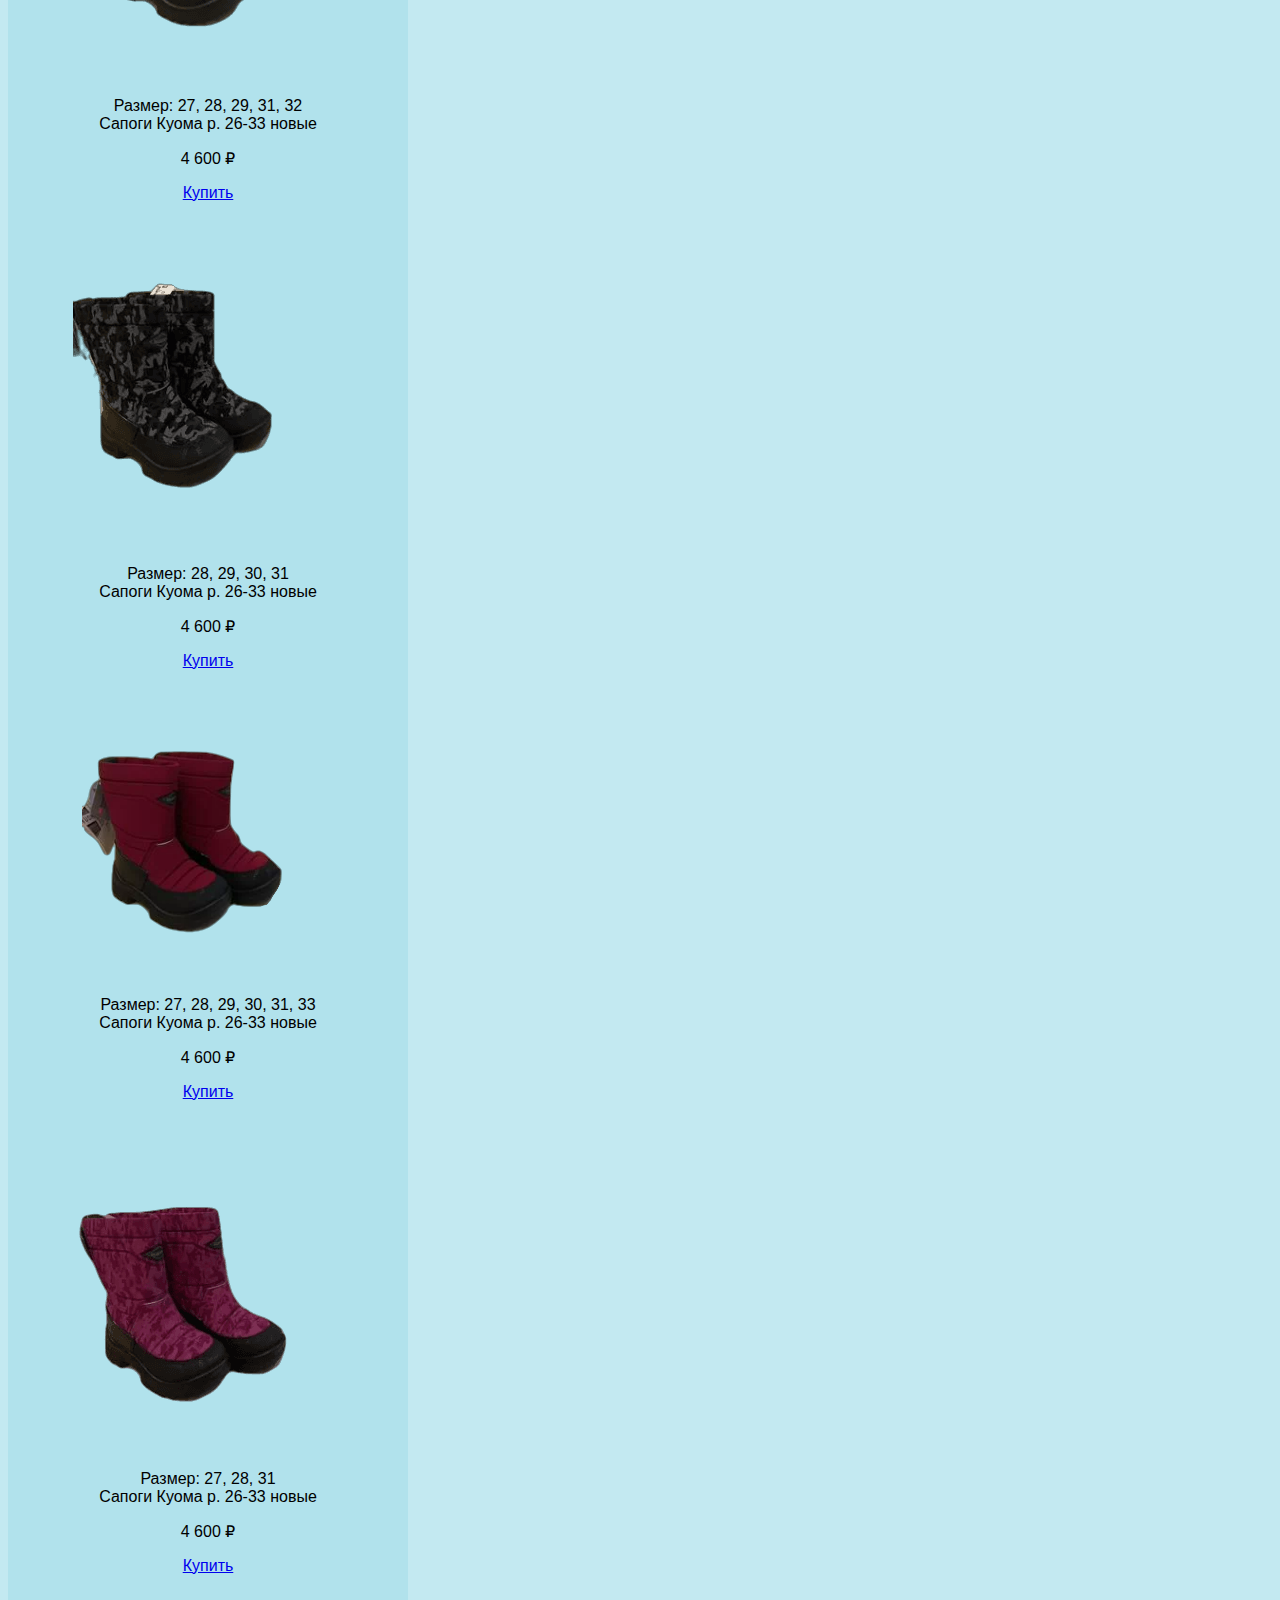
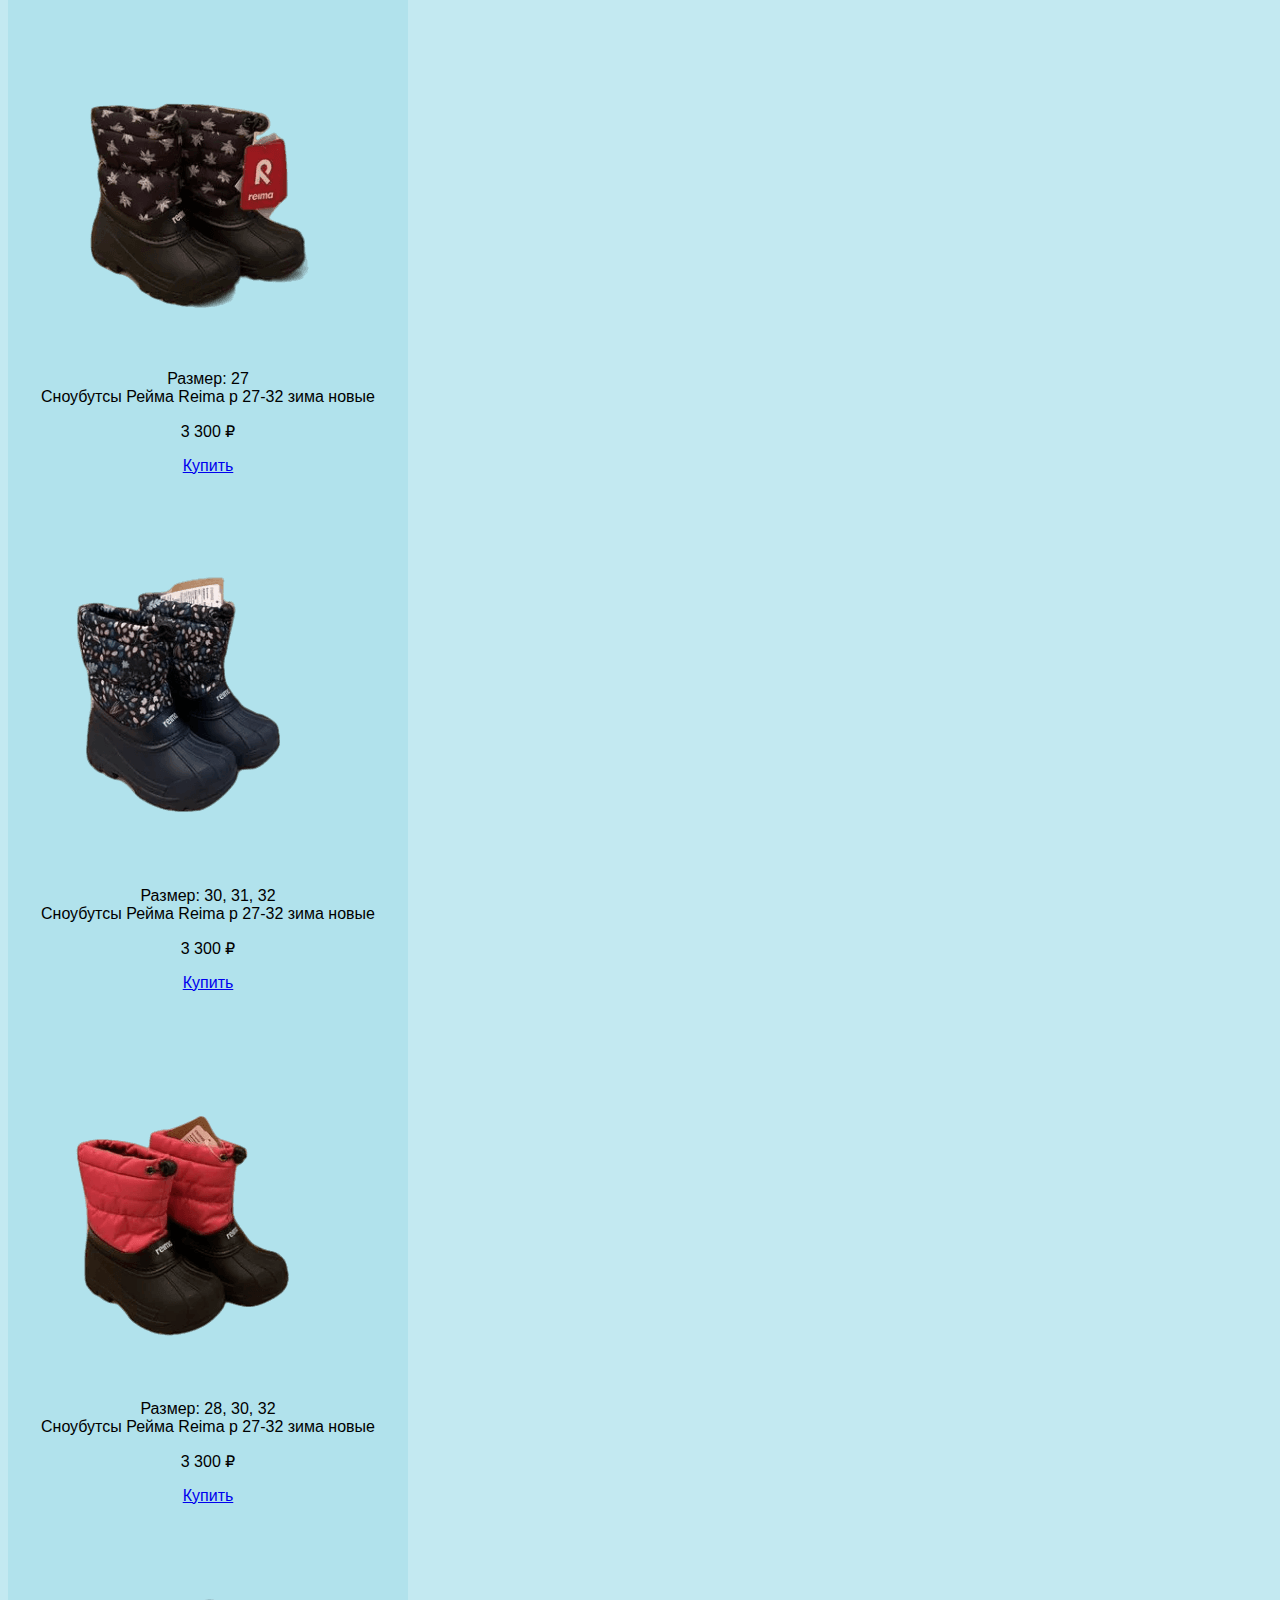
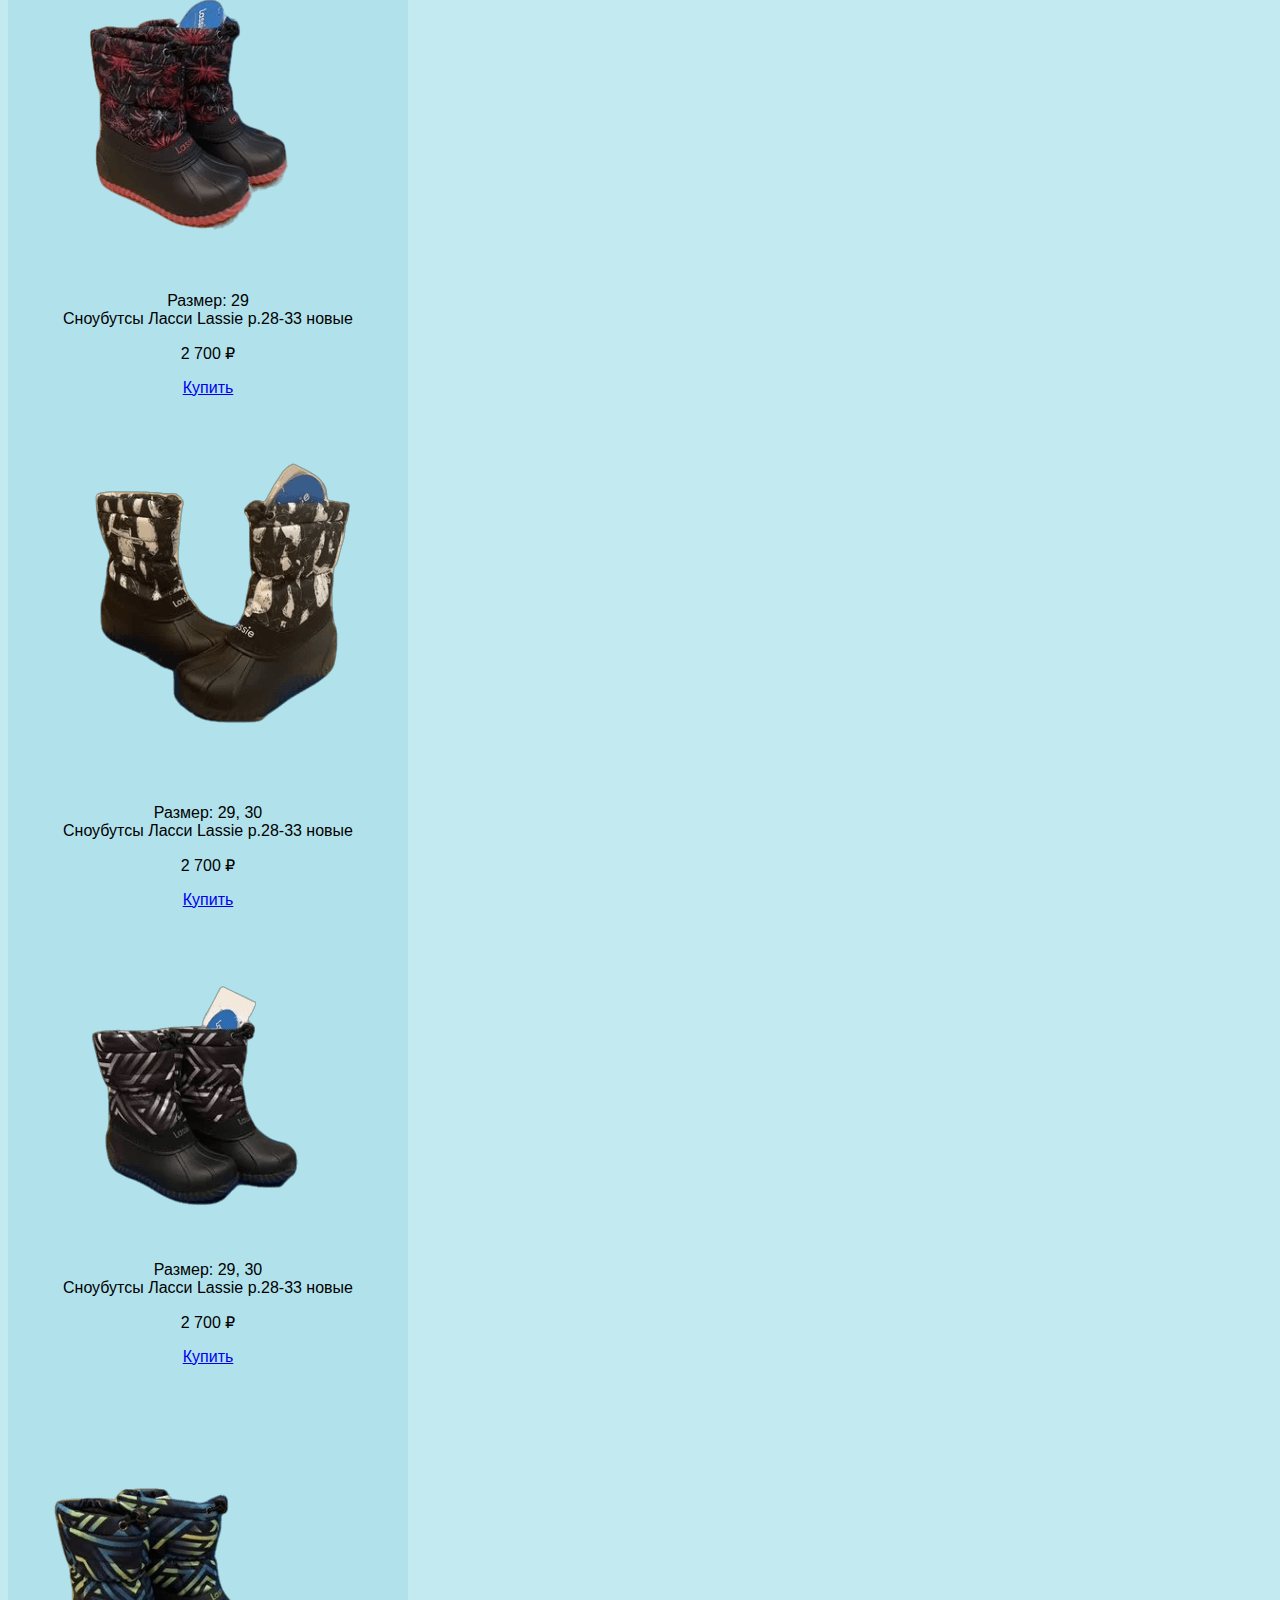
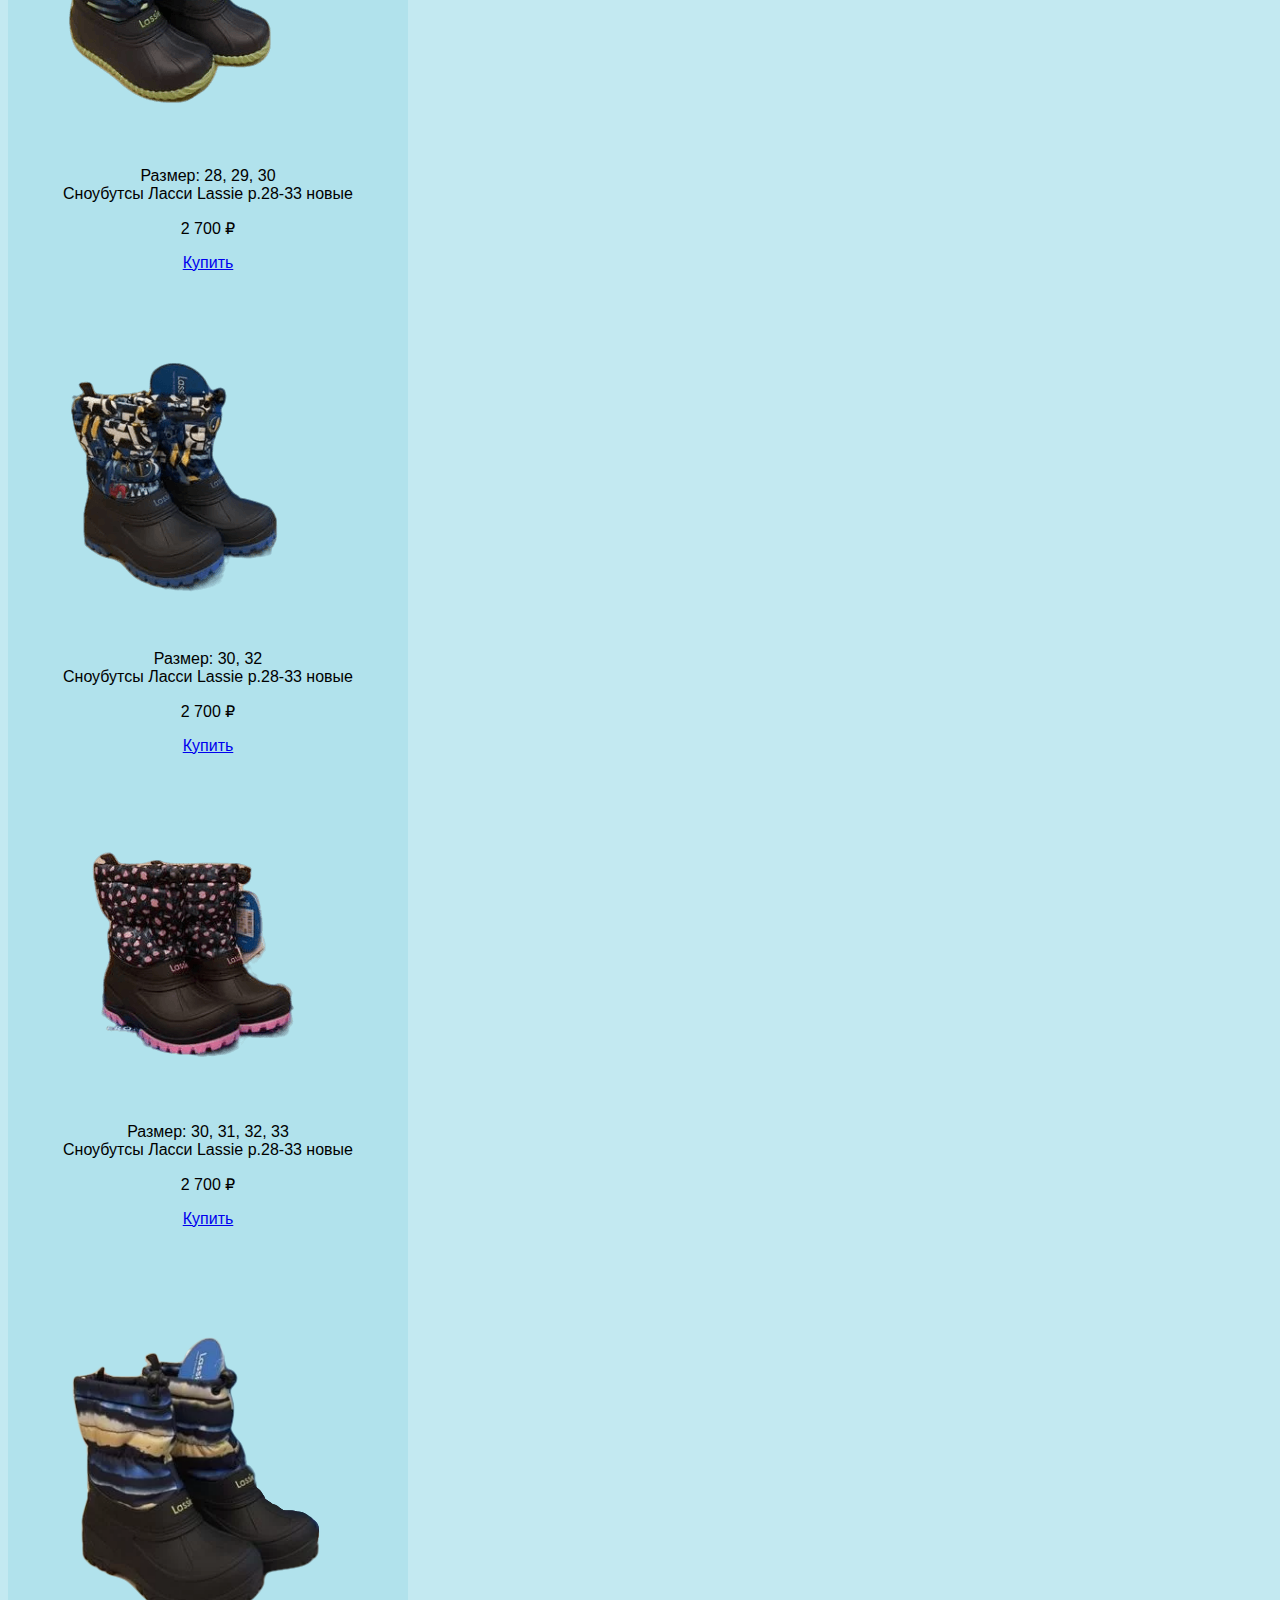
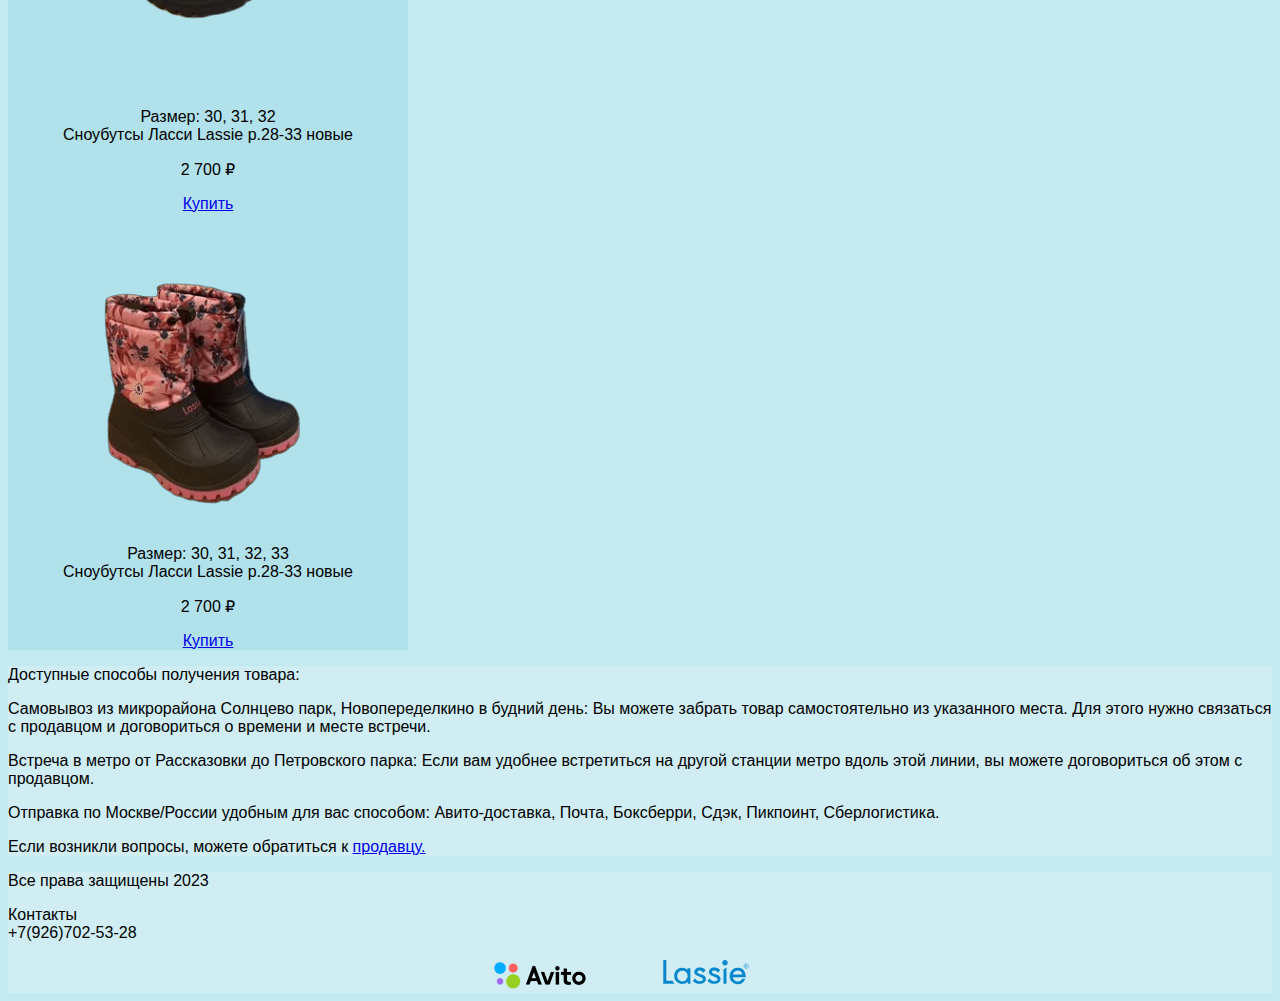
<file: saposhki.html>
<!DOCTYPE html>
<html lang="en">
  <head>
    <meta charset="UTF-8" />
    <meta name="viewport" content="width=device-width, initial-scale=1.0" />
    <title>lassieelena</title>
    <link
      href="https://cdn.jsdelivr.net/npm/bootstrap@5.3.0/dist/css/bootstrap.min.css"
      rel="stylesheet"
      integrity="sha384-9ndCyUaIbzAi2FUVXJi0CjmCapSmO7SnpJef0486qhLnuZ2cdeRhO02iuK6FUUVM"
      crossorigin="anonymous"
    />
    <script
      src="https://cdn.jsdelivr.net/npm/@popperjs/core@2.11.8/dist/umd/popper.min.js"
      integrity="sha384-I7E8VVD/ismYTF4hNIPjVp/Zjvgyol6VFvRkX/vR+Vc4jQkC+hVqc2pM8ODewa9r"
      crossorigin="anonymous"
    ></script>
    <script
      src="https://cdn.jsdelivr.net/npm/bootstrap@5.3.0/dist/js/bootstrap.min.js"
      integrity="sha384-fbbOQedDUMZZ5KreZpsbe1LCZPVmfTnH7ois6mU1QK+m14rQ1l2bGBq41eYeM/fS"
      crossorigin="anonymous"
    ></script>
    <link rel="stylesheet" href="source/styles/mycss.css" />
  </head>
  <body>
    <header>
      <nav class="navbar navbar-expand-lg bg-dark">
        <div class="container-fluid">
          <a class="navbar-brand" href="index.html"
            ><img src="source/images/ELENAFLOGO.png" alt="..."
          /></a>
          <button
            class="navbar-toggler"
            type="button"
            data-bs-toggle="collapse"
            data-bs-target="#navbarNav"
            aria-controls="navbarNav"
            aria-expanded="false"
            aria-label="Toggle navigation"
          >
            <span class="navbar-toggler-icon"></span>
          </button>
          <div class="collapse navbar-collapse" id="navbarNav">
            <ul class="navbar-nav">
              <li class="nav-item">
                <a class="nav-link" aria-current="page" href="index.html"
                  >Начальная</a
                >
              </li>
              <li class="nav-item">
                <a class="nav-link" href="demisezon.html">Демисезон</a>
              </li>
              <li class="nav-item">
                <a class="nav-link" href="kombinezon.html">Комбинезоны</a>
              </li>
              <li class="nav-item">
                <a class="nav-link" href="kurtki.html">Куртки</a>
              </li>
              <li class="nav-item">
                <a class="nav-link active" href="saposhki.html">Ботинки</a>
              </li>
            </ul>
          </div>
        </div>
      </nav>
    </header>

    <section>
      <div class="container-fluid mt-4">
        <div class="row">
          <div class="marquee-text">
            <marquee direction="left">
              <h5>Поставок из Финляндии больше не будет.</h5>
            </marquee>
          </div>
          <div class="col-lg-1"></div>
          <div class="col-lg-8 col-md-12">
            <div class="row">
              <div class="col-lg-4 col-md-6 mt-4">
                <div class="card">
                  <img
                    src="source/images/photo300.png"
                    class="card-img-top"
                    alt="..."
                  />
                  <div class="card-body">
                    <p class="card-text">
                      Размер: 30, 31<br />
                      Ботинки Ласси тек р. 30, 31 зима мембрана новые
                    </p>
                    <p>2 500 ₽</p>
                    <a
                      href="https://www.avito.ru/moskva/detskaya_odezhda_i_obuv/botinki_lassi_tek_r._30_31_zima_membrana_novye_2307676533"
                      class="btn btn-primary"
                      target="_blank"
                      >Купить</a
                    >
                  </div>
                </div>
              </div>
              <div class="col-lg-4 col-md-6 mt-4">
                <div class="card">
                  <img
                    src="source/images/photo301.png"
                    class="card-img-top"
                    alt="..."
                  />
                  <div class="card-body">
                    <p class="card-text">
                      Размер: 28<br />
                      Сапоги Куома р. 26-33 новые
                    </p>
                    <p>4 600 ₽</p>
                    <a
                      href="https://www.avito.ru/moskva/detskaya_odezhda_i_obuv/sapogi_kuoma_r._26-33_novye_2083212006"
                      class="btn btn-primary"
                      target="_blank"
                      >Купить</a
                    >
                  </div>
                </div>
              </div>
              <div class="col-lg-4 col-md-6 mt-4">
                <div class="card">
                  <img
                    src="source/images/photo302.png"
                    class="card-img-top"
                    alt="..."
                  />
                  <div class="card-body">
                    <p class="card-text">
                      Размер: 27, 28<br />
                      Сапоги Куома р. 26-33 новые
                    </p>
                    <p>4 600 ₽</p>
                    <a
                      href="https://www.avito.ru/moskva/detskaya_odezhda_i_obuv/sapogi_kuoma_r._26-33_novye_2083212006"
                      class="btn btn-primary"
                      target="_blank"
                      >Купить</a
                    >
                  </div>
                </div>
              </div>
              <div class="col-lg-4 col-md-6 mt-4">
                <div class="card">
                  <img
                    src="source/images/photo303.png"
                    class="card-img-top"
                    alt="..."
                  />
                  <div class="card-body">
                    <p class="card-text">
                      Размер: 26, 29<br />
                      Сапоги Куома р. 26-33 новые
                    </p>
                    <p>4 600 ₽</p>
                    <a
                      href="https://www.avito.ru/moskva/detskaya_odezhda_i_obuv/sapogi_kuoma_r._26-33_novye_2083212006"
                      class="btn btn-primary"
                      target="_blank"
                      >Купить</a
                    >
                  </div>
                </div>
              </div>
              <div class="col-lg-4 col-md-6 mt-4">
                <div class="card">
                  <img
                    src="source/images/photo304.png"
                    class="card-img-top"
                    alt="..."
                  />
                  <div class="card-body">
                    <p class="card-text">
                      Размер: 26, 27, 28, 29, 31<br />
                      Сапоги Куома р. 26-33 новые
                    </p>
                    <p>4 600 ₽</p>
                    <a
                      href="https://www.avito.ru/moskva/detskaya_odezhda_i_obuv/sapogi_kuoma_r._26-33_novye_2083212006"
                      class="btn btn-primary"
                      target="_blank"
                      >Купить</a
                    >
                  </div>
                </div>
              </div>
              <div class="col-lg-4 col-md-6 mt-4">
                <div class="card">
                  <img
                    src="source/images/photo305.png"
                    class="card-img-top"
                    alt="..."
                  />
                  <div class="card-body">
                    <p class="card-text">
                      Размер: 27, 28, 29, 31, 32<br />
                      Сапоги Куома р. 26-33 новые
                    </p>
                    <p>4 600 ₽</p>
                    <a
                      href="https://www.avito.ru/moskva/detskaya_odezhda_i_obuv/sapogi_kuoma_r._26-33_novye_2083212006"
                      class="btn btn-primary"
                      target="_blank"
                      >Купить</a
                    >
                  </div>
                </div>
              </div>
              <div class="col-lg-4 col-md-6 mt-4">
                <div class="card">
                  <img
                    src="source/images/photo306.png"
                    class="card-img-top"
                    alt="..."
                  />
                  <div class="card-body">
                    <p class="card-text">
                      Размер: 28, 29, 30, 31<br />
                      Сапоги Куома р. 26-33 новые
                    </p>
                    <p>4 600 ₽</p>
                    <a
                      href="https://www.avito.ru/moskva/detskaya_odezhda_i_obuv/sapogi_kuoma_r._26-33_novye_2083212006"
                      class="btn btn-primary"
                      target="_blank"
                      >Купить</a
                    >
                  </div>
                </div>
              </div>
              <div class="col-lg-4 col-md-6 mt-4">
                <div class="card">
                  <img
                    src="source/images/photo307.png"
                    class="card-img-top"
                    alt="..."
                  />
                  <div class="card-body">
                    <p class="card-text">
                      Размер: 27, 28, 29, 30, 31, 33<br />
                      Сапоги Куома р. 26-33 новые
                    </p>
                    <p>4 600 ₽</p>
                    <a
                      href="https://www.avito.ru/moskva/detskaya_odezhda_i_obuv/sapogi_kuoma_r._26-33_novye_2083212006"
                      class="btn btn-primary"
                      target="_blank"
                      >Купить</a
                    >
                  </div>
                </div>
              </div>
              <div class="col-lg-4 col-md-6 mt-4">
                <div class="card">
                  <img
                    src="source/images/photo308.png"
                    class="card-img-top"
                    alt="..."
                  />
                  <div class="card-body">
                    <p class="card-text">
                      Размер: 27, 28, 31<br />
                      Сапоги Куома р. 26-33 новые
                    </p>
                    <p>4 600 ₽</p>
                    <a
                      href="https://www.avito.ru/moskva/detskaya_odezhda_i_obuv/sapogi_kuoma_r._26-33_novye_2083212006"
                      class="btn btn-primary"
                      target="_blank"
                      >Купить</a
                    >
                  </div>
                </div>
              </div>
              <div class="col-lg-4 col-md-6 mt-4">
                <div class="card">
                  <img
                    src="source/images/photo309.png"
                    class="card-img-top"
                    alt="..."
                  />
                  <div class="card-body">
                    <p class="card-text">
                      Размер: 27<br />
                      Сноубутсы Рейма Reima р 27-32 зима новые
                    </p>
                    <p>3 300 ₽</p>
                    <a
                      href="https://www.avito.ru/moskva/detskaya_odezhda_i_obuv/snoubutsy_reyma_reima_r_27-32_zima_novye_2275270112"
                      class="btn btn-primary"
                      target="_blank"
                      >Купить</a
                    >
                  </div>
                </div>
              </div>
              <div class="col-lg-4 col-md-6 mt-4">
                <div class="card">
                  <img
                    src="source/images/photo310.png"
                    class="card-img-top"
                    alt="..."
                  />
                  <div class="card-body">
                    <p class="card-text">
                      Размер: 30, 31, 32<br />
                      Сноубутсы Рейма Reima р 27-32 зима новые
                    </p>
                    <p>3 300 ₽</p>
                    <a
                      href="https://www.avito.ru/moskva/detskaya_odezhda_i_obuv/snoubutsy_reyma_reima_r_27-32_zima_novye_2275270112"
                      class="btn btn-primary"
                      target="_blank"
                      >Купить</a
                    >
                  </div>
                </div>
              </div>
              <div class="col-lg-4 col-md-6 mt-4">
                <div class="card">
                  <img
                    src="source/images/photo311.png"
                    class="card-img-top"
                    alt="..."
                  />
                  <div class="card-body">
                    <p class="card-text">
                      Размер: 28, 30, 32<br />
                      Сноубутсы Рейма Reima р 27-32 зима новые
                    </p>
                    <p>3 300 ₽</p>
                    <a
                      href="https://www.avito.ru/moskva/detskaya_odezhda_i_obuv/snoubutsy_reyma_reima_r_27-32_zima_novye_2275270112"
                      class="btn btn-primary"
                      target="_blank"
                      >Купить</a
                    >
                  </div>
                </div>
              </div>
              <div class="col-lg-4 col-md-6 mt-4">
                <div class="card">
                  <img
                    src="source/images/photo312.png"
                    class="card-img-top"
                    alt="..."
                  />
                  <div class="card-body">
                    <p class="card-text">
                      Размер: 29<br />
                      Сноубутсы Ласси Lassie р.28-33 новые
                    </p>
                    <p>2 700 ₽</p>
                    <a
                      href="https://www.avito.ru/moskva/detskaya_odezhda_i_obuv/snoubutsy_lassi_lassie_r.28-33_novye_2179623410"
                      class="btn btn-primary"
                      target="_blank"
                      >Купить</a
                    >
                  </div>
                </div>
              </div>
              <div class="col-lg-4 col-md-6 mt-4">
                <div class="card">
                  <img
                    src="source/images/photo313.png"
                    class="card-img-top"
                    alt="..."
                  />
                  <div class="card-body">
                    <p class="card-text">
                      Размер: 29, 30<br />
                      Сноубутсы Ласси Lassie р.28-33 новые
                    </p>
                    <p>2 700 ₽</p>
                    <a
                      href="https://www.avito.ru/moskva/detskaya_odezhda_i_obuv/snoubutsy_lassi_lassie_r.28-33_novye_2179623410"
                      class="btn btn-primary"
                      target="_blank"
                      >Купить</a
                    >
                  </div>
                </div>
              </div>
              <div class="col-lg-4 col-md-6 mt-4">
                <div class="card">
                  <img
                    src="source/images/photo314.png"
                    class="card-img-top"
                    alt="..."
                  />
                  <div class="card-body">
                    <p class="card-text">
                      Размер: 29, 30<br />
                      Сноубутсы Ласси Lassie р.28-33 новые
                    </p>
                    <p>2 700 ₽</p>
                    <a
                      href="https://www.avito.ru/moskva/detskaya_odezhda_i_obuv/snoubutsy_lassi_lassie_r.28-33_novye_2179623410"
                      class="btn btn-primary"
                      target="_blank"
                      >Купить</a
                    >
                  </div>
                </div>
              </div>
              <div class="col-lg-4 col-md-6 mt-4">
                <div class="card">
                  <img
                    src="source/images/photo315.png"
                    class="card-img-top"
                    alt="..."
                  />
                  <div class="card-body">
                    <p class="card-text">
                      Размер: 28, 29, 30<br />
                      Сноубутсы Ласси Lassie р.28-33 новые
                    </p>
                    <p>2 700 ₽</p>
                    <a
                      href="https://www.avito.ru/moskva/detskaya_odezhda_i_obuv/snoubutsy_lassi_lassie_r.28-33_novye_2179623410"
                      class="btn btn-primary"
                      target="_blank"
                      >Купить</a
                    >
                  </div>
                </div>
              </div>
              <div class="col-lg-4 col-md-6 mt-4">
                <div class="card">
                  <img
                    src="source/images/photo316.png"
                    class="card-img-top"
                    alt="..."
                  />
                  <div class="card-body">
                    <p class="card-text">
                      Размер: 30, 32<br />
                      Сноубутсы Ласси Lassie р.28-33 новые
                    </p>
                    <p>2 700 ₽</p>
                    <a
                      href="https://www.avito.ru/moskva/detskaya_odezhda_i_obuv/snoubutsy_lassi_lassie_r.28-33_novye_2179623410"
                      class="btn btn-primary"
                      target="_blank"
                      >Купить</a
                    >
                  </div>
                </div>
              </div>
              <div class="col-lg-4 col-md-6 mt-4">
                <div class="card">
                  <img
                    src="source/images/photo317.png"
                    class="card-img-top"
                    alt="..."
                  />
                  <div class="card-body">
                    <p class="card-text">
                      Размер: 30, 31, 32, 33<br />
                      Сноубутсы Ласси Lassie р.28-33 новые
                    </p>
                    <p>2 700 ₽</p>
                    <a
                      href="https://www.avito.ru/moskva/detskaya_odezhda_i_obuv/snoubutsy_lassi_lassie_r.28-33_novye_2179623410"
                      class="btn btn-primary"
                      target="_blank"
                      >Купить</a
                    >
                  </div>
                </div>
              </div>
              <div class="col-lg-4 col-md-6 mt-4">
                <div class="card">
                  <img
                    src="source/images/photo318.png"
                    class="card-img-top"
                    alt="..."
                  />
                  <div class="card-body">
                    <p class="card-text">
                      Размер: 30, 31, 32<br />
                      Сноубутсы Ласси Lassie р.28-33 новые
                    </p>
                    <p>2 700 ₽</p>
                    <a
                      href="https://www.avito.ru/moskva/detskaya_odezhda_i_obuv/snoubutsy_lassi_lassie_r.28-33_novye_2179623410"
                      class="btn btn-primary"
                      target="_blank"
                      >Купить</a
                    >
                  </div>
                </div>
              </div>
              <div class="col-lg-4 col-md-6 mt-4">
                <div class="card">
                  <img
                    src="source/images/photo319.png"
                    class="card-img-top"
                    alt="..."
                  />
                  <div class="card-body">
                    <p class="card-text">
                      Размер: 30, 31, 32, 33<br />
                      Сноубутсы Ласси Lassie р.28-33 новые
                    </p>
                    <p>2 700 ₽</p>
                    <a
                      href="https://www.avito.ru/moskva/detskaya_odezhda_i_obuv/snoubutsy_lassi_lassie_r.28-33_novye_2179623410"
                      class="btn btn-primary"
                      target="_blank"
                      >Купить</a
                    >
                  </div>
                </div>
              </div>
            </div>
          </div>

          <div class="col-lg-3 col-md-12">
            <div class="row px-2">
              <div class="col-lg-12 sidebar my-4">
                <p>Доступные способы получения товара:</p>
                <p>
                  Самовывоз из микрорайона Солнцево парк, Новопеределкино в
                  будний день: Вы можете забрать товар самостоятельно из
                  указанного места. Для этого нужно связаться с продавцом и
                  договориться о времени и месте встречи.
                </p>
                <p>
                  Встреча в метро от Рассказовки до Петровского парка: Если вам
                  удобнее встретиться на другой станции метро вдоль этой линии,
                  вы можете договориться об этом с продавцом.
                </p>
                <p>
                  Отправка по Москве/России удобным для вас способом:
                  Авито-доставка, Почта, Боксберри, Сдэк, Пикпоинт,
                  Сберлогистика.
                </p>

                <p>
                  Если возникли вопросы, можете обратиться к
                  <a
                    href="https://www.avito.ru/profile/messenger/channel/u2i-Fq9a8Rqdd72G7wctNeCfDg"
                    target="_blank"
                  >
                    продавцу.
                  </a>
                </p>
              </div>
            </div>
          </div>
        </div>
      </div>
    </section>

    <footer>
      <div class="container-fluid mt-4">
        <div class="row">
          <div class="col-lg-4 col-md-12 footer-text text-center">
            <p>Все права защищены 2023</p>
          </div>
          <div class="col-lg-4 col-md-12 footer-text text-center">
            <p>Контакты<br />+7(926)702-53-28<br /></p>
          </div>
          <div class="col-lg-4 col-md-12 media-links">
            <img
              style="width: 100px; margin-inline: 1em"
              src="source/images/Avito_logo.svg.png"
              alt="..."
            />
            <svg width="200" height="30" viewBox="0 0 200 70">
              <g clip-path="url(#clip0_612_3)">
                <path
                  d="M194.016 8.05566C192.439 8.08516 190.934 8.72508 189.818 9.84094C188.702 10.9568 188.062 12.4618 188.033 14.0396C188.033 14.8254 188.187 15.6035 188.488 16.3295C188.789 17.0555 189.23 17.7151 189.785 18.2708C190.341 18.8265 191.001 19.2672 191.727 19.5679C192.453 19.8687 193.231 20.0234 194.016 20.0234C194.802 20.0234 195.58 19.8687 196.306 19.5679C197.032 19.2672 197.692 18.8265 198.248 18.2708C198.803 17.7151 199.244 17.0555 199.545 16.3295C199.846 15.6035 200 14.8254 200 14.0396C199.971 12.4618 199.331 10.9568 198.215 9.84094C197.099 8.72508 195.594 8.08516 194.016 8.05566ZM194.016 19.1028C193.015 19.1028 192.036 18.8059 191.203 18.2495C190.371 17.6932 189.722 16.9024 189.339 15.9772C188.955 15.052 188.855 14.0339 189.05 13.0518C189.246 12.0696 189.728 11.1674 190.436 10.4593C191.144 9.75115 192.047 9.26892 193.029 9.07355C194.011 8.87818 195.029 8.97845 195.954 9.36168C196.879 9.74491 197.67 10.3939 198.226 11.2265C198.783 12.0592 199.08 13.0381 199.08 14.0396C199.068 15.3787 198.53 16.6596 197.584 17.6066C196.637 18.5535 195.356 19.0908 194.016 19.1028Z"
                  fill="#0888CC"
                />
                <path
                  d="M196.548 12.6586C196.548 11.2777 195.628 10.8174 193.556 10.8174H191.485V17.2616H192.405V14.4998H193.326C194.247 14.4998 195.397 17.2616 195.397 17.2616H196.548C196.026 16.226 195.325 15.2909 194.477 14.4998C196.088 14.0395 196.548 13.5792 196.548 12.6586ZM193.556 13.5792H192.636V11.738H193.556C194.937 11.738 195.628 11.738 195.628 12.6586C195.628 13.5792 195.167 13.5792 193.556 13.5792Z"
                  fill="#0888CC"
                />
                <path
                  d="M144.304 12.8884C147.863 12.8884 150.748 10.0032 150.748 6.44419C150.748 2.88516 147.863 0 144.304 0C140.745 0 137.859 2.88516 137.859 6.44419C137.859 10.0032 140.745 12.8884 144.304 12.8884Z"
                  fill="#0888CC"
                />
                <path
                  d="M140.852 55.6964H147.756V17.7217L140.852 22.3247V55.6964Z"
                  fill="#0888CC"
                />
                <path
                  d="M184.58 21.1737C181.475 19.0173 177.772 17.8902 173.993 17.9516C171.488 17.9169 169.004 18.4114 166.704 19.4029C164.404 20.3945 162.339 21.8606 160.644 23.7053C158.85 25.4756 157.436 27.5923 156.486 29.9267C155.537 32.2612 155.072 34.7645 155.121 37.2842C155.094 39.8008 155.569 42.2976 156.517 44.6289C157.466 46.9602 158.869 49.0794 160.644 50.863C162.357 52.6842 164.426 54.1345 166.722 55.1242C169.018 56.1139 171.493 56.6219 173.993 56.6167C182.048 56.6167 188.032 52.474 191.484 44.4188L191.714 43.9585H184.35V44.1887C183.378 46.023 181.918 47.5528 180.13 48.6088C178.343 49.6649 176.299 50.2061 174.223 50.1725C171.325 50.2314 168.518 49.1581 166.398 47.1806C164.319 45.318 162.938 42.8007 162.485 40.046H192.865V39.8158C192.929 36.7664 192.462 33.7291 191.484 30.84C190.328 26.9365 187.897 23.5331 184.58 21.1737ZM162.485 33.6018C163.252 31.1157 164.685 28.8871 166.628 27.1576C168.73 25.5115 171.324 24.6198 173.993 24.6259C179.747 24.6259 183.429 27.6179 185.27 33.6018H162.485Z"
                  fill="#0888CC"
                />
                <path
                  d="M113.924 28.0785C113.924 25.0866 117.376 24.3961 120.138 24.3961C124.971 24.3961 127.963 29.6896 127.963 29.6896L132.796 24.166V23.9358C131.364 22.0461 129.523 20.5052 127.41 19.429C125.298 18.3527 122.969 17.7691 120.598 17.7218H120.368C118.457 17.4573 116.511 17.6306 114.677 18.2286C112.843 18.8267 111.169 19.8339 109.781 21.174C108.778 22.0618 107.988 23.1643 107.47 24.3995C106.952 25.6348 106.719 26.971 106.789 28.3087C106.861 29.5124 107.185 30.6875 107.74 31.758C108.295 32.8285 109.069 33.7704 110.011 34.5227C116.455 39.1257 126.812 40.2765 127.042 44.6493C127.042 49.4824 118.987 49.4824 118.987 49.4824C116.835 49.4518 114.729 48.8631 112.873 47.7738C111.017 46.6845 109.476 45.1321 108.4 43.2684L103.337 48.3317C105.193 50.3613 107.37 52.0719 109.781 53.395C112.693 54.9179 115.932 55.7079 119.217 55.6965H120.138C123.639 55.7985 127.064 54.657 129.804 52.4744C131.123 51.5392 132.191 50.293 132.913 48.8463C133.635 47.3997 133.989 45.7972 133.943 44.181C133.898 42.5648 133.454 40.9848 132.652 39.5811C131.85 38.1773 130.713 36.9932 129.344 36.1338C123.59 32.9117 113.924 32.4514 113.924 28.0785Z"
                  fill="#0888CC"
                />
                <path
                  d="M79.8622 28.0785C79.8622 25.0866 83.3144 24.3961 86.0762 24.3961C90.9093 24.3961 93.9013 29.6896 93.9013 29.6896L98.7344 24.166V23.9358C97.3026 22.0461 95.4612 20.5052 93.3486 19.429C91.236 18.3527 88.907 17.7691 86.5365 17.7218H86.3063C84.3954 17.4573 82.4494 17.6306 80.6153 18.2286C78.7812 18.8267 77.1071 19.8339 75.7195 21.174C74.7164 22.0618 73.9264 23.1643 73.4084 24.3995C72.8904 25.6348 72.6576 26.971 72.7275 28.3087C72.7994 29.5124 73.1233 30.6875 73.6784 31.758C74.2334 32.8285 75.0072 33.7704 75.9496 34.5227C82.3938 39.1257 92.7505 40.2765 92.9807 44.6493C92.9807 49.4824 84.9254 49.4824 84.9254 49.4824C82.7738 49.4518 80.667 48.8631 78.8112 47.7738C76.9554 46.6845 75.4143 45.1321 74.3386 43.2684L69.2753 48.3317C71.1313 50.3613 73.3084 52.0719 75.7195 53.395C78.6309 54.9179 81.8699 55.7079 85.1556 55.6965H86.0762C89.5778 55.7985 93.0024 54.657 95.7425 52.4744C97.0614 51.5392 98.1292 50.293 98.8513 48.8463C99.5733 47.3997 99.9273 45.7972 99.8817 44.181C99.8362 42.5648 99.3926 40.9848 98.5903 39.5811C97.788 38.1773 96.6517 36.9932 95.2822 36.1338C89.5284 32.9117 79.632 32.4514 79.8622 28.0785Z"
                  fill="#0888CC"
                />
                <path
                  d="M7.36479 48.3314V0H0V55.4661H26.2371L21.6341 48.3314H7.36479Z"
                  fill="#0888CC"
                />
                <path
                  d="M56.847 23.2459C55.2314 21.5817 53.3001 20.2564 51.1661 19.3474C49.0322 18.4385 46.7384 17.9643 44.4189 17.9525C41.9336 17.9053 39.4654 18.3716 37.1685 19.322C34.8716 20.2724 32.7956 21.6866 31.0703 23.4761C29.3122 25.2136 27.934 27.2972 27.0228 29.5949C26.1117 31.8927 25.6874 34.3545 25.7768 36.8247C25.6845 39.35 26.1291 41.8662 27.0812 44.207C28.0334 46.5477 29.4715 48.6598 31.3004 50.4036C34.7215 53.8775 39.3808 55.8528 44.2563 55.8959C49.1318 55.9391 53.8253 54.0466 57.3073 50.6337V55.2367H63.5214V19.1032H56.847V23.2459ZM53.3948 46.0307C52.3635 47.2253 51.0934 48.1905 49.6664 48.8644C48.2394 49.5383 46.6871 49.9058 45.1094 49.9433C43.4794 49.9462 41.8653 49.6217 40.363 48.9892C38.8607 48.3566 37.5007 47.4289 36.3637 46.2609C34.0343 43.8494 32.7167 40.6376 32.6813 37.285C32.6483 35.6507 32.959 34.0276 33.5933 32.521C34.2277 31.0143 35.1715 29.6578 36.3637 28.5393C37.4822 27.3472 38.8387 26.4033 40.3453 25.769C41.8519 25.1346 43.475 24.8239 45.1094 24.857C46.7288 24.8451 48.331 25.1894 49.8026 25.8655C51.2742 26.5416 52.5791 27.533 53.6249 28.7695C55.8886 31.2053 57.1252 34.4205 57.0772 37.7453C57.0409 39.3011 56.6968 40.8343 56.0648 42.2564C55.4327 43.6784 54.5253 44.9612 53.3948 46.0307Z"
                  fill="#0888CC"
                />
              </g>
              <defs>
                <clipPath id="clip0_612_3">
                  <rect width="200" height="58.6168" fill="white" />
                </clipPath>
              </defs>
            </svg>
          </div>
        </div>
      </div>
    </footer>
  </body>
</html>
</file>
<file: source/styles/mycss.css>
body {
  font-family: Arial, Helvetica, sans-serif;
  background-color: rgb(17, 169, 198, 0.25);
}

.nav-link {
  color: whitesmoke;
}

.navbar-nav .nav-link.active {
  color: rgb(10, 170, 200);
}

.navbar-brand img {
  width: 100px;
}

.navbar-toggler {
  background-color: rgb(17, 169, 198);
}

.sidebar {
  color: black;
  background-color: rgba(255, 255, 255, 0.2);
  opacity: 1;
}

.card {
  background-color: rgb(17, 169, 198, 0.1);
  color: black;
  text-align: center;
  max-width: 400px;
}

.card:hover {
  background-color: rgba(211, 211, 211, 0.1);
}

.text-slide,
.footer-text {
  color: black;
  margin: auto auto;
}
.media-links {
  display: flex;
  justify-content: center;
  align-items: center;
}

@media (max-width: 755px) {
  .carousel-indicators {
    display: none;
  }
}

footer {
  background-color: rgba(255, 255, 255, 0.2);
}

.marquee-text {
  color: #323131;
}

.carusl-text {
  text-align: justify;
}

.carousel-caption {
  color: black;
}
</file>
